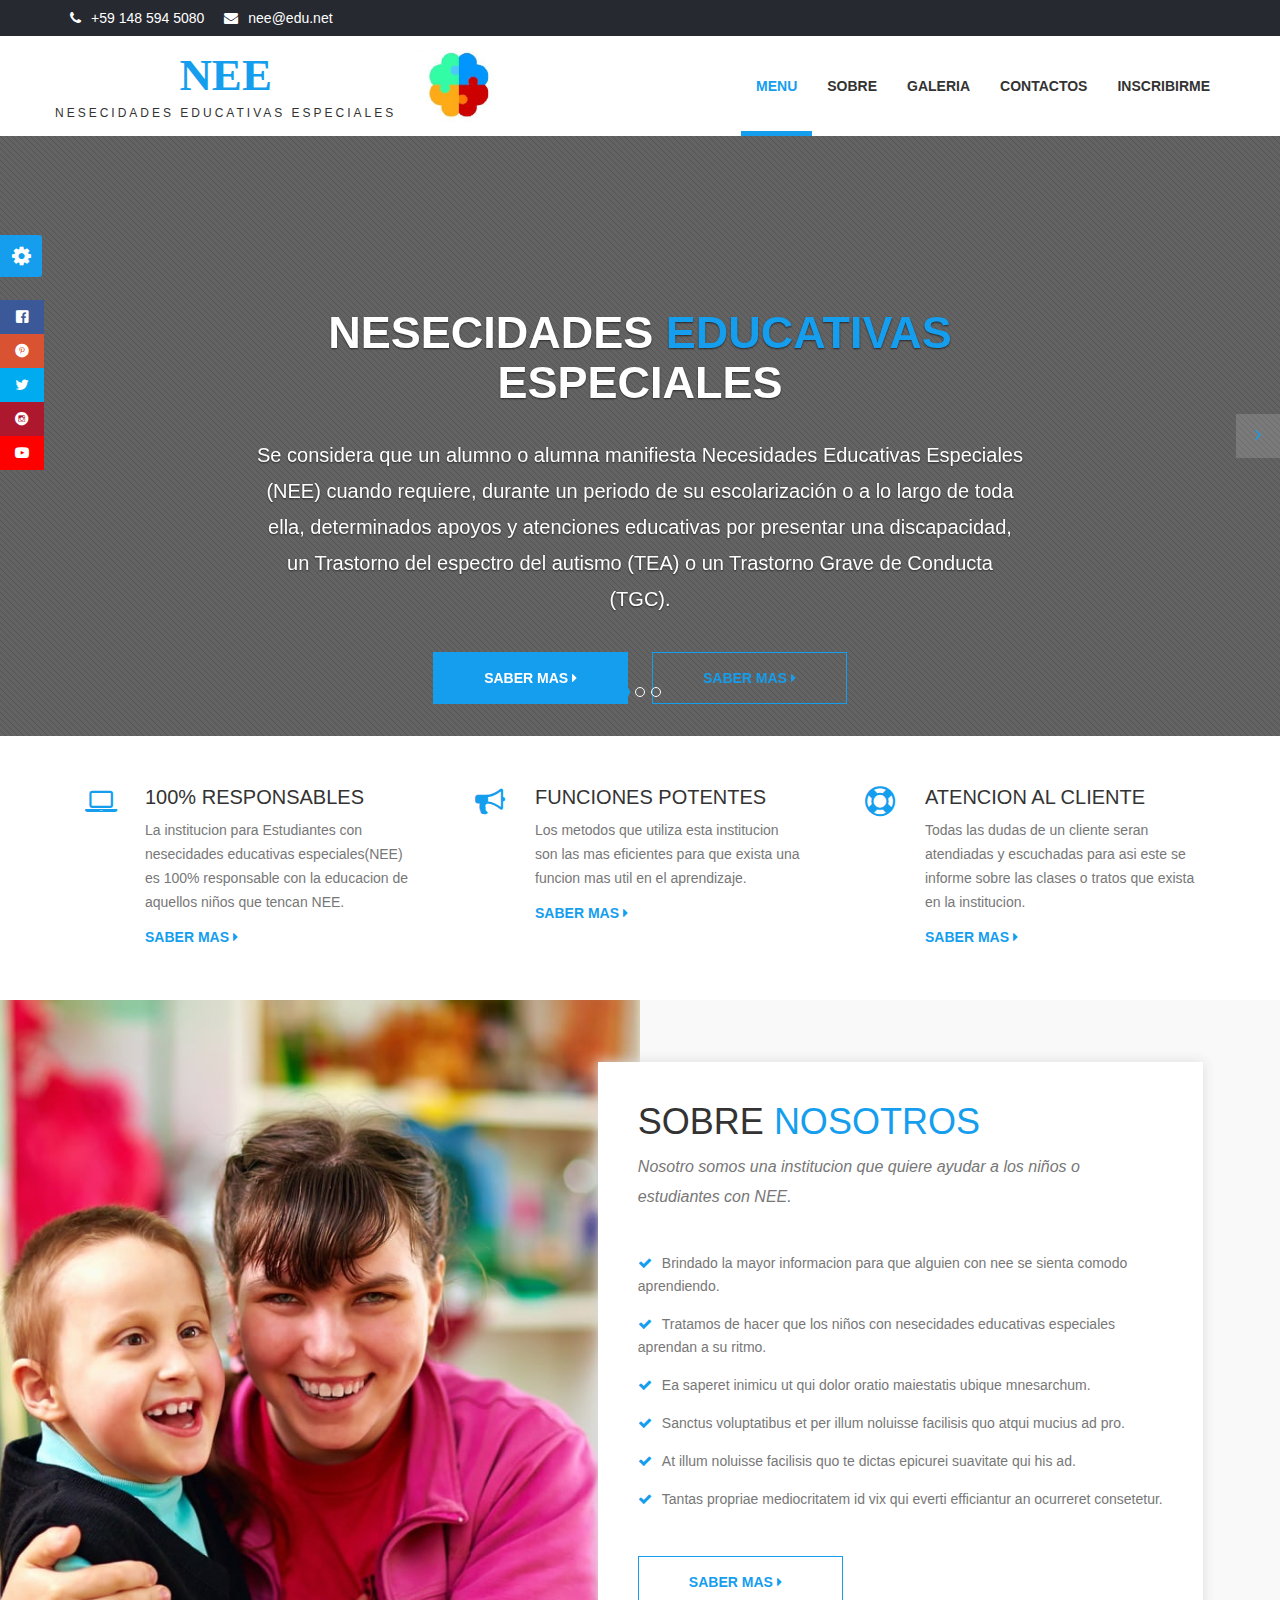
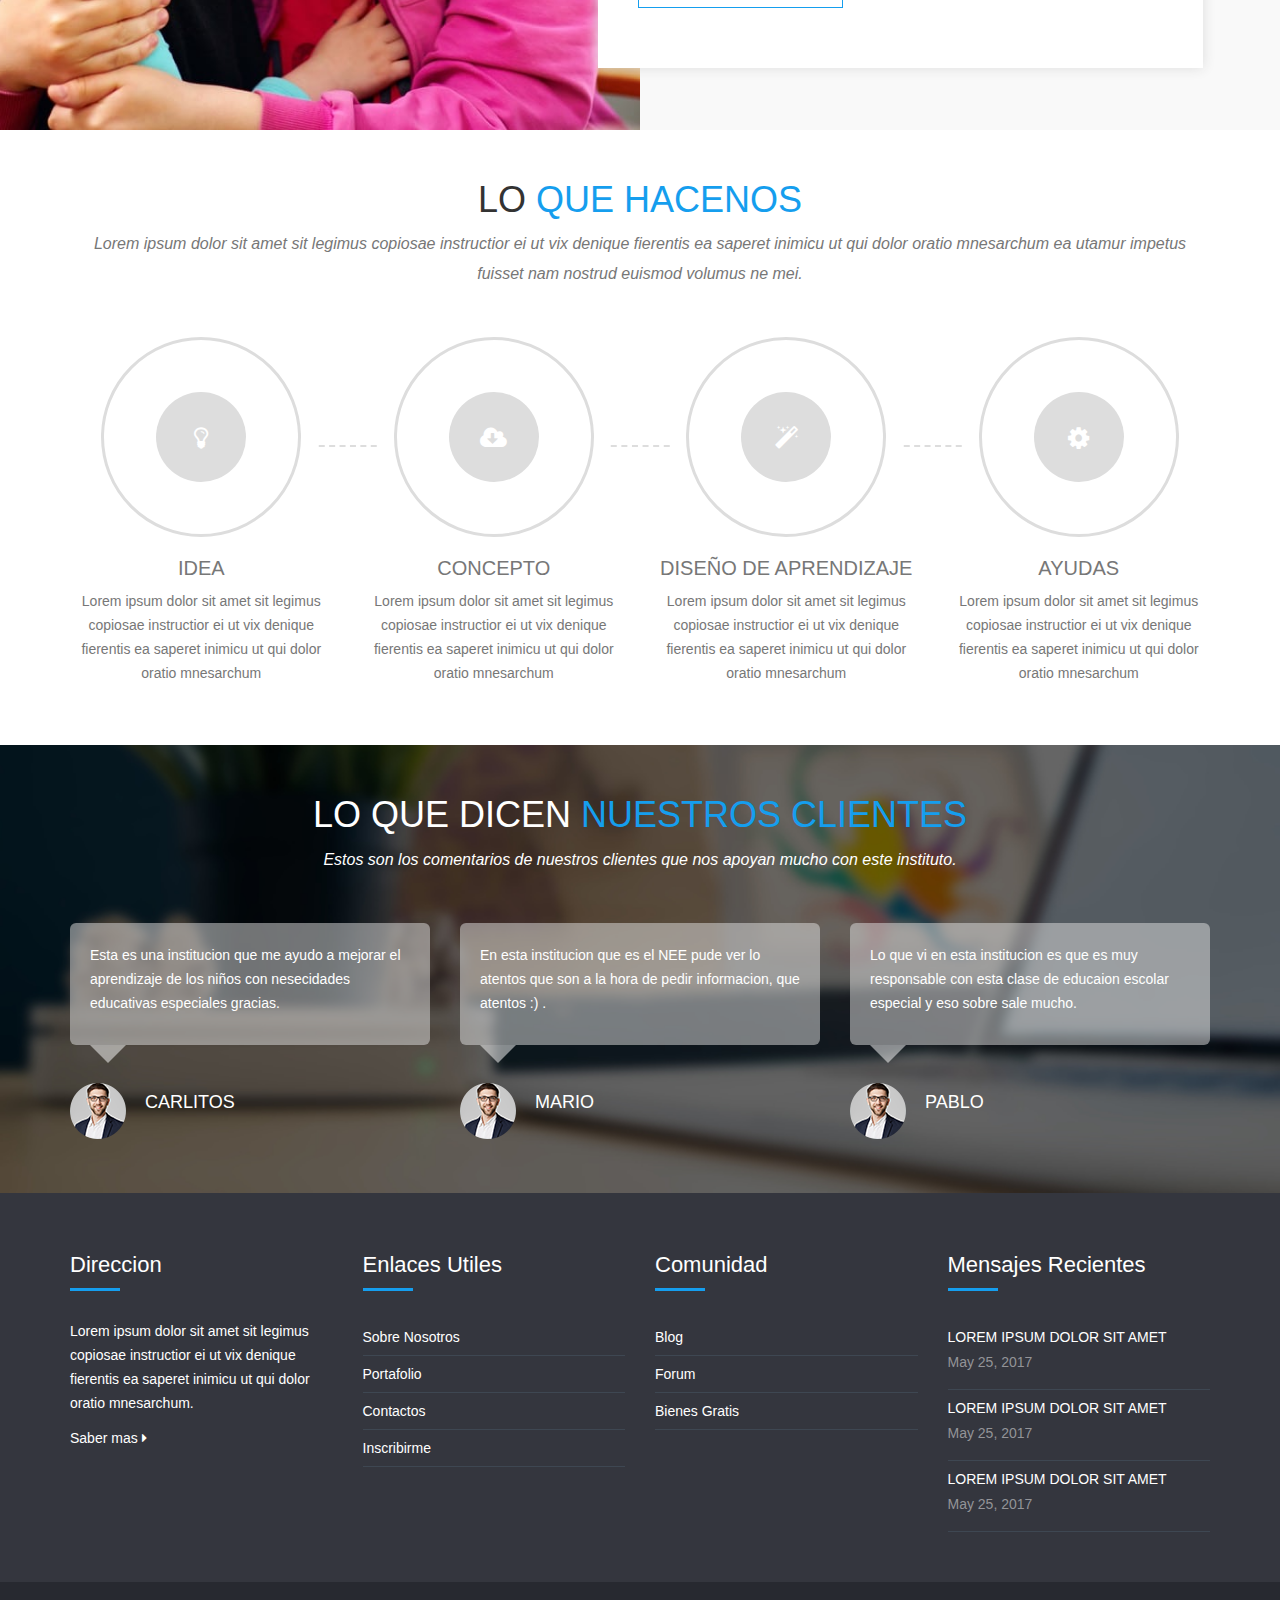
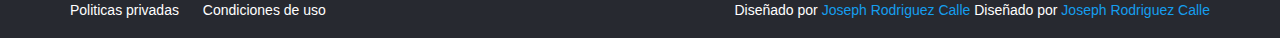
<file: index.html>
<!DOCTYPE html>
<html>

<head>
    <meta charset="utf-8">
    <meta http-equiv="X-UA-Compatible" content="IE=edge">
    <title>Home</title>
    <meta content="width=device-width, initial-scale=1, maximum-scale=1, user-scalable=no" name="viewport">
    <link rel="stylesheet" href="https://cdnjs.cloudflare.com/ajax/libs/font-awesome/4.5.0/css/font-awesome.min.css">
    <link rel="stylesheet" href="scss/main.css">
    <link rel="stylesheet" href="scss/skin.css">
    <link rel="stylesheet" href="estilosbarra.css">

    <script src="https://ajax.googleapis.com/ajax/libs/jquery/3.2.1/jquery.min.js"></script>
    <script src="http://netdna.bootstrapcdn.com/bootstrap/3.3.1/js/bootstrap.min.js"></script>
    <script src="./script/index.js"></script>
</head>

<body id="wrapper">

    <section id="top-header">
        <div class="container">
            <div class="row">
                <div class="col-md-7 col-sm-7 col-xs-7 top-header-links">
                    <ul class="contact_links">
                        <li><i class="fa fa-phone"></i><a href="#">+59 148 594 5080</a></li>
                        <li><i class="fa fa-envelope"></i><a href="#">nee@edu.net</a></li>
                    </ul>
                </div>
                <div class="col-md-5 col-sm-5 col-xs-5 social">
<!--
                    <ul class="social_links">
                        <li><a href="#"><i class="fa fa-facebook"></i></a></li>
                        <li><a href="#"><i class="fa fa-twitter"></i></a></li>
                        <li><a href="#"><i class="fa fa-linkedin"></i></a></li>
                        <li><a href="#"><i class="fa fa-pinterest"></i></a></li>
                        <li><a href="#"><i class="fa fa-skype"></i></a></li>
                    </ul>
-->
                </div>
            </div>
        </div>
    </section>

    <header>
        <nav class="navbar navbar-inverse">
            <div class="container">
                <div class="row">
                    <div class="navbar-header">
                        <button type="button" class="navbar-toggle collapsed" data-toggle="collapse" data-target="#navbar" aria-expanded="false" aria-controls="navbar">
				<span class="sr-only">Toggle navigation</span>
				<span class="icon-bar"></span>
				<span class="icon-bar"></span>
				<span class="icon-bar"></span>
			  </button>
                       <a href="imagen"><span><img src="img/logo_elegido.jpg" alt="#" class="imagen"></span></a>
                        <a class="navbar-brand" href="#">
                            <h1>NEE</h1><span>Nesecidades Educativas Especiales</span></a>
                    </div>
                    <div id="navbar" class="collapse navbar-collapse navbar-right">
                        <ul class="nav navbar-nav">
                            <li class="active"><a href="index.html">Menu</a></li>
<!--                            <li><a href="features.html">Caracter</a></li>-->
                            <li><a href="about.html">Sobre</a></li>
                            <li><a href="portfolio.html">Galeria</a></li>
<!--                            <li><a href="faq.html">FAQ</a></li>-->
                            <li><a href="contact.html">Contactos</a></li>
<!--                            <li><a href="login.html">Sign In</a></li>-->
                            <li><a href="registration.html">Inscribirme</a></li>
                        </ul>
                    </div>
                    <!--/.nav-collapse -->
                </div>
            </div>
        </nav>
    </header>
    <!--/.nav-ends -->

    <div id="myCarousel" class="carousel slide">
        <!-- Indicators -->
        <ol class="carousel-indicators">
            <li data-target="#myCarousel" data-slide-to="0" class="active"></li>
            <li data-target="#myCarousel" data-slide-to="1"></li>
            <li data-target="#myCarousel" data-slide-to="2"></li>
        </ol>

        <!-- Wrapper for slides -->
        <div class="carousel-inner">
            <div class="item active">
                <div class="fill">
                    <video muted autoplay loop>
                        <soucer src="img/y2mate.com%20-%20video%20promocional%20colegio%20t%C3%A9cnica%20Stop%20Motion%20%20rodaje_360p.mp4" type="video.mp4"></soucer>
                    </video>
                </div>
                <div class="carousel-caption slide-up">
                    <h1 class="banner_heading">Nesecidades <span>Educativas </span>Especiales</h1>
                    <p class="banner_txt">Se considera que un alumno o alumna manifiesta Necesidades Educativas Especiales (NEE) cuando requiere, durante un periodo de su escolarización o a lo largo de toda ella, determinados apoyos y atenciones educativas por presentar una discapacidad, un Trastorno del espectro del autismo (TEA) o un Trastorno Grave de Conducta (TGC).</p>
                    <div class="slider_btn">
                        <button type="button" class="btn btn-default slide">Saber mas <i class="fa fa-caret-right"></i></button>
                        <button type="button" class="btn btn-primary slide">Saber mas <i class="fa fa-caret-right"></i></button>
                    </div> 
                </div>
            </div>

            <div class="item">
                <div class="fill" style="background-image:url('img/img2.png');"></div>
                <div class="carousel-caption slide-up">
                    <h1 class="banner_heading">Nesecidades <span>Educativas </span>Especiales</h1>
                    <p class="banner_txt">Se considera que un alumno o alumna manifiesta Necesidades Educativas Especiales (NEE) cuando requiere, durante un periodo de su escolarización o a lo largo de toda ella, determinados apoyos y atenciones educativas por presentar una discapacidad, un Trastorno del espectro del autismo (TEA) o un Trastorno Grave de Conducta (TGC).</p>
                    <div class="slider_btn">
                        <button type="button" class="btn btn-default slide">Saber mas <i class="fa fa-caret-right"></i></button>
                        <button type="button" class="btn btn-primary slide">Saber mas <i class="fa fa-caret-right"></i></button>
                    </div>
                </div>
            </div>

            <div class="item">
                <div class="fill" style="background-image:url('img/img3.jpg');"></div>
                <div class="carousel-caption slide-up">
                    <h1 class="banner_heading">Nesecidades <span>Educativas </span>Especiales</h1>
                    <p class="banner_txt">Se considera que un alumno o alumna manifiesta Necesidades Educativas Especiales (NEE) cuando requiere, durante un periodo de su escolarización o a lo largo de toda ella, determinados apoyos y atenciones educativas por presentar una discapacidad, un Trastorno del espectro del autismo (TEA) o un Trastorno Grave de Conducta (TGC).</p>
                    <div class="slider_btn">
                        <button type="button" class="btn btn-default slide">Saber mas <i class="fa fa-caret-right"></i></button>
                        <button type="button" class="btn btn-primary slide">Saber mas <i class="fa fa-caret-right"></i></button>
                    </div>
                </div>
            </div>
        </div>

        <!-- Left and right controls -->

        <a class="left carousel-control" href="#myCarousel" role="button" data-slide="prev"> <i class="fa fa-angle-left" aria-hidden="true"></i>
            <span class="sr-only">Previous</span>
        </a>
        <a class="right carousel-control" href="#myCarousel" role="button" data-slide="next"> <i class="fa fa-angle-right" aria-hidden="true"></i>
            <span class="sr-only">Next</span>
        </a>

    </div>

    <section id="features">
        <div class="container"> 
            <div class="row">
                <div class="col-md-4 col-xs-12 block">
                    <div class="col-md-2 col-xs-2"><i class="fa fa-laptop feature_icon"></i></div>
                    <div class="col-md-10 col-xs-10">
                        <h4>100% Responsables</h4>
                        <p>La institucion para Estudiantes con nesecidades educativas especiales(NEE) es 100% responsable con la educacion de aquellos niños que tencan NEE.</p>
                        <a href="#" class="readmore">Saber mas <i class="fa fa-caret-right"></i></a>
                    </div>
                </div>
                <div class="col-md-4 col-xs-12 block">
                    <div class="col-md-2 col-xs-2"><i class="fa fa-bullhorn feature_icon"></i></div>
                    <div class="col-md-10 col-xs-10">
                        <h4>Funciones Potentes</h4>
                        <p>Los metodos que utiliza esta institucion son las mas eficientes para que exista una funcion mas util en el aprendizaje.</p>
                        <a href="#" class="readmore">Saber mas <i class="fa fa-caret-right"></i></a>
                    </div>
                </div>
                <div class="col-md-4 col-xs-12 block">
                    <div class="col-md-2 col-xs-2"><i class="fa fa-support feature_icon"></i></div>
                    <div class="col-md-10 col-xs-10">
                        <h4>Atencion al Cliente</h4>
                        <p>Todas las dudas de un cliente seran atendiadas y escuchadas para asi este se informe sobre las clases o tratos que exista en la institucion.</p>
                        <a href="#" class="readmore">Saber mas <i class="fa fa-caret-right"></i></a>
                    </div>
                </div>
            </div>
        </div>
    </section>


    <section id="about">
        <div class="image-holder col-lg-6 col-md-6 col-sm-6 col-xs-12 pull-left">
            <div class="background-imgholder">
                <img src="img/banner-slide-1.jpg" alt="about" class="img-responsive" style="display:none;" />
            </div>
        </div>

        <div class="container-fluid">

            <div class="col-md-7 col-md-offset-5 col-sm-8 col-sm-offset-2 col-xs-12 text-inner ">
                <div class="text-block">
                    <div class="section-heading">
                        <h1>SOBRE <span>NOSOTROS</span></h1>
                        <p class="subheading">Nosotro somos una institucion que quiere ayudar a los niños o estudiantes con NEE.</p>
                    </div>

                    <ul class="aboutul">
                        <li> <i class="fa fa-check"></i>Brindado la mayor informacion para que alguien con nee se sienta comodo aprendiendo.</li>
                        <li> <i class="fa fa-check"></i>Tratamos de hacer que los niños con nesecidades educativas especiales aprendan a su ritmo.</li>
                        <li> <i class="fa fa-check"></i>Ea saperet inimicu ut qui dolor oratio maiestatis ubique mnesarchum.</li>
                        <li> <i class="fa fa-check"></i>Sanctus voluptatibus et per illum noluisse facilisis quo atqui mucius ad pro.</li>
                        <li> <i class="fa fa-check"></i>At illum noluisse facilisis quo te dictas epicurei suavitate qui his ad.</li>
                        <li> <i class="fa fa-check"></i>Tantas propriae mediocritatem id vix qui everti efficiantur an ocurreret consetetur.</li>
                    </ul>

                    <button type="button" class="btn btn-primary slide">Saber mas  <i class="fa fa-caret-right"></i> </button>


                </div>
            </div>
        </div>
    </section>


    <section id="process">
        <div class="container">
            <div class="section-heading text-center">
                <div class="col-md-12 col-xs-12">
                    <h1>Lo <span>Que Hacenos</span></h1>
                    <p class="subheading">Lorem ipsum dolor sit amet sit legimus copiosae instructior ei ut vix denique fierentis ea saperet inimicu ut qui dolor oratio mnesarchum ea utamur impetus fuisset nam nostrud euismod volumus ne mei.</p>
                </div>
            </div>

            <div class="row">
                <div class="col-md-3 col-sm-6 block process-block">
                    <div class="process-icon-holder">
                        <div class="process-border">
                            <span class="process-icon"><a href="#"><i class="fa fa-lightbulb-o feature_icon"></i></a></span></div>
                        <div class="clearfix"></div>
                    </div>

                    <div class="process-text-block">
                        <h4><a href="#">Idea</a></h4>
                        <p>Lorem ipsum dolor sit amet sit legimus copiosae instructior ei ut vix denique fierentis ea saperet inimicu ut qui dolor oratio mnesarchum</p>
                    </div>
                </div>
                <div class="col-md-3 col-sm-6 block process-block">
                    <div class="process-icon-holder">
                        <div class="process-border">
                            <span class="process-icon"><a href="#"><i class="fa fa-cloud-download feature_icon"></i></a></span></div>
                        <div class="clearfix"></div>
                    </div>

                    <div class="process-text-block">
                        <h4><a href="#">Concepto</a></h4>
                        <p>Lorem ipsum dolor sit amet sit legimus copiosae instructior ei ut vix denique fierentis ea saperet inimicu ut qui dolor oratio mnesarchum</p>
                    </div>
                </div>
                <div class="col-md-3 col-sm-6 block process-block">
                    <div class="process-icon-holder">
                        <div class="process-border">
                            <span class="process-icon"><a href="#"><i class="fa fa-magic feature_icon"></i></a></span></div>
                        <div class="clearfix"></div>
                    </div>

                    <div class="process-text-block">
                        <h4><a href="#">Diseño de aprendizaje</a></h4>
                        <p>Lorem ipsum dolor sit amet sit legimus copiosae instructior ei ut vix denique fierentis ea saperet inimicu ut qui dolor oratio mnesarchum</p>
                    </div>
                </div>
                <div class="col-md-3 col-sm-6 block process-block lastchild">
                    <div class="process-icon-holder">
                        <div class="process-border">
                            <span class="process-icon"><a href="#"><i class="fa fa-cog feature_icon"></i></a></span></div>
                        <div class="clearfix"></div>
                    </div>

                    <div class="process-text-block">
                        <h4><a href="#">Ayudas</a></h4>
                        <p>Lorem ipsum dolor sit amet sit legimus copiosae instructior ei ut vix denique fierentis ea saperet inimicu ut qui dolor oratio mnesarchum</p>
                    </div>
                </div>
            </div>

        </div>
    </section>


    <section id="testimonial">
        <div class="container">
            <div class="section-heading text-center">
                <div class="col-md-12 col-xs-12">
                    <h1>Lo que dicen <span>Nuestros Clientes</span></h1>
                    <p class="subheading">Estos son los comentarios de nuestros clientes que nos apoyan mucho con este instituto.</p>
                </div>
            </div>

            <div class="row">
                <div class="col-md-4 col-sm-12 block ">
                    <div class="testimonial_box">
                        <p>Esta es una institucion que me ayudo a mejorar el aprendizaje de los niños con nesecidades educativas especiales gracias. </p>
                    </div>
                    <div class="arrow-down"></div>
                    <div class="testimonial_user">
                        <div class="user-image"><img src="img/user1.png" alt="user" class="img-responsive" /></div>
                        <div class="user-info">
                            <h5>Carlitos</h5>
                            <p></p>
                        </div>
                    </div>
                </div>


                <div class="col-md-4 col-sm-12 block">
                    <div class="testimonial_box">
                        <p>En esta institucion que es el NEE pude ver lo atentos que son a la hora de pedir informacion, que atentos :) . </p>
                    </div>
                    <div class="arrow-down"></div>
                    <div class="testimonial_user">
                        <div class="user-image"><img src="img/user1.png" alt="user" class="img-responsive" /></div>
                        <div class="user-info">
                            <h5>Mario</h5>
                            <p></p>
                        </div>
                    </div>
                </div>

                <div class="col-md-4 col-sm-12 block">
                    <div class="testimonial_box">
                        <p>Lo que vi en esta institucion es que es muy responsable con esta clase de educaion escolar especial y eso sobre sale mucho. </p>
                    </div>
                    <div class="arrow-down"></div>
                    <div class="testimonial_user">
                        <div class="user-image"><img src="img/user1.png" alt="user" class="img-responsive" /></div>
                        <div class="user-info">
                            <h5>Pablo</h5>
                            <p></p>
                        </div>
                    </div>
                </div>


            </div>
        </div>

    </section>





    <section id="footer">
        <div class="container">
            <div class="row">
                <div class="col-md-3 col-sm-3 col-xs-12 block">
                    <div class="footer-block">
                        <h4>Direccion</h4>
                        <hr/>
                        <p>Lorem ipsum dolor sit amet sit legimus copiosae instructior ei ut vix denique fierentis ea saperet inimicu ut qui dolor oratio mnesarchum.
                        </p>
                        <a href="#" class="learnmore">Saber mas <i class="fa fa-caret-right"></i></a>
                    </div>
                </div>

                <div class="col-md-3 col-sm-3 col-xs-12 block">
                    <div class="footer-block">
                        <h4>Enlaces Utiles</h4>
                        <hr/>
                        <ul class="footer-links">
                            <li><a href="#">Sobre Nosotros</a></li>
<!--                            <li><a href="#">Features</a></li>-->
                            <li><a href="#">Portafolio</a></li>
                            <li><a href="#">Contactos</a></li>
<!--                            <li><a href="#">Sign In</a></li>-->
                            <li><a href="#">Inscribirme</a></li>
                        </ul>
                    </div>
                </div>

                <div class="col-md-3 col-sm-3 col-xs-12 block">
                    <div class="footer-block">
                        <h4>Comunidad</h4>
                        <hr/>
                        <ul class="footer-links">
                            <li><a href="#">Blog</a></li>
                            <li><a href="#">Forum</a></li>
                            <li><a href="#">Bienes Gratis</a></li>
                        </ul>
                    </div>
                </div>

                <div class="col-md-3 col-sm-3 col-xs-12 <block></block>">
                    <div class="footer-block">
                        <h4>Mensajes Recientes</h4>
                        <hr/>
                        <ul class="footer-links">
                            <li>
                                <a href="#" class="post">Lorem ipsum dolor sit amet</a>
                                <p class="post-date">May 25, 2017</p>
                            </li>
                            <li>
                                <a href="#" class="post">Lorem ipsum dolor sit amet</a>
                                <p class="post-date">May 25, 2017</p>
                            </li>
                            <li>
                                <a href="#" class="post">Lorem ipsum dolor sit amet</a>
                                <p class="post-date">May 25, 2017</p>
                            </li>

                        </ul>
                    </div>
                </div>
            </div>
        </div>


    </section>

    <section id="bottom-footer">
        <div class="container">
            <div class="row">
                <div class="col-md-6 col-sm-6 col-xs-12 btm-footer-links">
                    <a href="#">Politicas privadas</a>
                    <a href="#">Condiciones de uso</a>
                </div>
                <div class="col-md-6 col-sm-6 col-xs-12 copyright">
                    Diseñado por <a href="#">Joseph Rodriguez Calle</a> Diseñado por <a href="#">Joseph Rodriguez Calle</a>
                </div>
            </div>
        </div>
    </section>

    <div id="panel">
        <div id="panel-admin">
            <div class="panel-admin-box">
                <div id="tootlbar_colors">
                    <button class="color" style="background-color:#1abac8;" onclick="mytheme(0)"></button>
                    <button class="color" style="background-color:#ff8a00;" onclick="mytheme(1)"> </button>
                    <button class="color" style="background-color:#b4de50;" onclick="mytheme(2)"> </button>
                    <button class="color" style="background-color:#e54e53;" onclick="mytheme(3)"> </button>
                    <button class="color" style="background-color:#1abc9c;" onclick="mytheme(4)"> </button>
                    <button class="color" style="background-color:#159eee;" onclick="mytheme(5)"> </button>
                </div>
            </div>

        </div>
        <a class="open" href="#"><span><i class="fa fa-gear fa-spin"></i></span></a>
    </div>
    <div class="social">
    <ul>
      <li><a href="" class="icon-facebook"></a></li>
      <li><a href="" class="icon-pinterest-with-circle"></a></li>
      <li><a href="" class="icon-twitter"></a></li>
      <li><a href="" class="icon-instagram-with-circle"></a></li>
      <li><a href="" class="icon-youtube"></a></li>
  </ul>
  </div>
    </body>
</html>
</file>
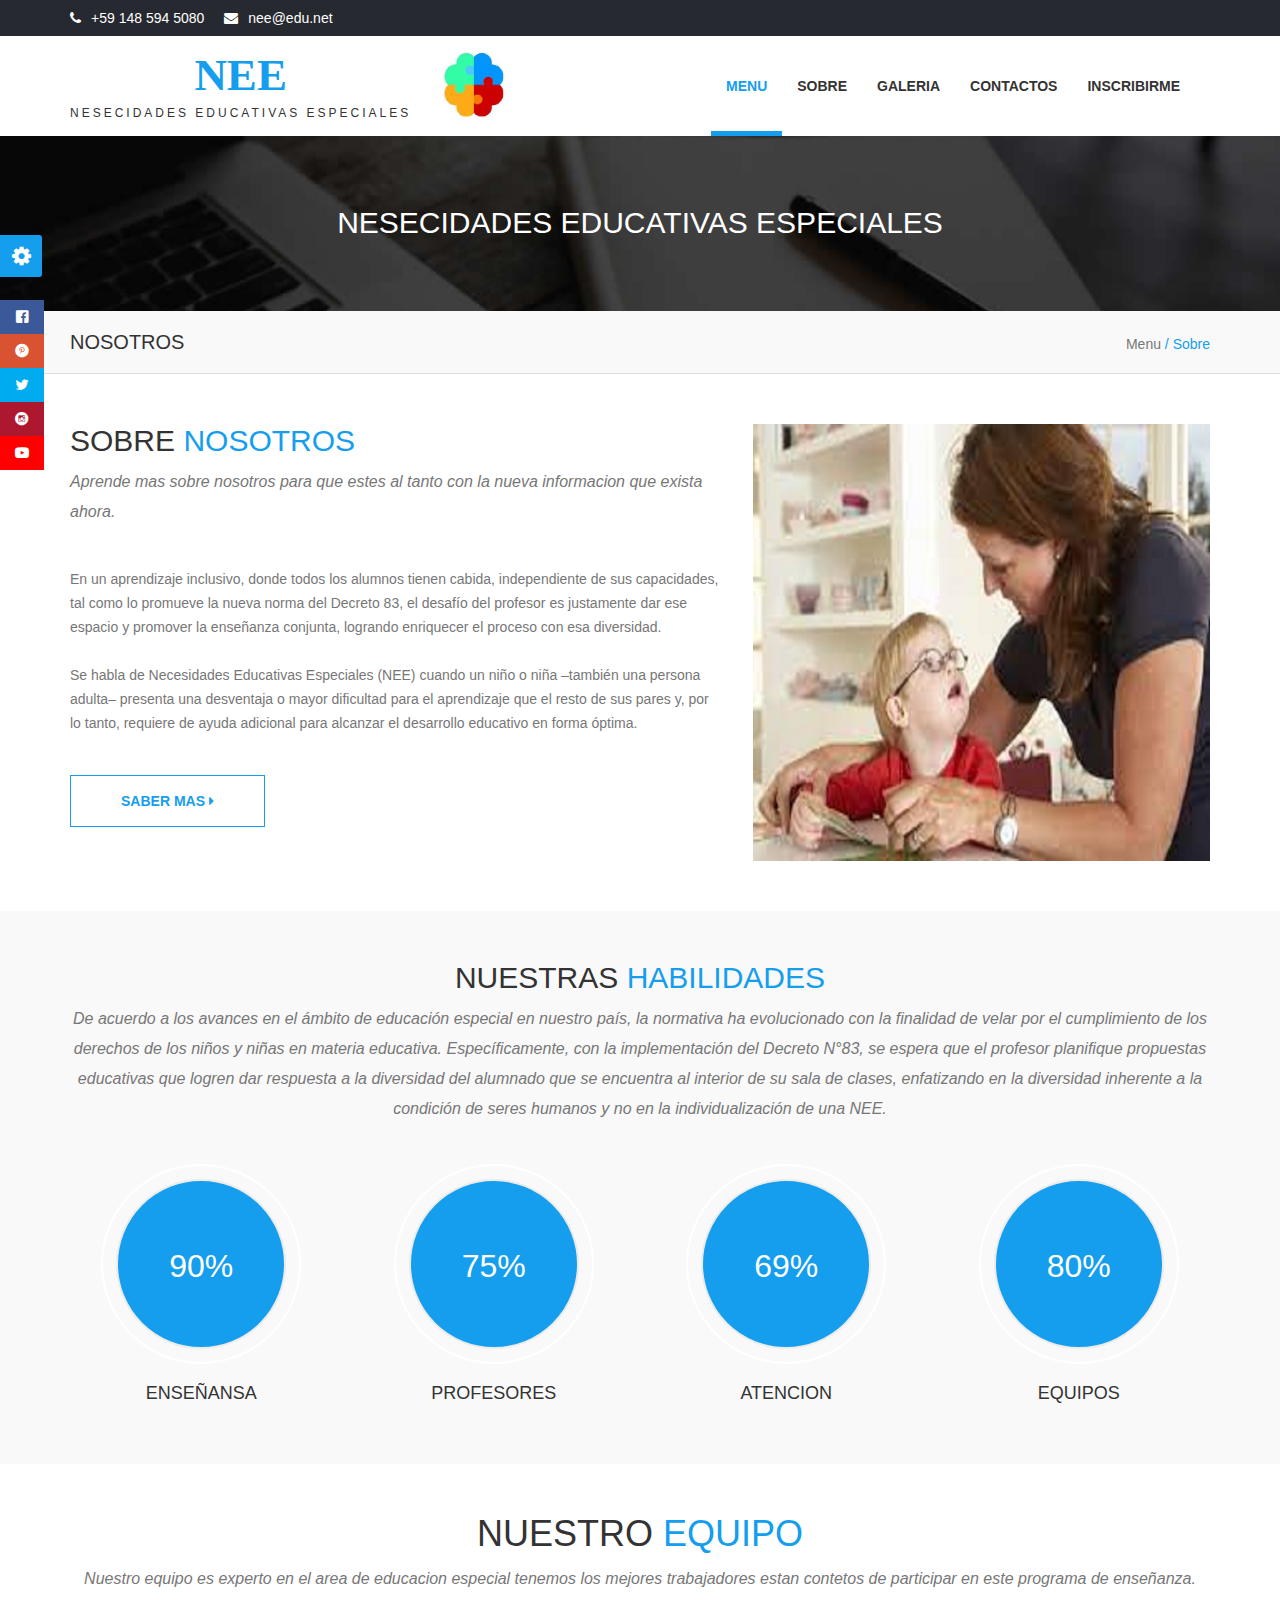
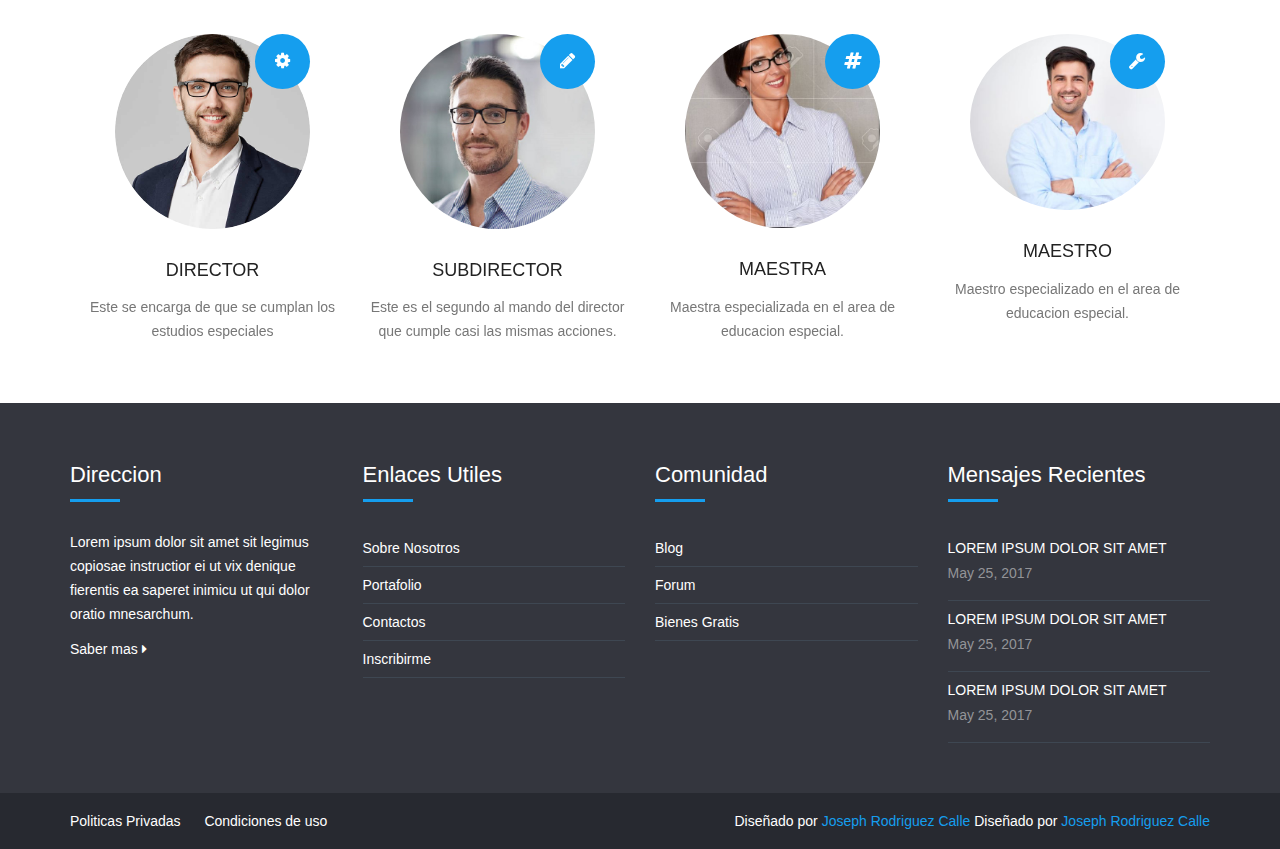
<file: about.html>
<!DOCTYPE html>
<html>

<head>
    <meta charset="utf-8">
    <meta http-equiv="X-UA-Compatible" content="IE=edge">
    <title>About</title>
    <meta content="width=device-width, initial-scale=1, maximum-scale=1, user-scalable=no" name="viewport">
    <link rel="stylesheet" href="https://cdnjs.cloudflare.com/ajax/libs/font-awesome/4.5.0/css/font-awesome.min.css">
    <link rel="stylesheet" href="scss/main.css">
    <link rel="stylesheet" href="scss/skin.css">
    <link rel="stylesheet" href="estilosbarra.css">

    <script src="https://ajax.googleapis.com/ajax/libs/jquery/3.2.1/jquery.min.js"></script>
    <script src="http://netdna.bootstrapcdn.com/bootstrap/3.3.1/js/bootstrap.min.js"></script>
    <script src="./script/index.js"></script>

</head>

<body id="wrapper">

    <section id="top-header">
        <div class="container">
            <div class="row">
                <div class="col-md-6 col-sm-6 col-xs-12 top-header-links">
                    <ul class="contact_links">
                        <li><i class="fa fa-phone"></i><a href="#">+59 148 594 5080</a></li>
                        <li><i class="fa fa-envelope"></i><a href="#">nee@edu.net</a></li>
                    </ul>
                </div>
                <div class="col-md-6 col-sm-6 col-xs-12">
<!--
                    <ul class="social_links">
                        <li><a href="#"><i class="fa fa-facebook"></i></a></li>
                        <li><a href="#"><i class="fa fa-twitter"></i></a></li>
                        <li><a href="#"><i class="fa fa-linkedin"></i></a></li>
                        <li><a href="#"><i class="fa fa-pinterest"></i></a></li>
                        <li><a href="#"><i class="fa fa-skype"></i></a></li>
                    </ul>
-->
                </div>
            </div>
        </div>
        

    </section>

    <header>
        <nav class="navbar navbar-inverse">
            <div class="container">
                <div class="navbar-header">
                    <button type="button" class="navbar-toggle collapsed" data-toggle="collapse" data-target="#navbar" aria-expanded="false" aria-controls="navbar">
				<span class="sr-only">Toggle navigation</span>
				<span class="icon-bar"></span>
				<span class="icon-bar"></span>
				<span class="icon-bar"></span>
			  </button>
                   <a href="imagen"><span><img src="img/logo_elegido.jpg" alt="#" class="imagen"></span></a>
                    <a class="navbar-brand" href="#">
                        <h1>NEE</h1><span>Nesecidades Educativas Especiales</span></a>
                </div>
                <div id="navbar" class="collapse navbar-collapse navbar-right">
                    <ul class="nav navbar-nav">
                            <li class="active"><a href="index.html">Menu</a></li>
<!--                            <li><a href="features.html">Caracter</a></li>-->
                            <li><a href="about.html">Sobre</a></li>
                            <li><a href="portfolio.html">Galeria</a></li>
<!--                            <li><a href="faq.html">FAQ</a></li>-->
                            <li><a href="contact.html">Contactos</a></li>
<!--                            <li><a href="login.html">Sign In</a></li>-->
                            <li><a href="registration.html">Inscribirme</a></li>
                        </ul>
                </div>
                <!--/.nav-collapse -->
            </div>
        </nav>
        <!--/.nav-ends -->
    </header>
    <section id="top_banner">
        <div class="banner">
            <div class="inner text-center">
                <h2>NESECIDADES EDUCATIVAS ESPECIALES</h2>
            </div>
        </div>
        <div class="page_info">
            <div class="container">
                <div class="row">
                    <div class="col-md-8 col-sm-8 col-xs-6">
                        <h4>Nosotros</h4>
                    </div>
                    <div class="col-md-4 col-sm-4 col-xs-6" style="text-align:right;">Menu<span class="sep"> 	/ </span><span class="current"> Sobre</span></div>
                </div>
            </div>
        </div>

        
    </section>


    <section id="about-page-section-3">
        <div class="container">
            <div class="row">
                <div class="col-xs-12 col-sm-6 col-md-6 col-lg-7 text-align">
                    <div class="section-heading">
                        <h2>Sobre <span>Nosotros</span></h2>
                        <p class="subheading">Aprende mas sobre nosotros para que estes al tanto con la nueva informacion que exista ahora.</p>
                    </div>
                    <p>
                        En un aprendizaje inclusivo, donde todos los alumnos tienen cabida, independiente de sus capacidades, tal como lo promueve la nueva norma del Decreto 83, el desafío del profesor es justamente dar ese espacio y promover la enseñanza conjunta, logrando enriquecer el proceso con esa diversidad.

                        <br><br> Se habla de Necesidades Educativas Especiales (NEE) cuando un niño o niña –también una persona adulta– presenta una desventaja o mayor dificultad para el aprendizaje que el resto de sus pares y, por lo tanto, requiere de ayuda adicional para alcanzar el desarrollo educativo en forma óptima.

                    </p>
                    <button type="button" class="btn btn-primary slide">Saber mas <i class="fa fa-caret-right"></i></button>
                </div>
                <div class="col-xs-12 col-sm-6 col-md-6 col-lg-5">
                    <img height="" width="auto" src="img/images.jpg" class="attachment-full img-responsive" alt="">
                </div>
            </div>
        </div>
    </section>



    <section id="skills">
        <div class="titlebar">
            <div class="container">
                <div class="row">
                    <div class="col-lg-12 xol-md-12 col-sm-12 col-xs-12">
                        <div class="section-heading text-center">
                            <h2>Nuestras <span>Habilidades</span></h2>
                            <p class="subheading">De acuerdo a los avances en el ámbito de educación especial en nuestro país, la normativa ha evolucionado con la finalidad de velar por el cumplimiento de los derechos de los niños y niñas en materia educativa. Específicamente, con la implementación del Decreto N°83, se espera que el profesor planifique propuestas educativas que logren dar respuesta a la diversidad del alumnado que se encuentra al interior de su sala de clases, enfatizando en la diversidad inherente a la condición de seres humanos y no en la individualización de una NEE.</p>
                        </div>



                        <div class="row">
                            <div class="col-md-3 col-sm-6 col-xs-6 block mybox">
                                <div class="progress color progress-bar-1">
                                    <span class="progress-left">
                    <span class="progress-bar"></span>
                                    </span>
                                    <span class="progress-right">
                    <span class="progress-bar"></span>
                                    </span>
                                    <div class="progress-value">90%</div>

                                </div>
                                <div class="progress-title">
                                    <h5>Enseñansa</h5>
                                </div>
                            </div>

                            <div class="col-md-3 col-sm-6 col-xs-6 block mybox">
                                <div class="progress color progress-bar-2">
                                    <span class="progress-left">
                    <span class="progress-bar"></span>
                                    </span>
                                    <span class="progress-right">
                    <span class="progress-bar"></span>
                                    </span>
                                    <div class="progress-value">75%</div>
                                </div>
                                <div class="progress-title">
                                    <h5>Profesores</h5>
                                </div>
                            </div>
                            <div class="col-md-3 col-sm-6 col-xs-6 block mybox">
                                <div class="progress color progress-bar-3">
                                    <span class="progress-left">
                    <span class="progress-bar"></span>
                                    </span>
                                    <span class="progress-right">
                    <span class="progress-bar"></span>
                                    </span>
                                    <div class="progress-value">69%</div>
                                </div>
                                <div class="progress-title">
                                    <h5>atencion</h5>
                                </div>
                            </div>

                            <div class="col-md-3 col-sm-6 col-xs-6 block mybox">
                                <div class="progress color progress-bar-4">
                                    <span class="progress-left">
                    <span class="progress-bar"></span>
                                    </span>
                                    <span class="progress-right">
                    <span class="progress-bar"></span>
                                    </span>
                                    <div class="progress-value">80%</div>
                                </div>
                                <div class="progress-title">
                                    <h5>Equipos</h5>
                                </div>
                            </div>

                        </div>
                    </div>
                </div>
    </section>
    <section id="team-member">
        <div class="container">
            <div class="row">
                <div class="col-lg-12 xol-md-12 col-sm-12 col-xs-12">
                    <div class="section-heading text-center">
                        <h1>Nuestro <span>Equipo</span></h1>
                        <p class="subheading">Nuestro equipo es experto en el area de educacion especial tenemos los mejores trabajadores estan contetos de participar en este programa de enseñanza.</p>
                    </div>
                    <div class="wpb_column vc_column_container col-md-3 col-sm-6 col-xs-6 block mybox">
                        <div class="vc_column-inner">
                            <div class="wpb_wrapper">
                                <div class="our-team main-info-below-image">
                                    <div class="our-team-inner">
                                        <div class="our-team-image">
                                            <img src="img/team-4.jpg" />
                                            <div class="qodef-circle-animate"></div>
                                            <div class="our-team-position-icon">
                                                <span class="qodef-icon-shortcode circle">
        			<i class="qodef-icon-simple-line-icon qodef-icon-element fa fa-cog"></i>
            </span>
                                            </div>
                                            <h6 class="q_team_position">Direcotr</h6>
                                        </div>
                                        <div class="our-team-info">
                                            <div class="our-team-title-holder">
                                                <h5 class="our-team-name">Director</h5>
                                            </div>
                                            <div class='our-team-text-inner'>
                                                <div class='our-team-description'>
                                                    <p>Este se encarga de que se cumplan los estudios especiales</p>
                                                </div>
                                            </div>
                                        </div>
                                    </div>
                                </div>
                            </div>
                        </div>
                    </div>
                    <div class="wpb_column vc_column_container col-md-3 col-sm-6 col-xs-6 block mybox">
                        <div class="vc_column-inner">
                            <div class="wpb_wrapper">
                                <div class="our-team main-info-below-image">
                                    <div class="our-team-inner">
                                        <div class="our-team-image">
                                            <img src="img/team-3.jpg" />
                                            <div class="qodef-circle-animate"></div>
                                            <div class="our-team-position-icon">
                                                <span class="qodef-icon-shortcode circle">
        				<i class="qodef-icon-simple-line-icon fa fa-pencil qodef-icon-element"></i>
    					</span>
                                            </div>
                                            <h6 class="q_team_position">Subdirector</h6>
                                        </div>
                                        <div class="our-team-info">
                                            <div class="our-team-title-holder">
                                                <h5 class="our-team-name">Subdirector</h5>
                                            </div>
                                            <div class='our-team-text-inner'>
                                                <div class='our-team-description'>
                                                    <p>Este es el segundo al mando del director que cumple casi las mismas acciones.</p>
                                                </div>
                                            </div>
                                        </div>
                                    </div>
                                </div>
                            </div>
                        </div>
                    </div>
                    <div class="wpb_column vc_column_container col-md-3 col-sm-6 col-xs-6 block mybox">
                        <div class="vc_column-inner ">
                            <div class="wpb_wrapper">
                                <div class="our-team main-info-below-image">
                                    <div class="our-team-inner">
                                        <div class="our-team-image">
                                            <img src="img/Captura.JPG" />
                                            <div class="qodef-circle-animate"></div>
                                            <div class="our-team-position-icon">
                                                <span class="qodef-icon-shortcode circle">        
        					<i class="qodef-icon-simple-line-icon fa fa-hashtag qodef-icon-element"></i>
            		</span>
                                            </div>
                                            <h6 class="q_team_position">Maestra</h6>
                                        </div>
                                        <div class="our-team-info">
                                            <div class="our-team-title-holder">
                                                <h5 class="our-team-name">Maestra</h5>
                                            </div>
                                            <div class='our-team-text-inner'>
                                                <div class='our-team-description'>
                                                    <p>Maestra especializada en el area de educacion especial.</p>
                                                </div>
                                            </div>
                                        </div>
                                    </div>
                                </div>
                            </div>
                        </div>
                    </div>
                    <div class="wpb_column vc_column_container col-md-3 col-sm-6 col-xs-6 block mybox">
                        <div class="vc_column-inner ">
                            <div class="wpb_wrapper">
                                <div class="our-team main-info-below-image">
                                    <div class="our-team-inner">
                                        <div class="our-team-image">
                                            <img src="img/Captura1.JPG" />
                                            <div class="qodef-circle-animate"></div>
                                            <div class="our-team-position-icon">
                                                <span class="qodef-icon-shortcode circle ">
						        <i class="qodef-icon-simple-line-icon fa fa-wrench qodef-icon-element" ></i>
			            </span>
                                            </div>
                                            <h6 class="q_team_position">Maestro</h6>
                                        </div>
                                        <div class="our-team-info">
                                            <div class="our-team-title-holder">
                                                <h5 class="our-team-name">Maestro</h5>
                                            </div>
                                            <div class='our-team-text-inner'>
                                                <div class='our-team-description'>
                                                    <p>Maestro especializado en el area de educacion especial.</p>
                                                </div>
                                            </div>
                                        </div>
                                    </div>
                                </div>
                            </div>
                        </div>
                    </div>
                </div>
            </div>
        </div>
    </section>



    <section id="footer">
        <div class="container">
            <div class="row">
                <div class="col-md-3 col-sm-3 col-xs-12 block">
                    <div class="footer-block">
                        <h4>Direccion</h4>
                        <hr/>
                        <p>Lorem ipsum dolor sit amet sit legimus copiosae instructior ei ut vix denique fierentis ea saperet inimicu ut qui dolor oratio mnesarchum.
                        </p>
                        <a href="#" class="learnmore">Saber mas <i class="fa fa-caret-right"></i></a>
                    </div>
                </div>

                <div class="col-md-3 col-sm-3 col-xs-12 block">
                    <div class="footer-block">
                        <h4>Enlaces Utiles</h4>
                        <hr/>
                        <ul class="footer-links">
                            <li><a href="#">Sobre Nosotros</a></li>
<!--                            <li><a href="#">Features</a></li>-->
                            <li><a href="#">Portafolio</a></li>
                            <li><a href="#">Contactos</a></li>
<!--                            <li><a href="#">Sign In</a></li>-->
                            <li><a href="#">Inscribirme</a></li>
                        </ul>
                    </div>
                </div>

                <div class="col-md-3 col-sm-3 col-xs-12 block">
                    <div class="footer-block">
                        <h4>Comunidad</h4>
                        <hr/>
                        <ul class="footer-links">
                            <li><a href="#">Blog</a></li>
                            <li><a href="#">Forum</a></li>
                            <li><a href="#">Bienes Gratis</a></li>
                        </ul>
                    </div>
                </div>

                <div class="col-md-3 col-sm-3 col-xs-12 <block></block>">
                    <div class="footer-block">
                        <h4>Mensajes Recientes</h4>
                        <hr/>
                        <ul class="footer-links">
                            <li>
                                <a href="#" class="post">Lorem ipsum dolor sit amet</a>
                                <p class="post-date">May 25, 2017</p>
                            </li>
                            <li>
                                <a href="#" class="post">Lorem ipsum dolor sit amet</a>
                                <p class="post-date">May 25, 2017</p>
                            </li>
                            <li>
                                <a href="#" class="post">Lorem ipsum dolor sit amet</a>
                                <p class="post-date">May 25, 2017</p>
                            </li>

                        </ul>
                    </div>
                </div>
            </div>
        </div>


    </section>

    <section id="bottom-footer">
        <div class="container">
            <div class="row">
                <div class="col-md-6 col-sm-6 col-xs-12 btm-footer-links">
                    <a href="#">Politicas Privadas</a>
                    <a href="#">Condiciones de uso</a>
                </div>
                <div class="col-md-6 col-sm-6 col-xs-12 copyright">
                    Diseñado por <a href="#">Joseph Rodriguez Calle</a> Diseñado por <a href="#">Joseph Rodriguez Calle</a>
                </div>
            </div>
        </div>
    </section>


    <div id="panel">
        <div id="panel-admin">
            <div class="panel-admin-box">
                <div id="tootlbar_colors">
                    <button class="color" style="background-color:#1abac8;" onclick="mytheme(0)"></button>
                    <button class="color" style="background-color:#ff8a00;" onclick="mytheme(1)"> </button>
                    <button class="color" style="background-color:#b4de50;" onclick="mytheme(2)"> </button>
                    <button class="color" style="background-color:#e54e53;" onclick="mytheme(3)"> </button>
                    <button class="color" style="background-color:#1abc9c;" onclick="mytheme(4)"> </button>
                    <button class="color" style="background-color:#159eee;" onclick="mytheme(5)"> </button>
                </div>
            </div>

        </div>
        <a class="open" href="#"><span><i class="fa fa-gear fa-spin"></i></span></a>
    </div>

        </div></section>
        <div class="social">
    <ul>
      <li><a href="" class="icon-facebook"></a></li>
      <li><a href="" class="icon-pinterest-with-circle"></a></li>
      <li><a href="" class="icon-twitter"></a></li>
      <li><a href="" class="icon-instagram-with-circle"></a></li>
      <li><a href="" class="icon-youtube"></a></li>
  </ul>
  </div>
        
</body>

</html>
</file>
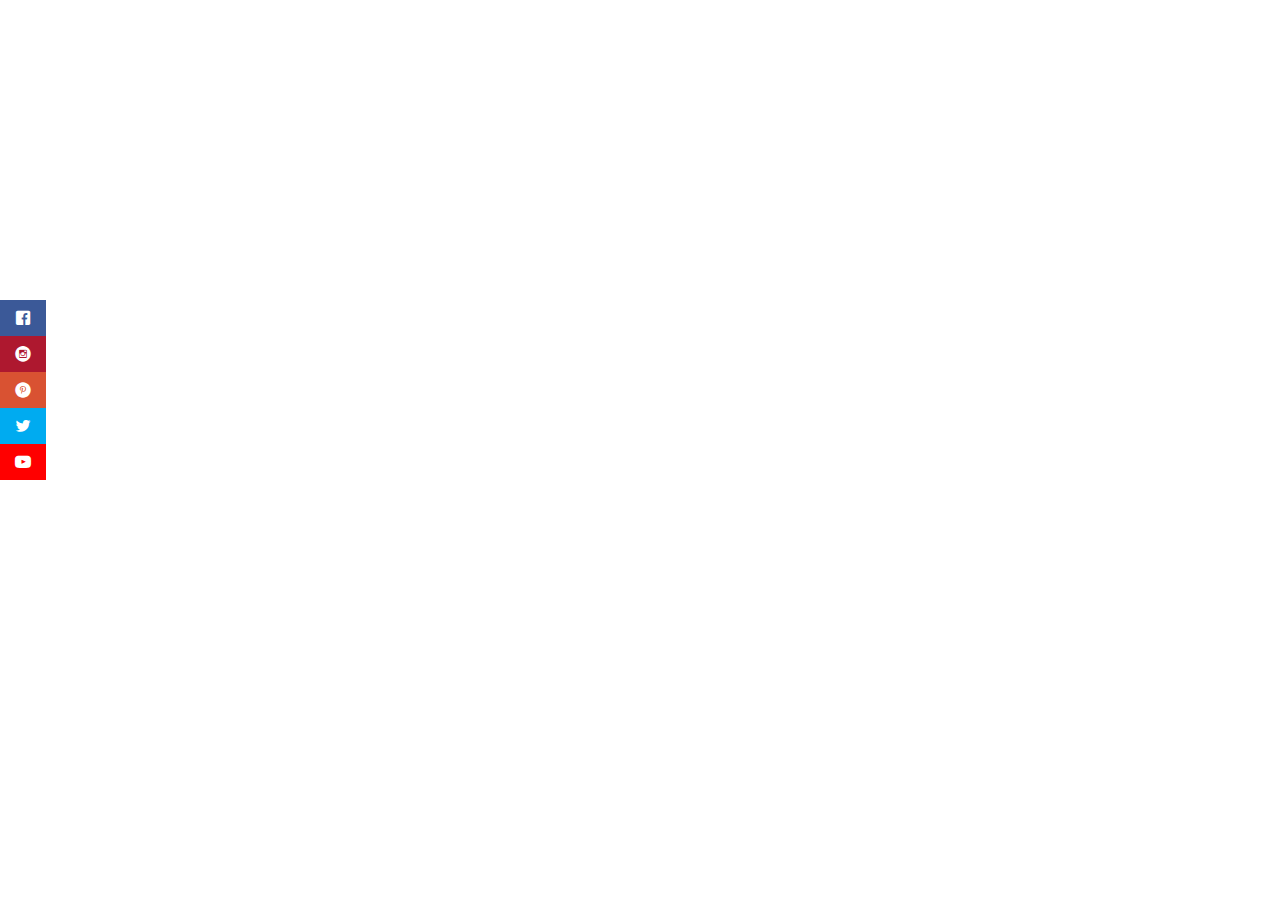
<file: barra.html>
<!DOCTYPE html>
<html lang="en">
<head>
    <meta charset="UTF-8">
    <title>Document</title>
    <link rel="stylesheet" href="estilosbarra.css">
</head>
<body>
    <div class="social">
    <ul>
      <li><a href="" class="icon-facebook"></a></li>
      <li><a href="" class="icon-instagram-with-circle"></a></li>
      <li><a href="" class="icon-pinterest-with-circle"></a></li>
      <li><a href="" class="icon-twitter"></a></li>
      <li><a href="" class="icon-youtube"></a></li>
  </ul>
  </div>
</body>
</html>
</file>
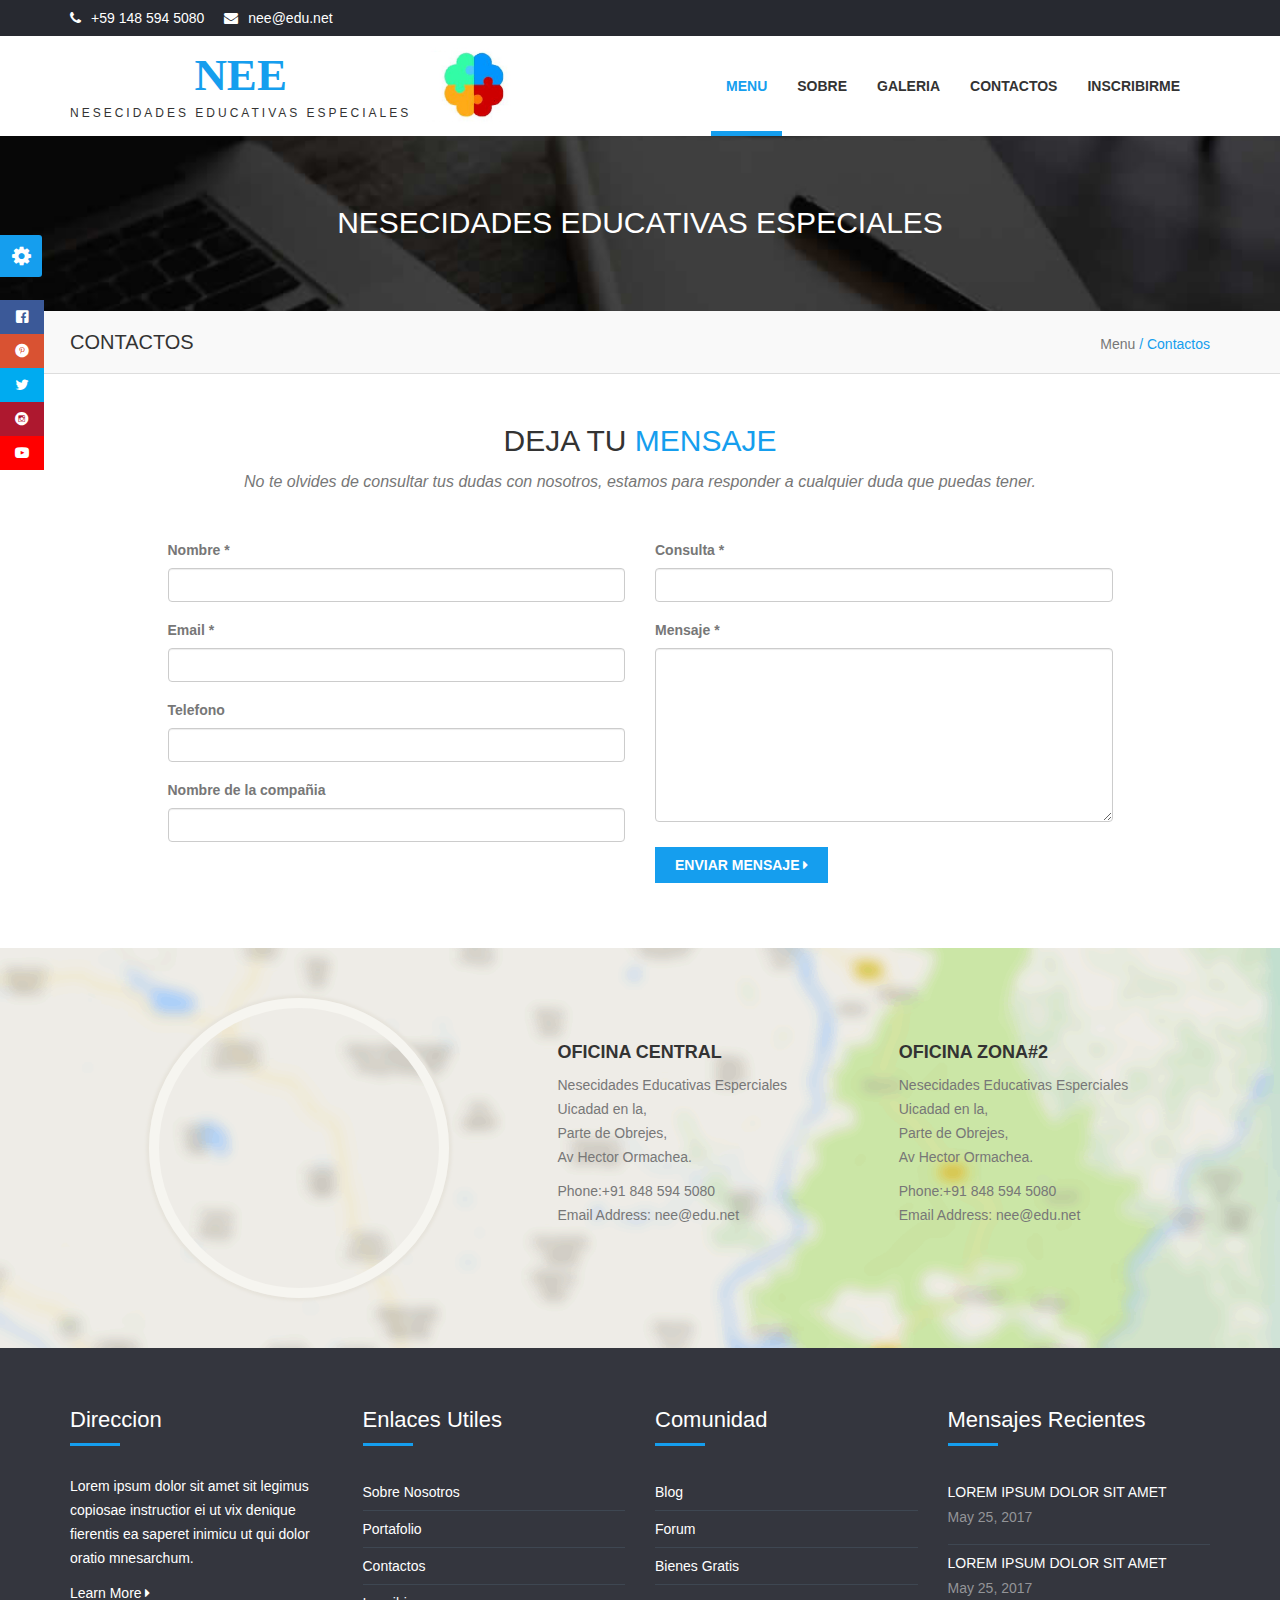
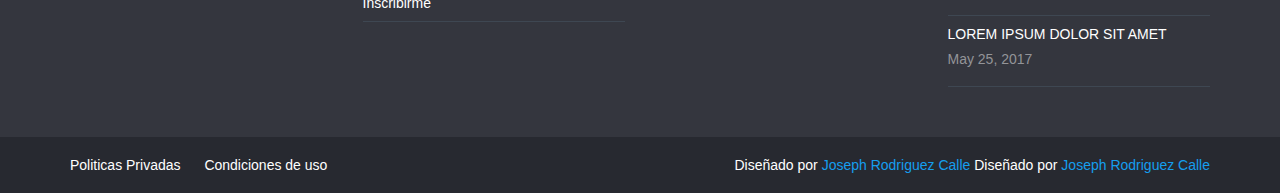
<file: contact.html>
<!DOCTYPE html>
<html>

<head>
    <meta charset="utf-8">
    <meta http-equiv="X-UA-Compatible" content="IE=edge">
    <title>Contact</title>
    <meta content="width=device-width, initial-scale=1, maximum-scale=1, user-scalable=no" name="viewport">
    <link rel="stylesheet" href="https://cdnjs.cloudflare.com/ajax/libs/font-awesome/4.5.0/css/font-awesome.min.css">
    <link rel="stylesheet" href="scss/main.css">
    <link rel="stylesheet" href="scss/skin.css">
    <link rel="stylesheet" href="estilosbarra.css">

    <script src="https://ajax.googleapis.com/ajax/libs/jquery/3.2.1/jquery.min.js"></script>
    <script src="http://netdna.bootstrapcdn.com/bootstrap/3.3.1/js/bootstrap.min.js"></script>
    <script src="./script/index.js"></script>
</head>

<body id="wrapper">

    <section id="top-header">
        <div class="container">
            <div class="row">
                <div class="col-md-6 col-sm-6 col-xs-12 top-header-links">
                    <ul class="contact_links">
                        <li><i class="fa fa-phone"></i><a href="#">+59 148 594 5080</a></li>
                        <li><i class="fa fa-envelope"></i><a href="#">nee@edu.net</a></li>
                    </ul>
                </div>
                <div class="col-md-6 col-sm-6 col-xs-12">
<!--
                    <ul class="social_links">
                        <li><a href="#"><i class="fa fa-facebook"></i></a></li>
                        <li><a href="#"><i class="fa fa-twitter"></i></a></li>
                        <li><a href="#"><i class="fa fa-linkedin"></i></a></li>
                        <li><a href="#"><i class="fa fa-pinterest"></i></a></li>
                        <li><a href="#"><i class="fa fa-skype"></i></a></li>
                    </ul>
-->
                </div>
            </div>
        </div>
            
    </section>

    <header>
        <nav class="navbar navbar-inverse">
            <div class="container">
                <div class="navbar-header">
                    <button type="button" class="navbar-toggle collapsed" data-toggle="collapse" data-target="#navbar" aria-expanded="false" aria-controls="navbar">
				<span class="sr-only">Toggle navigation</span>
				<span class="icon-bar"></span>
				<span class="icon-bar"></span>
				<span class="icon-bar"></span>
			  </button>
                    <a href="imagen"><span><img src="img/logo_elegido.jpg" alt="#" class="imagen"></span></a>
                        <a class="navbar-brand" href="#">
                            <h1>NEE</h1><span>Nesecidades Educativas Especiales</span></a>
                </div>
                <div id="navbar" class="collapse navbar-collapse navbar-right">
                    <ul class="nav navbar-nav">
                            <li class="active"><a href="index.html">Menu</a></li>
<!--                            <li><a href="features.html">Caracter</a></li>-->
                            <li><a href="about.html">Sobre</a></li>
                            <li><a href="portfolio.html">Galeria</a></li>
<!--                            <li><a href="faq.html">FAQ</a></li>-->
                            <li><a href="contact.html">Contactos</a></li>
<!--                            <li><a href="login.html">Sign In</a></li>-->
                            <li><a href="registration.html">Inscribirme</a></li>
                        </ul>
                </div>
                <!--/.nav-collapse -->
            </div>
        </nav>
        <!--/.nav-ends -->
    </header>
    <section id="top_banner">
        <div class="banner">
            <div class="inner text-center">
                <h2>NESECIDADES EDUCATIVAS ESPECIALES</h2>
            </div>
        </div>
        <div class="page_info">
            <div class="container">
                <div class="row">
                    <div class="col-md-8 col-sm-8 col-xs-6">
                        <h4>Contactos</h4>
                    </div>
                    <div class="col-md-4 col-sm-4 col-xs-6" style="text-align:right;">Menu<span class="sep"> / </span><span class="current">Contactos</span></div>
                </div>
            </div>
        </div>

        
    </section>
    <section id="contact-page">
        <div class="container">
            <div class="section-heading text-center">
                <h2>Deja tu <span>Mensaje</span></h2>
                <p class="subheading">No te olvides de consultar tus dudas con nosotros, estamos para responder a cualquier duda que puedas tener.</p>
            </div>
            <div class="row contact-wrap">
                <div class="status alert alert-success" style="display: none"></div>
                <form id="main-contact-form" class="contact-form" name="contact-form" method="post" action="sendemail.php">
                    <div class="col-sm-5 col-sm-offset-1">
                        <div class="form-group">
                            <label>Nombre *</label>
                            <input type="text" name="name" class="form-control" required="required">
                        </div>
                        <div class="form-group">
                            <label>Email *</label>
                            <input type="email" name="email" class="form-control" required="required">
                        </div>
                        <div class="form-group">
                            <label>Telefono</label>
                            <input type="number" class="form-control">
                        </div>
                        <div class="form-group">
                            <label>Nombre de la compañia</label>
                            <input type="text" class="form-control">
                        </div>
                    </div>
                    <div class="col-sm-5">
                        <div class="form-group">
                            <label>Consulta *</label>
                            <input type="text" name="subject" class="form-control" required="required">
                        </div>
                        <div class="form-group">
                            <label>Mensaje *</label>
                            <textarea name="message" id="message" required="required" class="form-control" rows="8"></textarea>
                        </div>
                        <div class="form-group">
                            <button type="submit" name="submit" class="btn btn-default submit-button">Enviar Mensaje <i class="fa fa-caret-right"></i></button>
                        </div>
                    </div>
                </form>
            </div>
        </div>
    </section>
    <section id="contact">
        <div class="overlay">
            <div class="gmap-area">
                <div class="container">
                    <div class="row">
                        <div class="col-sm-5">
                            <div class="gmap">
<!--                                <iframe frameborder="0" scrolling="no" marginheight="0" marginwidth="0" src="https://www.google.com.bo/maps/place/Instituto+Idai/@-16.5255866,-68.1131682,17z/data=!4m6!3m5!1s0x915f20eefaa4bbcf:0x4a75b38d71aeea5!4b1!8m2!3d-16.5255868!4d-68.1110469?hl=es"></iframe>-->
                           <iframe src="https://www.google.com/maps/embed?pb=!1m18!1m12!1m3!1d3825.0101226191664!2d-68.11316818255611!3d-16.525586600000004!2m3!1f0!2f0!3f0!3m2!1i1024!2i768!4f13.1!3m3!1m2!1s0x915f20eefaa4bbcf%3A0x4a75b38d71aeea5!2sInstituto%20Idai!5e0!3m2!1ses!2sbo!4v1664314511838!5m2!1ses!2sbo" width="600" height="450" style="border:0;" allowfullscreen="" loading="lazy" referrerpolicy="no-referrer-when-downgrade"></iframe>
                            </div>
                        </div>
                        <div class="col-sm-7 map-content">
                            <ul class="row">
                                <li class="col-sm-6">
                                    <address>
									<h5>Oficina Central</h5>
									<p>Nesecidades Educativas Esperciales <br>
									Uicadad en la,<br>
									Parte de Obrejes,<br>
									Av Hector Ormachea.<br></p>
										<p>Phone:+91 848 594 5080 <br>
									Email Address: nee@edu.net</p>
								</address>

                                </li>
                                <li class="col-sm-6">
                                    <address>
									<h5>Oficina Zona#2</h5>
									<p>Nesecidades Educativas Esperciales <br>
									Uicadad en la,<br>
									Parte de Obrejes,<br>
									Av Hector Ormachea.<br></p>
										<p>Phone:+91 848 594 5080 <br>
									Email Address: nee@edu.net</p>
								</address>

                                </li>
                            </ul>
                        </div>
                    </div>
                </div>
            </div>
        </div>
    </section>
    <section id="footer">
        <div class="container">
            <div class="row">
                <div class="col-md-3 col-sm-3 col-xs-12 block">
                    <div class="footer-block">
                        <h4>Direccion</h4>
                        <hr/>
                        <p>Lorem ipsum dolor sit amet sit legimus copiosae instructior ei ut vix denique fierentis ea saperet inimicu ut qui dolor oratio mnesarchum.
                        </p>
                        <a href="#" class="learnmore">Learn More <i class="fa fa-caret-right"></i></a>
                    </div>
                </div>

                <div class="col-md-3 col-sm-3 col-xs-12 block">
                    <div class="footer-block">
                        <h4>Enlaces Utiles</h4>
                        <hr/>
                        <ul class="footer-links">
                            <li><a href="#">Sobre Nosotros</a></li>
<!--                            <li><a href="#">Features</a></li>-->
                            <li><a href="#">Portafolio</a></li>
                            <li><a href="#">Contactos</a></li>
<!--                            <li><a href="#">Sign In</a></li>-->
                            <li><a href="#">Inscribirme</a></li>
                        </ul>
                    </div>
                </div>

                <div class="col-md-3 col-sm-3 col-xs-12 block">
                    <div class="footer-block">
                        <h4>Comunidad</h4>
                        <hr/>
                        <ul class="footer-links">
                            <li><a href="#">Blog</a></li>
                            <li><a href="#">Forum</a></li>
                            <li><a href="#">Bienes Gratis</a></li>
                        </ul>
                    </div>
                </div>

                <div class="col-md-3 col-sm-3 col-xs-12 <block></block>">
                    <div class="footer-block">
                        <h4>Mensajes Recientes</h4>
                        <hr/>
                        <ul class="footer-links">
                            <li>
                                <a href="#" class="post">Lorem ipsum dolor sit amet</a>
                                <p class="post-date">May 25, 2017</p>
                            </li>
                            <li>
                                <a href="#" class="post">Lorem ipsum dolor sit amet</a>
                                <p class="post-date">May 25, 2017</p>
                            </li>
                            <li>
                                <a href="#" class="post">Lorem ipsum dolor sit amet</a>
                                <p class="post-date">May 25, 2017</p>
                            </li>

                        </ul>
                    </div>
                </div>
            </div>
        </div>


    </section>

    <section id="bottom-footer">
        <div class="container">
            <div class="row">
                <div class="col-md-6 col-sm-6 col-xs-12 btm-footer-links">
                    <a href="#">Politicas Privadas</a>
                    <a href="#">Condiciones de uso</a>
                </div>
                <div class="col-md-6 col-sm-6 col-xs-12 copyright">
                    Diseñado por <a href="#">Joseph Rodriguez Calle</a> Diseñado por <a href="#">Joseph Rodriguez Calle</a>
                </div>
            </div>
        </div>
    </section>


    <div id="panel">
        <div id="panel-admin">
            <div class="panel-admin-box">
                <div id="tootlbar_colors">
                    <button class="color" style="background-color:#1abac8;" onclick="mytheme(0)"></button>
                    <button class="color" style="background-color:#ff8a00;" onclick="mytheme(1)"> </button>
                    <button class="color" style="background-color:#b4de50;" onclick="mytheme(2)"> </button>
                    <button class="color" style="background-color:#e54e53;" onclick="mytheme(3)"> </button>
                    <button class="color" style="background-color:#1abc9c;" onclick="mytheme(4)"> </button>
                    <button class="color" style="background-color:#159eee;" onclick="mytheme(5)"> </button>
                </div>
            </div>

        </div>
        <a class="open" href="#"><span><i class="fa fa-gear fa-spin"></i></span></a>
    </div>
    <div class="social">
    <ul>
      <li><a href="" class="icon-facebook"></a></li>
      <li><a href="" class="icon-pinterest-with-circle"></a></li>
      <li><a href="" class="icon-twitter"></a></li>
      <li><a href="" class="icon-instagram-with-circle"></a></li>
      <li><a href="" class="icon-youtube"></a></li>
  </ul>
  </div>
</body>

</html>
</file>
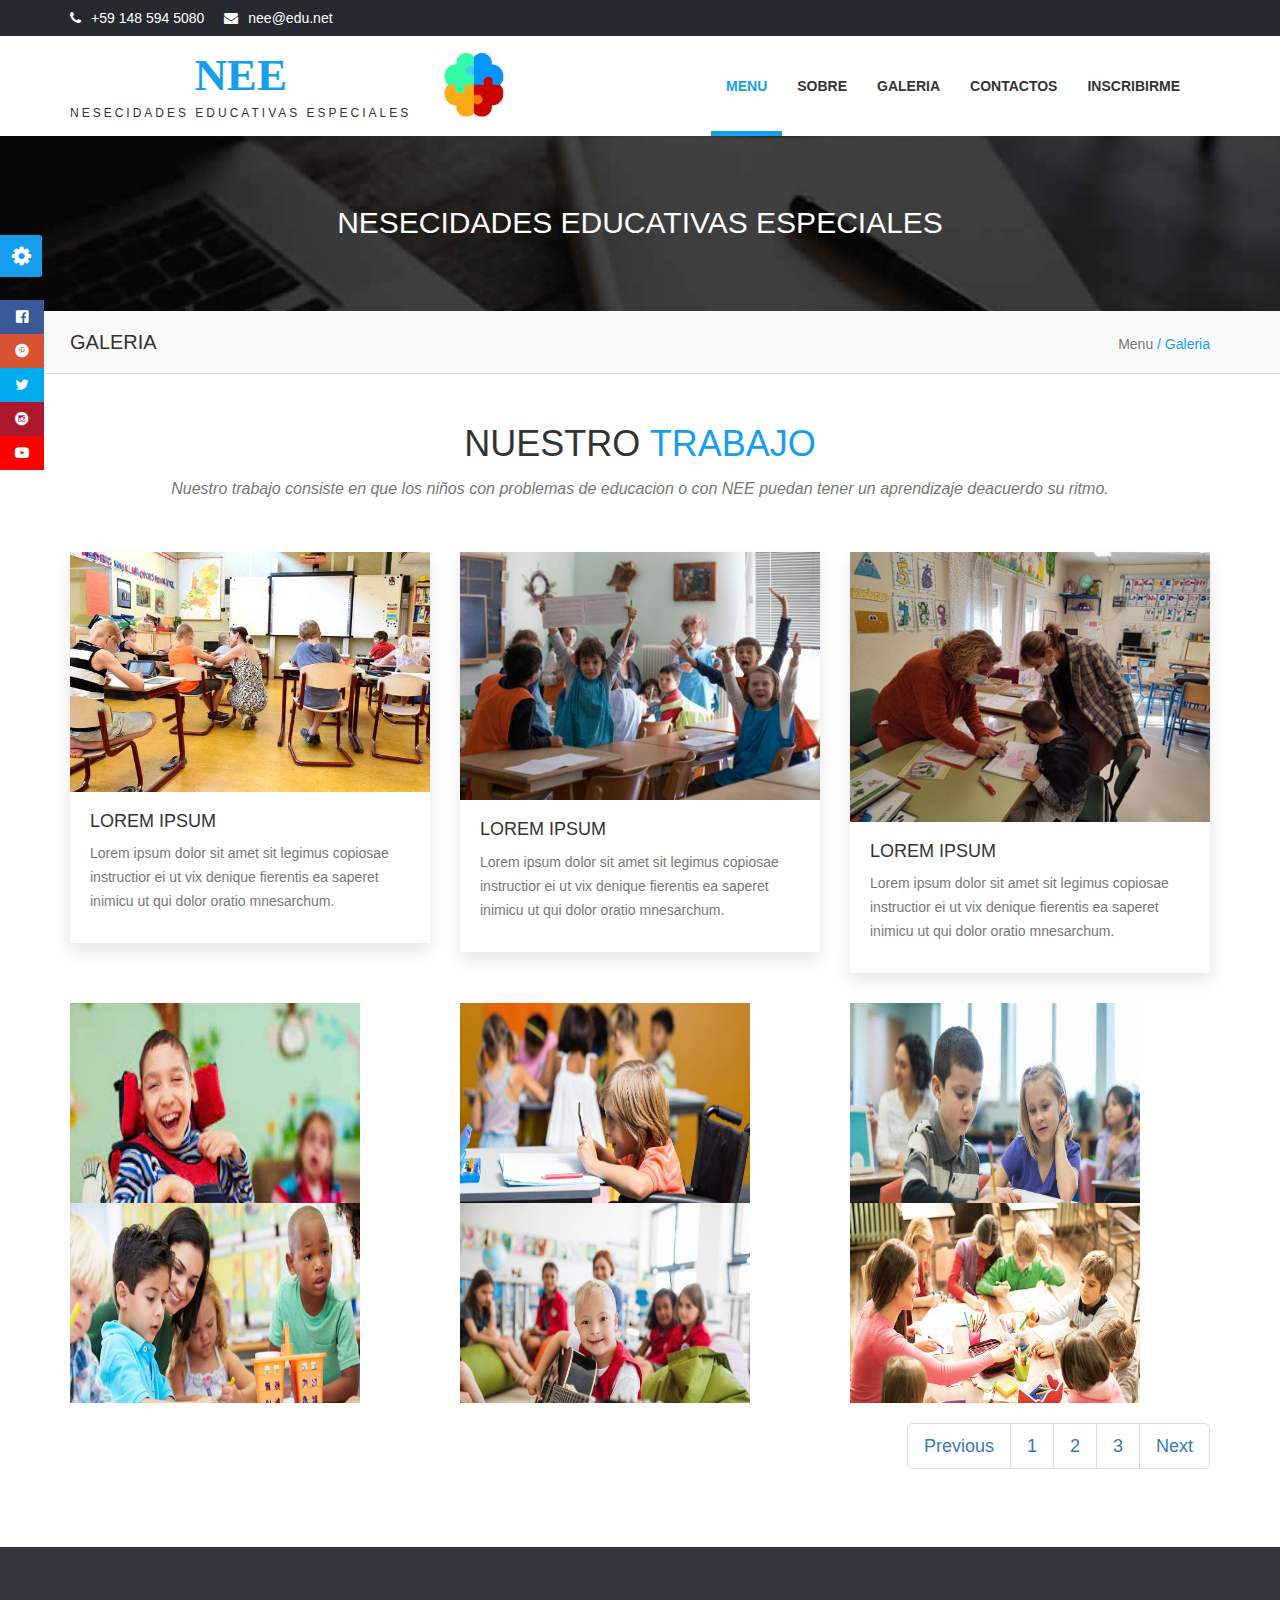
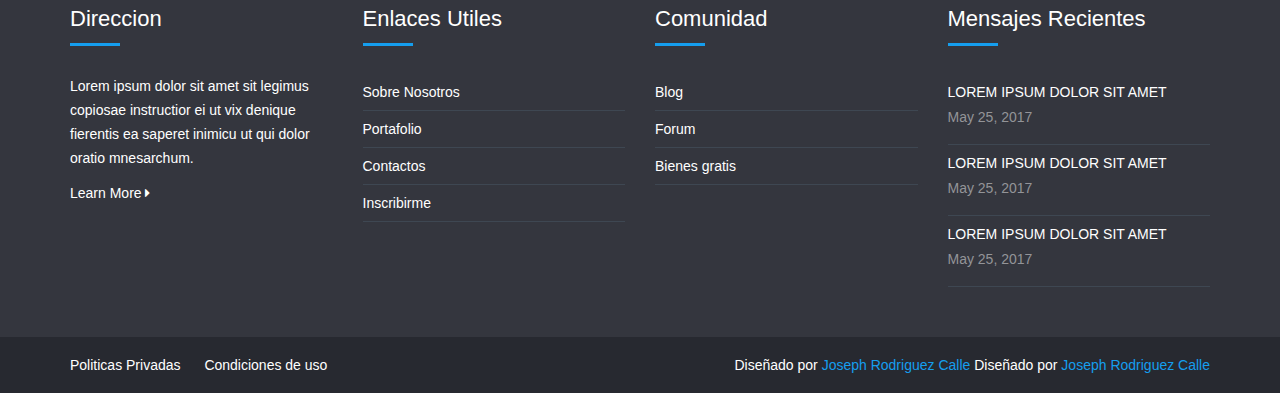
<file: portfolio.html>
<!DOCTYPE html>
<html>

<head>
    <meta charset="utf-8">
    <meta http-equiv="X-UA-Compatible" content="IE=edge">
    <title>Portfolio</title>
    <meta content="width=device-width, initial-scale=1, maximum-scale=1, user-scalable=no" name="viewport">
    <link rel="stylesheet" href="https://cdnjs.cloudflare.com/ajax/libs/font-awesome/4.5.0/css/font-awesome.min.css">
    <link rel="stylesheet" href="scss/main.css">
    <link rel="stylesheet" href="scss/skin.css">
    <link rel="stylesheet" href="estilopru.css">
    <link rel="stylesheet" href="estilosbarra.css">

    <script src="https://ajax.googleapis.com/ajax/libs/jquery/3.2.1/jquery.min.js"></script>
    <script src="http://netdna.bootstrapcdn.com/bootstrap/3.3.1/js/bootstrap.min.js"></script>
    <script src="./script/index.js"></script>
</head>

<body id="wrapper">

    <section id="top-header">
        <div class="container">
            <div class="row">
                <div class="col-md-6 col-sm-6 col-xs-12 top-header-links">
                    <ul class="contact_links">
                        <li><i class="fa fa-phone"></i><a href="#">+59 148 594 5080</a></li>
                        <li><i class="fa fa-envelope"></i><a href="#">nee@edu.net</a></li>
                    </ul>
                </div>
                <div class="col-md-6 col-sm-6 col-xs-12">
<!--
                    <ul class="social_links">
                        <li><a href="#"><i class="fa fa-facebook"></i></a></li>
                        <li><a href="#"><i class="fa fa-twitter"></i></a></li>
                        <li><a href="#"><i class="fa fa-linkedin"></i></a></li>
                        <li><a href="#"><i class="fa fa-pinterest"></i></a></li>
                        <li><a href="#"><i class="fa fa-skype"></i></a></li>
                    </ul>
-->
                </div>
            </div>
        </div>
        
    </section>

    <header>
        <nav class="navbar navbar-inverse">
            <div class="container">
                <div class="navbar-header">
                    <button type="button" class="navbar-toggle collapsed" data-toggle="collapse" data-target="#navbar" aria-expanded="false" aria-controls="navbar">
				<span class="sr-only">Toggle navigation</span>
				<span class="icon-bar"></span>
				<span class="icon-bar"></span>
				<span class="icon-bar"></span>
			  </button>
                    <a href="imagen"><span><img src="img/logo_elegido.jpg" alt="#" class="imagen"></span></a>
                        <a class="navbar-brand" href="#">
                            <h1>NEE</h1><span>Nesecidades Educativas Especiales</span></a>
                </div>
                <div id="navbar" class="collapse navbar-collapse navbar-right">
                    <ul class="nav navbar-nav">
                            <li class="active"><a href="index.html">Menu</a></li>
<!--                            <li><a href="features.html">Caracter</a></li>-->
                            <li><a href="about.html">Sobre</a></li>
                            <li><a href="portfolio.html">Galeria</a></li>
<!--                            <li><a href="faq.html">FAQ</a></li>-->
                            <li><a href="contact.html">Contactos</a></li>
<!--                            <li><a href="login.html">Sign In</a></li>-->
                            <li><a href="registration.html">Inscribirme</a></li>
                        </ul>
                </div>
                <!--/.nav-collapse -->
            </div>
        </nav>
        <!--/.nav-ends -->
    </header>



    <section id="top_banner">
        <div class="banner">
            <div class="inner text-center">
                <h2>NESECIDADES EDUCATIVAS ESPECIALES</h2>
            </div>
        </div>
        <div class="page_info">
            <div class="container">
                <div class="row">
                    <div class="col-md-8 col-sm-8 col-xs-6">
                        <h4>Galeria</h4>
                    </div>
                    <div class="col-md-4 col-sm-4 col-xs-6" style="text-align:right;">Menu<span class="sep"> / </span><span class="current">Galeria</span></div>
                </div>
            </div>
        </div>

    
    </section>



    <section id="portfolio">
        <div class="container">
            <div class="row">
                <div class="section-heading text-center">
                    <div class="col-md-12 col-xs-12">
                        <h1>Nuestro <span>Trabajo</span></h1>
                        <p class="subheading">Nuestro trabajo consiste en que los niños con problemas de educacion o con NEE puedan tener un aprendizaje deacuerdo su ritmo.</p>
                    </div>
                </div>
            </div>
            <div class="row">
                <div class="col-xs-12 col-sm-4 col-md-4 col-lg-4 portfolio-item">
                    <div class="portfolio-one">
                        <div class="portfolio-head">
                            <div class="portfolio-img"><img alt="" src="img/nee.jpg"></div>
                            <div class="portfolio-hover">
                                <a class="portfolio-link" href="#"><i class="fa fa-link"></i></a>
                                <a class="portfolio-zoom" href="#"><i class="fa fa-search"></i></a>
                            </div>
                        </div>
                        <!-- End portfolio-head -->
                        <div class="portfolio-content">
                            <h5 class="title">Lorem Ipsum</h5>
                            <p>Lorem ipsum dolor sit amet sit legimus copiosae instructior ei ut vix denique fierentis ea saperet inimicu ut qui dolor oratio mnesarchum.</p>
                        </div>
                        <!-- End portfolio-content -->
                    </div>
                    <!-- End portfolio-item -->
                </div>
                <div class="col-xs-12 col-sm-4 col-md-4 col-lg-4 portfolio-item">
                    <div class="portfolio-one">
                        <div class="portfolio-head">
                            <div class="portfolio-img"><img alt="" src="img/ni%C3%B1os.jpg"></div>
                            <div class="portfolio-hover">
                                <a class="portfolio-link" href="#"><i class="fa fa-link"></i></a>
                                <a class="portfolio-zoom prettyPhoto" href="#"><i class="fa fa-search"></i></a>
                            </div>
                        </div>
                        <!-- End portfolio-head -->
                        <div class="portfolio-content">
                            <h5 class="title">Lorem Ipsum</h5>
                            <p>Lorem ipsum dolor sit amet sit legimus copiosae instructior ei ut vix denique fierentis ea saperet inimicu ut qui dolor oratio mnesarchum.</p>
                        </div>
                        <!-- End portfolio-content -->
                    </div>
                    <!-- End portfolio-item -->
                </div>
                <div class="col-xs-12 col-sm-4 col-md-4 col-lg-4 portfolio-item">
                    <div class="portfolio-one">
                        <div class="portfolio-head">
                            <div class="portfolio-img"><img alt="" src="img/ni%C3%B1os1.jpg"></div>
                            <div class="portfolio-hover">
                                <a class="portfolio-link" href="#"><i class="fa fa-link"></i></a>
                                <a class="portfolio-zoom prettyPhoto" href="#"><i class="fa fa-search"></i></a>
                            </div>
                        </div>
                        <!-- End portfolio-head -->
                        <div class="portfolio-content">
                            <h5 class="title">Lorem Ipsum</h5>
                            <p>Lorem ipsum dolor sit amet sit legimus copiosae instructior ei ut vix denique fierentis ea saperet inimicu ut qui dolor oratio mnesarchum.</p>
                        </div>
                        <!-- End portfolio-content -->
                    </div>
                    <!-- End portfolio-item -->
                </div>
            </div>
            <div class="row">
                <div class="col-xs-12 col-sm-4 col-md-4 col-lg-4 portfolio-item">
                    <div class="contenedor-img ejemplo-1">  
                     <img class="img" src="img/descarga%20(2).jpg" />  
                     <div class="mascara">  
                     <h2>Ejemplo 1</h2>  
                     <p>Lorem ipsum dolor sit amet, consectetur adipiscing elit. Suspendisse vitae tortor diam  in ullamcorper malesuada.</p>
                     <a href="#" class="link">Leer mas</a>  
                     </div>  
                    </div>
                    
                    <!-- End portfolio-item -->
                </div>
                
                <div class="col-xs-12 col-sm-4 col-md-4 col-lg-4 portfolio-item">
                    <div class="contenedor-img ejemplo-2">  
                     <img class="img" src="img/imagen2.jpg" />  
                     <div class="mascara"></div>
                     <div class="contenido">
                         <h2>Ejemplo 2</h2>  
                         <p>Lorem ipsum dolor sit amet, consectetur adipiscing elit. Suspendisse vitae tortor diam  in ullamcorper malesuada.</p>
                         <a href="#" class="link">Leer mas</a>  
                     </div>
                    </div>
                </div>
                
                <div class="col-xs-12 col-sm-4 col-md-4 col-lg-4 portfolio-item">
                    <div class="contenedor-img ejemplo-3">  
                             <img class="img" src="img/imagen3.jpg" />  
                             <div class="mascara">
                                 <h2>Hover Effects</h2>  
                                 <p>Efectos hover para tus imágenes, portafolio, galerias.</p>
                                 <a href="#" class="link">Ver más</a>  
                             </div>
                        </div>
                </div>
            </div>
            <div class="row">
                <div class="col-xs-12 col-sm-4 col-md-4 col-lg-4 portfolio-item">
                    <div class="contenedor-img ejemplo-4">  
                     <img class="img" src="img/imagen4.jpg" />  
                     <div class="mascara">
                     <h2>Ejemplo 4</h2>  
                     <p>Lorem ipsum dolor sit amet, consectetur adipiscing elit. Suspendisse vitae tortor diam  in ullamcorper malesuada.</p>
                     <a href="#" class="link">Leer mas</a>  
                     </div>
                    </div>
                </div>
                <div class="col-xs-12 col-sm-4 col-md-4 col-lg-4 portfolio-item">
                    <div class="contenedor-img ejemplo-4-1">  
     <img class="img" src="img/imagen5.jpg" />  
     <div class="mascara">
         <h2>Ejemplo 4-1</h2>  
         <p>Lorem ipsum dolor sit amet, consectetur adipiscing elit. Suspendisse vitae tortor diam  in ullamcorper malesuada.</p>
         <a href="#" class="link">Leer mas</a>  
     </div>
</div>
                </div>
                <div class="col-xs-12 col-sm-4 col-md-4 col-lg-4 portfolio-item">
                    <div class="contenedor-img ejemplo-5">  
     <img class="img" src="img/imagen6.jpg" />  
     <div class="mascara">
         <h2>Ejemplo 5</h2>  
         <p>Lorem ipsum dolor sit amet, consectetur adipiscing elit. Suspendisse vitae tortor diam  in ullamcorper malesuada.</p>
         <a href="#" class="link">Leer mas</a>  
     </div>
</div>
                </div>
            </div>
            <div class="row">
                <div class="col-md-12 col-sm-12 col-xs-12">
                    <nav aria-label="Page navigation example">
                        <ul class="pagination pagination-lg justify-content-end">
                            <li class="page-item">
                                <a class="page-link" href="#" tabindex="-1">Previous</a>
                            </li>
                            <li class="page-item"><a class="page-link" href="#">1</a></li>
                            <li class="page-item"><a class="page-link" href="#">2</a></li>
                            <li class="page-item"><a class="page-link" href="#">3</a></li>
                            <li class="page-item">
                                <a class="page-link" href="#">Next</a>
                            </li>
                        </ul>
                    </nav>

                </div>
            </div>

        </div>



    </section>






    <section id="footer">
        <div class="container">
            <div class="row">
                <div class="col-md-3 col-sm-3 col-xs-12 block">
                    <div class="footer-block">
                        <h4>Direccion</h4>
                        <hr/>
                        <p>Lorem ipsum dolor sit amet sit legimus copiosae instructior ei ut vix denique fierentis ea saperet inimicu ut qui dolor oratio mnesarchum.
                        </p>
                        <a href="#" class="learnmore">Learn More <i class="fa fa-caret-right"></i></a>
                    </div>
                </div>

                <div class="col-md-3 col-sm-3 col-xs-12 block">
                    <div class="footer-block">
                        <h4>Enlaces Utiles</h4>
                        <hr/>
                        <ul class="footer-links">
                            <li><a href="#">Sobre Nosotros</a></li>
<!--                            <li><a href="#">Features</a></li>-->
                            <li><a href="#">Portafolio</a></li>
                            <li><a href="#">Contactos</a></li>
<!--                            <li><a href="#">Sign In</a></li>-->
                            <li><a href="#">Inscribirme</a></li>
                        </ul>
                    </div>
                </div>

                <div class="col-md-3 col-sm-3 col-xs-12 block">
                    <div class="footer-block">
                        <h4>Comunidad</h4>
                        <hr/>
                        <ul class="footer-links">
                            <li><a href="#">Blog</a></li>
                            <li><a href="#">Forum</a></li>
                            <li><a href="#">Bienes gratis</a></li>
                        </ul>
                    </div>
                </div>

                <div class="col-md-3 col-sm-3 col-xs-12 <block></block>">
                    <div class="footer-block">
                        <h4>Mensajes Recientes</h4>
                        <hr/>
                        <ul class="footer-links">
                            <li>
                                <a href="#" class="post">Lorem ipsum dolor sit amet</a>
                                <p class="post-date">May 25, 2017</p>
                            </li>
                            <li>
                                <a href="#" class="post">Lorem ipsum dolor sit amet</a>
                                <p class="post-date">May 25, 2017</p>
                            </li>
                            <li>
                                <a href="#" class="post">Lorem ipsum dolor sit amet</a>
                                <p class="post-date">May 25, 2017</p>
                            </li>

                        </ul>
                    </div>
                </div>
            </div>
        </div>


    </section>

    <section id="bottom-footer">
        <div class="container">
            <div class="row">
                <div class="col-md-6 col-sm-6 col-xs-12 btm-footer-links">
                    <a href="#">Politicas Privadas</a>
                    <a href="#">Condiciones de uso</a>
                </div>
                <div class="col-md-6 col-sm-6 col-xs-12 copyright">
                    Diseñado por <a href="#">Joseph Rodriguez Calle</a> Diseñado por <a href="#">Joseph Rodriguez Calle</a>
                </div>
            </div>
        </div>
    </section>


    <div id="panel">
        <div id="panel-admin">
            <div class="panel-admin-box">
                <div id="tootlbar_colors">
                    <button class="color" style="background-color:#1abac8;" onclick="mytheme(0)"></button>
                    <button class="color" style="background-color:#ff8a00;" onclick="mytheme(1)"> </button>
                    <button class="color" style="background-color:#b4de50;" onclick="mytheme(2)"> </button>
                    <button class="color" style="background-color:#e54e53;" onclick="mytheme(3)"> </button>
                    <button class="color" style="background-color:#1abc9c;" onclick="mytheme(4)"> </button>
                    <button class="color" style="background-color:#159eee;" onclick="mytheme(5)"> </button>
                </div>
            </div>

        </div>
        <a class="open" href="#"><span><i class="fa fa-gear fa-spin"></i></span></a>
    </div>
    <div class="social">
    <ul>
      <li><a href="" class="icon-facebook"></a></li>
      <li><a href="" class="icon-pinterest-with-circle"></a></li>
      <li><a href="" class="icon-twitter"></a></li>
      <li><a href="" class="icon-instagram-with-circle"></a></li>
      <li><a href="" class="icon-youtube"></a></li>
  </ul>
  </div>
</body>

</html>
</file>
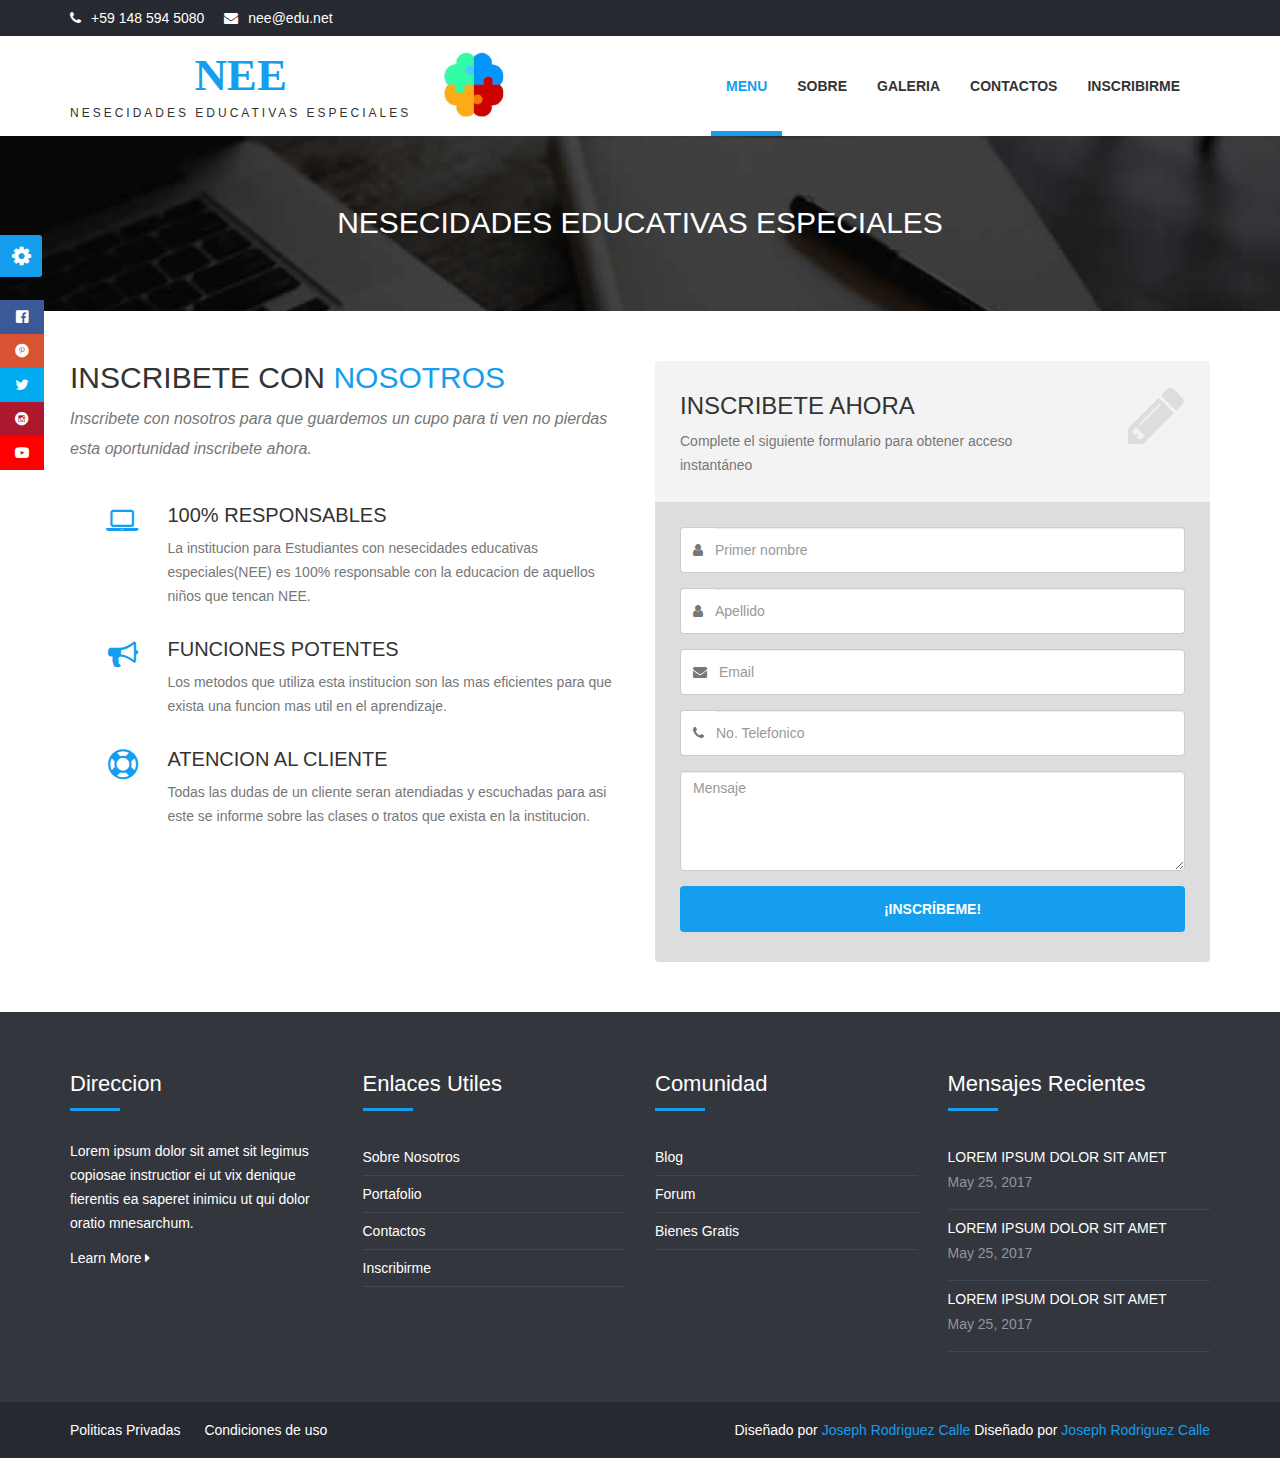
<file: registration.html>
<!DOCTYPE html>
<html>

<head>
    <meta charset="utf-8">
    <meta http-equiv="X-UA-Compatible" content="IE=edge">
    <title>Registration</title>
    <meta content="width=device-width, initial-scale=1, maximum-scale=1, user-scalable=no" name="viewport">
    <link rel="stylesheet" href="https://cdnjs.cloudflare.com/ajax/libs/font-awesome/4.5.0/css/font-awesome.min.css">
    <link rel="stylesheet" href="scss/main.css">
    <link rel="stylesheet" href="scss/skin.css">
    <link rel="stylesheet" href="estilosbarra.css">

    <script src="https://ajax.googleapis.com/ajax/libs/jquery/3.2.1/jquery.min.js"></script>
    <script src="http://netdna.bootstrapcdn.com/bootstrap/3.3.1/js/bootstrap.min.js"></script>
    <script src="./script/index.js"></script>
</head>

<body id="wrapper">

    <section id="top-header">
        <div class="container">
            <div class="row">
                <div class="col-md-6 col-sm-6 col-xs-12 top-header-links">
                    <ul class="contact_links">
                        <li><i class="fa fa-phone"></i><a href="#">+59 148 594 5080</a></li>
                        <li><i class="fa fa-envelope"></i><a href="#">nee@edu.net</a></li>
                    </ul>
                </div>
                <div class="col-md-6 col-sm-6 col-xs-12">
<!--
                    <ul class="social_links">
                        <li><a href="#"><i class="fa fa-facebook"></i></a></li>
                        <li><a href="#"><i class="fa fa-twitter"></i></a></li>
                        <li><a href="#"><i class="fa fa-linkedin"></i></a></li>
                        <li><a href="#"><i class="fa fa-pinterest"></i></a></li>
                        <li><a href="#"><i class="fa fa-skype"></i></a></li>
                    </ul>
-->
                </div>
            </div>
        </div>

    </section>

    <header>
        <nav class="navbar navbar-inverse">
            <div class="container">
                <div class="navbar-header">
                    <button type="button" class="navbar-toggle collapsed" data-toggle="collapse" data-target="#navbar" aria-expanded="false" aria-controls="navbar">
				<span class="sr-only">Toggle navigation</span>
				<span class="icon-bar"></span>
				<span class="icon-bar"></span>
				<span class="icon-bar"></span>
			  </button>
                    <a href="imagen"><span><img src="img/logo_elegido.jpg" alt="#" class="imagen"></span></a>
                        <a class="navbar-brand" href="#">
                            <h1>NEE</h1><span>Nesecidades Educativas Especiales</span></a>
                </div>
                <div id="navbar" class="collapse navbar-collapse navbar-right">
                    <ul class="nav navbar-nav">
                            <li class="active"><a href="index.html">Menu</a></li>
<!--                            <li><a href="features.html">Caracter</a></li>-->
                            <li><a href="about.html">Sobre</a></li>
                            <li><a href="portfolio.html">Galeria</a></li>
<!--                            <li><a href="faq.html">FAQ</a></li>-->
                            <li><a href="contact.html">Contactos</a></li>
<!--                            <li><a href="login.html">Sign In</a></li>-->
                            <li><a href="registration.html">Inscribirme</a></li>
                        </ul>
                </div>
                <!--/.nav-collapse -->
            </div>
        </nav>
        <!--/.nav-ends -->
    </header>

    <section id="top_banner">
        <div class="banner">
            <div class="inner text-center">
                <h2>NESECIDADES EDUCATIVAS ESPECIALES</h2>
            </div>
        </div>
    </section>



    <section id="login-reg">
        <div class="container">
            <!-- Top content -->
            <div class="row">
                <div class="col-md-6 col-sm-12 forms-right-icons">
                    <div class="section-heading">
                        <h2>Inscribete con <span>Nosotros</span></h2>
                        <p class="subheading">Inscribete con nosotros para que guardemos un cupo para ti ven no pierdas esta oportunidad inscribete ahora.
                        </p>
                    </div>
                    <div class="row">
                        <div class="col-xs-2 icon"><i class="fa fa-laptop"></i></div>
                        <div class="col-xs-10 datablock">
                            <h4>100% Responsables</h4>
                        <p>La institucion para Estudiantes con nesecidades educativas especiales(NEE) es 100% responsable con la educacion de aquellos niños que tencan NEE.</p>
                        </div>
                    </div>
                    <div class="row">
                        <div class="col-xs-2 icon"><i class="fa fa-bullhorn"></i></div>
                        <div class="col-xs-10 datablock">
                            <h4>Funciones Potentes</h4>
                        <p>Los metodos que utiliza esta institucion son las mas eficientes para que exista una funcion mas util en el aprendizaje.</p>
                        </div>
                    </div>
                    <div class="row">
                        <div class="col-xs-2 icon"><i class="fa fa-support"></i></div>
                        <div class="col-xs-10 datablock">
                            <h4>Atencion al Cliente</h4>
                        <p>Todas las dudas de un cliente seran atendiadas y escuchadas para asi este se informe sobre las clases o tratos que exista en la institucion.</p>
                        </div>
                    </div>

                </div>
                <!--forms-right-icons-->
                <div class="col-md-6 col-sm-12">
                    <div class="form-box">
                        <div class="form-top">
                            <div class="form-top-left">
                                <h3>Inscribete Ahora</h3>
                                <p>Complete el siguiente formulario para obtener acceso instantáneo</p>
                            </div>
                            <div class="form-top-right">
                                <i class="fa fa-pencil"></i>
                            </div>
                        </div>
                        <div class="form-bottom">
                            <form role="form" action="" class="login-form">
                                <div class="input-group form-group">
                                    <span class="input-group-addon" id="basic-addon1"><i class="fa fa-user"></i></span>
                                    <input type="text" class="form-control" placeholder="Primer nombre" aria-describedby="basic-addon1">
                                </div>
                                <div class="input-group form-group">
                                    <span class="input-group-addon" id="basic-addon1"><i class="fa fa-user"></i></span>
                                    <input type="text" class="form-control" placeholder="Apellido" aria-describedby="basic-addon1">
                                </div>
                                <div class="input-group form-group">
                                    <span class="input-group-addon" id="basic-addon1"><i class="fa fa-envelope"></i></span>
                                    <input type="text" class="form-control" placeholder="Email" aria-describedby="basic-addon1">
                                </div>
                                <div class="input-group form-group">
                                    <span class="input-group-addon" id="basic-addon1"><i class="fa fa-phone"></i></span>
                                    <input type="tel" class="form-control" placeholder="No. Telefonico" aria-describedby="basic-addon1">
                                </div>
                                <div class="input-group form-group">

                                    <textarea rows="4" cols="70" class="form-control" placeholder="Mensaje"></textarea>

                                </div>
                                <button type="submit" class="btn">¡Inscríbeme!</button>
                            </form>
                        </div>
                    </div>

                </div>
            </div></div>


    </section>

    <section id="footer">
        <div class="container">
            <div class="row">
                <div class="col-md-3 col-sm-3 col-xs-12 block">
                    <div class="footer-block">
                        <h4>Direccion</h4>
                        <hr/>
                        <p>Lorem ipsum dolor sit amet sit legimus copiosae instructior ei ut vix denique fierentis ea saperet inimicu ut qui dolor oratio mnesarchum.
                        </p>
                        <a href="#" class="learnmore">Learn More <i class="fa fa-caret-right"></i></a>
                    </div>
                </div>

                <div class="col-md-3 col-sm-3 col-xs-12 block">
                    <div class="footer-block">
                        <h4>Enlaces Utiles</h4>
                        <hr/>
                        <ul class="footer-links">
                            <li><a href="#">Sobre Nosotros</a></li>
<!--                            <li><a href="#">Features</a></li>-->
                            <li><a href="#">Portafolio</a></li>
                            <li><a href="#">Contactos</a></li>
<!--                            <li><a href="#">Sign In</a></li>-->
                            <li><a href="#">Inscribirme</a></li>
                        </ul> 
                    </div>
                </div>

                <div class="col-md-3 col-sm-3 col-xs-12 block">
                    <div class="footer-block">
                        <h4>Comunidad</h4>
                        <hr/>
                        <ul class="footer-links">
                            <li><a href="#">Blog</a></li>
                            <li><a href="#">Forum</a></li>
                            <li><a href="#">Bienes Gratis</a></li>
                        </ul>
                    </div>
                </div>

                <div class="col-md-3 col-sm-3 col-xs-12 <block></block>">
                    <div class="footer-block">
                        <h4>Mensajes Recientes</h4>
                        <hr/>
                        <ul class="footer-links">
                            <li>
                                <a href="#" class="post">Lorem ipsum dolor sit amet</a>
                                <p class="post-date">May 25, 2017</p>
                            </li>
                            <li>
                                <a href="#" class="post">Lorem ipsum dolor sit amet</a>
                                <p class="post-date">May 25, 2017</p>
                            </li>
                            <li>
                                <a href="#" class="post">Lorem ipsum dolor sit amet</a>
                                <p class="post-date">May 25, 2017</p>
                            </li>

                        </ul>
                    </div>
                </div>
            </div>
        </div>


    </section>

    <section id="bottom-footer">
        <div class="container">
            <div class="row">
                <div class="col-md-6 col-sm-6 col-xs-12 btm-footer-links">
                    <a href="#">Politicas Privadas</a>
                    <a href="#">Condiciones de uso</a>
                </div>
                <div class="col-md-6 col-sm-6 col-xs-12 copyright">
                    Diseñado por <a href="#">Joseph Rodriguez Calle</a> Diseñado por <a href="#">Joseph Rodriguez Calle</a>
                </div>
            </div>
        </div>
    </section>
    <div id="panel">
        <div id="panel-admin">
            <div class="panel-admin-box">
                <div id="tootlbar_colors">
                    <button class="color" style="background-color:#1abac8;" onclick="mytheme(0)"></button>
                    <button class="color" style="background-color:#ff8a00;" onclick="mytheme(1)"> </button>
                    <button class="color" style="background-color:#b4de50;" onclick="mytheme(2)"> </button>
                    <button class="color" style="background-color:#e54e53;" onclick="mytheme(3)"> </button>
                    <button class="color" style="background-color:#1abc9c;" onclick="mytheme(4)"> </button>
                    <button class="color" style="background-color:#159eee;" onclick="mytheme(5)"> </button>
                </div>
            </div>

        </div>
        <a class="open" href="#"><span><i class="fa fa-gear fa-spin"></i></span></a>
    </div>
<div class="social">
    <ul>
      <li><a href="" class="icon-facebook"></a></li>
      <li><a href="" class="icon-pinterest-with-circle"></a></li>
      <li><a href="" class="icon-twitter"></a></li>
      <li><a href="" class="icon-instagram-with-circle"></a></li>
      <li><a href="" class="icon-youtube"></a></li>
  </ul>
  </div>
</body>

</html>
</file>
<file: scss/skin.css>
/******************* CYAN THEME *******************/
body.cyan span {
	color: #1abac8;
}
body.cyan .btn-primary {
	padding: 15px 50px;
	border-radius: 0px;
	font-weight: bold;
	text-transform: uppercase;
	color: #1abac8;
	background-color: #fff;
	border-color: #1abac8;
	background: none;
}
body.cyan .btn-primary:focus, body.cyan .btn-primary.focus {
	color: #1abac8;
	background-color: #e6e6e6;
	border-color: #0b5157;
}
body.cyan .btn-primary:hover {
	color: #1abac8;
	background-color: #e6e6e6;
	border-color: #138892;
}
body.cyan .btn-primary:active, body.cyan .btn-primary.active, .open > body.cyan .btn-primary.dropdown-toggle {
	color: #1abac8;
	background-color: #e6e6e6;
	border-color: #138892;
}
body.cyan .btn-primary:active:hover, body.cyan .btn-primary:active:focus, body.cyan .btn-primary:active.focus, body.cyan .btn-primary.active:hover, body.cyan .btn-primary.active:focus, body.cyan .btn-primary.active.focus, .open > body.cyan .btn-primary.dropdown-toggle:hover, .open > body.cyan .btn-primary.dropdown-toggle:focus, .open > body.cyan .btn-primary.dropdown-toggle.focus {
	color: #1abac8;
	background-color: #d4d4d4;
	border-color: #0b5157;
}
body.cyan .btn-primary:active, body.cyan .btn-primary.active, .open > body.cyan .btn-primary.dropdown-toggle {
	background-image: none;
}
body.cyan .btn-primary.disabled:hover, body.cyan .btn-primary.disabled:focus, body.cyan .btn-primary.disabled.focus, body.cyan .btn-primary[disabled]:hover, body.cyan .btn-primary[disabled]:focus, body.cyan .btn-primary[disabled].focus, fieldset[disabled] body.cyan .btn-primary:hover, fieldset[disabled] body.cyan .btn-primary:focus, fieldset[disabled] body.cyan .btn-primary.focus {
	background-color: #fff;
	border-color: #1abac8;
}
body.cyan .btn-primary .badge {
	color: #fff;
	background-color: #1abac8;
}
body.cyan .btn-primary:hover, body.cyan .btn-primary:focus, body.cyan .btn-primary:active {
	color: #fff;
	background-color: #1abac8;
	border-color: #1abac8;
	transition: 0.25s;
}
body.cyan .btn-primary:hover:focus, body.cyan .btn-primary:hover.focus, body.cyan .btn-primary:focus:focus, body.cyan .btn-primary:focus.focus, body.cyan .btn-primary:active:focus, body.cyan .btn-primary:active.focus {
	color: #fff;
	background-color: #14909b;
	border-color: #0b5157;
}
body.cyan .btn-primary:hover:hover, body.cyan .btn-primary:focus:hover, body.cyan .btn-primary:active:hover {
	color: #fff;
	background-color: #14909b;
	border-color: #138892;
}
body.cyan .btn-primary:hover:active, body.cyan .btn-primary:hover.active, .open > body.cyan .btn-primary:hover.dropdown-toggle, body.cyan .btn-primary:focus:active, body.cyan .btn-primary:focus.active, .open > body.cyan .btn-primary:focus.dropdown-toggle, body.cyan .btn-primary:active:active, body.cyan .btn-primary:active.active, .open > body.cyan .btn-primary:active.dropdown-toggle {
	color: #fff;
	background-color: #14909b;
	border-color: #138892;
}
body.cyan .btn-primary:hover:active:hover, body.cyan .btn-primary:hover:active:focus, body.cyan .btn-primary:hover:active.focus, body.cyan .btn-primary:hover.active:hover, body.cyan .btn-primary:hover.active:focus, body.cyan .btn-primary:hover.active.focus, .open > body.cyan .btn-primary:hover.dropdown-toggle:hover, .open > body.cyan .btn-primary:hover.dropdown-toggle:focus, .open > body.cyan .btn-primary:hover.dropdown-toggle.focus, body.cyan .btn-primary:focus:active:hover, body.cyan .btn-primary:focus:active:focus, body.cyan .btn-primary:focus:active.focus, body.cyan .btn-primary:focus.active:hover, body.cyan .btn-primary:focus.active:focus, body.cyan .btn-primary:focus.active.focus, .open > body.cyan .btn-primary:focus.dropdown-toggle:hover, .open > body.cyan .btn-primary:focus.dropdown-toggle:focus, .open > body.cyan .btn-primary:focus.dropdown-toggle.focus, body.cyan .btn-primary:active:active:hover, body.cyan .btn-primary:active:active:focus, body.cyan .btn-primary:active:active.focus, body.cyan .btn-primary:active.active:hover, body.cyan .btn-primary:active.active:focus, body.cyan .btn-primary:active.active.focus, .open > body.cyan .btn-primary:active.dropdown-toggle:hover, .open > body.cyan .btn-primary:active.dropdown-toggle:focus, .open > body.cyan .btn-primary:active.dropdown-toggle.focus {
	color: #fff;
	background-color: #10737b;
	border-color: #0b5157;
}
body.cyan .btn-primary:hover:active, body.cyan .btn-primary:hover.active, .open > body.cyan .btn-primary:hover.dropdown-toggle, body.cyan .btn-primary:focus:active, body.cyan .btn-primary:focus.active, .open > body.cyan .btn-primary:focus.dropdown-toggle, body.cyan .btn-primary:active:active, body.cyan .btn-primary:active.active, .open > body.cyan .btn-primary:active.dropdown-toggle {
	background-image: none;
}
body.cyan .btn-primary:hover.disabled:hover, body.cyan .btn-primary:hover.disabled:focus, body.cyan .btn-primary:hover.disabled.focus, body.cyan .btn-primary:hover[disabled]:hover, body.cyan .btn-primary:hover[disabled]:focus, body.cyan .btn-primary:hover[disabled].focus, fieldset[disabled] body.cyan .btn-primary:hover:hover, fieldset[disabled] body.cyan .btn-primary:hover:focus, fieldset[disabled] body.cyan .btn-primary:hover.focus, body.cyan .btn-primary:focus.disabled:hover, body.cyan .btn-primary:focus.disabled:focus, body.cyan .btn-primary:focus.disabled.focus, body.cyan .btn-primary:focus[disabled]:hover, body.cyan .btn-primary:focus[disabled]:focus, body.cyan .btn-primary:focus[disabled].focus, fieldset[disabled] body.cyan .btn-primary:focus:hover, fieldset[disabled] body.cyan .btn-primary:focus:focus, fieldset[disabled] body.cyan .btn-primary:focus.focus, body.cyan .btn-primary:active.disabled:hover, body.cyan .btn-primary:active.disabled:focus, body.cyan .btn-primary:active.disabled.focus, body.cyan .btn-primary:active[disabled]:hover, body.cyan .btn-primary:active[disabled]:focus, body.cyan .btn-primary:active[disabled].focus, fieldset[disabled] body.cyan .btn-primary:active:hover, fieldset[disabled] body.cyan .btn-primary:active:focus, fieldset[disabled] body.cyan .btn-primary:active.focus {
	background-color: #1abac8;
	border-color: #1abac8;
}
body.cyan .btn-primary:hover .badge, body.cyan .btn-primary:focus .badge, body.cyan .btn-primary:active .badge {
	color: #1abac8;
	background-color: #fff;
}
body.cyan .btn-primary:hover:hover, body.cyan .btn-primary:hover:focus, body.cyan .btn-primary:hover.focus, body.cyan .btn-primary:focus:hover, body.cyan .btn-primary:focus:focus, body.cyan .btn-primary:focus.focus, body.cyan .btn-primary:active:hover, body.cyan .btn-primary:active:focus, body.cyan .btn-primary:active.focus {
	color: #fff;
	text-decoration: none;
}
body.cyan .btn-primary:hover i, body.cyan .btn-primary:focus i, body.cyan .btn-primary:active i {
	color: #fff;
}
body.cyan .btn-default {
	padding: 15px 50px;
	border-radius: 0px;
	font-weight: bold;
	text-transform: uppercase;
	color: #fff;
	background-color: #1abac8;
	border-color: #1abac8;
}
body.cyan .btn-default:focus, body.cyan .btn-default.focus {
	color: #fff;
	background-color: #14909b;
	border-color: #0b5157;
}
body.cyan .btn-default:hover {
	color: #fff;
	background-color: #14909b;
	border-color: #138892;
}
body.cyan .btn-default:active, body.cyan .btn-default.active, .open > body.cyan .btn-default.dropdown-toggle {
	color: #fff;
	background-color: #14909b;
	border-color: #138892;
}
body.cyan .btn-default:active:hover, body.cyan .btn-default:active:focus, body.cyan .btn-default:active.focus, body.cyan .btn-default.active:hover, body.cyan .btn-default.active:focus, body.cyan .btn-default.active.focus, .open > body.cyan .btn-default.dropdown-toggle:hover, .open > body.cyan .btn-default.dropdown-toggle:focus, .open > body.cyan .btn-default.dropdown-toggle.focus {
	color: #fff;
	background-color: #10737b;
	border-color: #0b5157;
}
body.cyan .btn-default:active, body.cyan .btn-default.active, .open > body.cyan .btn-default.dropdown-toggle {
	background-image: none;
}
body.cyan .btn-default.disabled:hover, body.cyan .btn-default.disabled:focus, body.cyan .btn-default.disabled.focus, body.cyan .btn-default[disabled]:hover, body.cyan .btn-default[disabled]:focus, body.cyan .btn-default[disabled].focus, fieldset[disabled] body.cyan .btn-default:hover, fieldset[disabled] body.cyan .btn-default:focus, fieldset[disabled] body.cyan .btn-default.focus {
	background-color: #1abac8;
	border-color: #1abac8;
}
body.cyan .btn-default .badge {
	color: #1abac8;
	background-color: #fff;
}
body.cyan .btn-default i {
	color: #fff;
}
body.cyan .btn-default:hover {
	color: #fff;
	background-color: #1abac8;
	border-color: #1abac8;
	transition: 0.25s;
}
body.cyan .btn-default:hover:focus, body.cyan .btn-default:hover.focus {
	color: #fff;
	background-color: #14909b;
	border-color: #0b5157;
}
body.cyan .btn-default:hover:hover {
	color: #fff;
	background-color: #14909b;
	border-color: #138892;
}
body.cyan .btn-default:hover:active, body.cyan .btn-default:hover.active, .open > body.cyan .btn-default:hover.dropdown-toggle {
	color: #fff;
	background-color: #14909b;
	border-color: #138892;
}
body.cyan .btn-default:hover:active:hover, body.cyan .btn-default:hover:active:focus, body.cyan .btn-default:hover:active.focus, body.cyan .btn-default:hover.active:hover, body.cyan .btn-default:hover.active:focus, body.cyan .btn-default:hover.active.focus, .open > body.cyan .btn-default:hover.dropdown-toggle:hover, .open > body.cyan .btn-default:hover.dropdown-toggle:focus, .open > body.cyan .btn-default:hover.dropdown-toggle.focus {
	color: #fff;
	background-color: #10737b;
	border-color: #0b5157;
}
body.cyan .btn-default:hover:active, body.cyan .btn-default:hover.active, .open > body.cyan .btn-default:hover.dropdown-toggle {
	background-image: none;
}
body.cyan .btn-default:hover.disabled:hover, body.cyan .btn-default:hover.disabled:focus, body.cyan .btn-default:hover.disabled.focus, body.cyan .btn-default:hover[disabled]:hover, body.cyan .btn-default:hover[disabled]:focus, body.cyan .btn-default:hover[disabled].focus, fieldset[disabled] body.cyan .btn-default:hover:hover, fieldset[disabled] body.cyan .btn-default:hover:focus, fieldset[disabled] body.cyan .btn-default:hover.focus {
	background-color: #1abac8;
	border-color: #1abac8;
}
body.cyan .btn-default:hover .badge {
	color: #1abac8;
	background-color: #fff;
}
body.cyan .btn-default:hover:hover, body.cyan .btn-default:hover:focus, body.cyan .btn-default:hover.focus {
	color: #777777;
	text-decoration: none;
}
body.cyan .btn-default:hover i {
	color: #777777;
}
body.cyan .fillbtn:hover, body.cyan .fillbtn:focus {
	box-shadow: inset 0 0 0 2em #1abac8;
}
body.cyan .slide:hover, body.cyan .slide:focus {
	box-shadow: inset 15.5em 0 0 0 #1abac8;
}
body.cyan .btn-primary:focus, body.cyan .btn-primary.focus {
	color: #fff;
	background-color: #1abac8;
	border-color: #1abac8;
}
body.cyan #top-header ul.contact_links a:hover {
	color: #1abac8;
}
body.cyan #top-header ul.social_links i:hover {
	color: #1abac8;
}
body.cyan .navbar-brand h1 {
	color: #1abac8 !important;
}
body.cyan .navbar-brand span {
	color: #333333 !important;
}
body.cyan .navbar-inverse .navbar-toggle:hover, body.cyan .navbar-inverse .navbar-toggle:focus {
	background-color: #fff;
}
body.cyan .navbar-inverse .navbar-toggle {
	border-color: #1abac8;
}
body.cyan .navbar-inverse .navbar-toggle .icon-bar {
	background-color: #1abac8;
}
body.cyan i {
	color: #1abac8;
}
body.cyan .btn-default:hover {
	color: #fff;
	background-color: #1abac8;
	border-color: #1abac8;
}
body.cyan .btn-default:hover:focus, body.cyan .btn-default:hover.focus {
	color: #fff;
	background-color: #14909b;
	border-color: #0b5157;
}
body.cyan .btn-default:hover:hover {
	color: #fff;
	background-color: #14909b;
	border-color: #138892;
}
body.cyan .btn-default:hover:active, body.cyan .btn-default:hover.active, .open > body.cyan .btn-default:hover.dropdown-toggle {
	color: #fff;
	background-color: #14909b;
	border-color: #138892;
}
body.cyan .btn-default:hover:active:hover, body.cyan .btn-default:hover:active:focus, body.cyan .btn-default:hover:active.focus, body.cyan .btn-default:hover.active:hover, body.cyan .btn-default:hover.active:focus, body.cyan .btn-default:hover.active.focus, .open > body.cyan .btn-default:hover.dropdown-toggle:hover, .open > body.cyan .btn-default:hover.dropdown-toggle:focus, .open > body.cyan .btn-default:hover.dropdown-toggle.focus {
	color: #fff;
	background-color: #10737b;
	border-color: #0b5157;
}
body.cyan .btn-default:hover:active, body.cyan .btn-default:hover.active, .open > body.cyan .btn-default:hover.dropdown-toggle {
	background-image: none;
}
body.cyan .btn-default:hover.disabled:hover, body.cyan .btn-default:hover.disabled:focus, body.cyan .btn-default:hover.disabled.focus, body.cyan .btn-default:hover[disabled]:hover, body.cyan .btn-default:hover[disabled]:focus, body.cyan .btn-default:hover[disabled].focus, fieldset[disabled] body.cyan .btn-default:hover:hover, fieldset[disabled] body.cyan .btn-default:hover:focus, fieldset[disabled] body.cyan .btn-default:hover.focus {
	background-color: #1abac8;
	border-color: #1abac8;
}
body.cyan .btn-default:hover .badge {
	color: #1abac8;
	background-color: #fff;
}
body.cyan .btn-default:hover:hover, body.cyan .btn-default:hover:focus, body.cyan .btn-default:hover.focus {
	color: #777777;
	background-color: #1abac8;
	text-decoration: none;
}
body.cyan .btn-primary:hover, body.cyan .btn-primary:focus, body.cyan .btn-primary:active {
	color: #fff;
	background-color: #1abac8;
	border-color: #1abac8;
}
body.cyan .btn-primary:hover:focus, body.cyan .btn-primary:hover.focus, body.cyan .btn-primary:focus:focus, body.cyan .btn-primary:focus.focus, body.cyan .btn-primary:active:focus, body.cyan .btn-primary:active.focus {
	color: #fff;
	background-color: #14909b;
	border-color: #0b5157;
}
body.cyan .btn-primary:hover:hover, body.cyan .btn-primary:focus:hover, body.cyan .btn-primary:active:hover {
	color: #fff;
	background-color: #14909b;
	border-color: #138892;
}
body.cyan .btn-primary:hover:active, body.cyan .btn-primary:hover.active, .open > body.cyan .btn-primary:hover.dropdown-toggle, body.cyan .btn-primary:focus:active, body.cyan .btn-primary:focus.active, .open > body.cyan .btn-primary:focus.dropdown-toggle, body.cyan .btn-primary:active:active, body.cyan .btn-primary:active.active, .open > body.cyan .btn-primary:active.dropdown-toggle {
	color: #fff;
	background-color: #14909b;
	border-color: #138892;
}
body.cyan .btn-primary:hover:active:hover, body.cyan .btn-primary:hover:active:focus, body.cyan .btn-primary:hover:active.focus, body.cyan .btn-primary:hover.active:hover, body.cyan .btn-primary:hover.active:focus, body.cyan .btn-primary:hover.active.focus, .open > body.cyan .btn-primary:hover.dropdown-toggle:hover, .open > body.cyan .btn-primary:hover.dropdown-toggle:focus, .open > body.cyan .btn-primary:hover.dropdown-toggle.focus, body.cyan .btn-primary:focus:active:hover, body.cyan .btn-primary:focus:active:focus, body.cyan .btn-primary:focus:active.focus, body.cyan .btn-primary:focus.active:hover, body.cyan .btn-primary:focus.active:focus, body.cyan .btn-primary:focus.active.focus, .open > body.cyan .btn-primary:focus.dropdown-toggle:hover, .open > body.cyan .btn-primary:focus.dropdown-toggle:focus, .open > body.cyan .btn-primary:focus.dropdown-toggle.focus, body.cyan .btn-primary:active:active:hover, body.cyan .btn-primary:active:active:focus, body.cyan .btn-primary:active:active.focus, body.cyan .btn-primary:active.active:hover, body.cyan .btn-primary:active.active:focus, body.cyan .btn-primary:active.active.focus, .open > body.cyan .btn-primary:active.dropdown-toggle:hover, .open > body.cyan .btn-primary:active.dropdown-toggle:focus, .open > body.cyan .btn-primary:active.dropdown-toggle.focus {
	color: #fff;
	background-color: #10737b;
	border-color: #0b5157;
}
body.cyan .btn-primary:hover:active, body.cyan .btn-primary:hover.active, .open > body.cyan .btn-primary:hover.dropdown-toggle, body.cyan .btn-primary:focus:active, body.cyan .btn-primary:focus.active, .open > body.cyan .btn-primary:focus.dropdown-toggle, body.cyan .btn-primary:active:active, body.cyan .btn-primary:active.active, .open > body.cyan .btn-primary:active.dropdown-toggle {
	background-image: none;
}
body.cyan .btn-primary:hover.disabled:hover, body.cyan .btn-primary:hover.disabled:focus, body.cyan .btn-primary:hover.disabled.focus, body.cyan .btn-primary:hover[disabled]:hover, body.cyan .btn-primary:hover[disabled]:focus, body.cyan .btn-primary:hover[disabled].focus, fieldset[disabled] body.cyan .btn-primary:hover:hover, fieldset[disabled] body.cyan .btn-primary:hover:focus, fieldset[disabled] body.cyan .btn-primary:hover.focus, body.cyan .btn-primary:focus.disabled:hover, body.cyan .btn-primary:focus.disabled:focus, body.cyan .btn-primary:focus.disabled.focus, body.cyan .btn-primary:focus[disabled]:hover, body.cyan .btn-primary:focus[disabled]:focus, body.cyan .btn-primary:focus[disabled].focus, fieldset[disabled] body.cyan .btn-primary:focus:hover, fieldset[disabled] body.cyan .btn-primary:focus:focus, fieldset[disabled] body.cyan .btn-primary:focus.focus, body.cyan .btn-primary:active.disabled:hover, body.cyan .btn-primary:active.disabled:focus, body.cyan .btn-primary:active.disabled.focus, body.cyan .btn-primary:active[disabled]:hover, body.cyan .btn-primary:active[disabled]:focus, body.cyan .btn-primary:active[disabled].focus, fieldset[disabled] body.cyan .btn-primary:active:hover, fieldset[disabled] body.cyan .btn-primary:active:focus, fieldset[disabled] body.cyan .btn-primary:active.focus {
	background-color: #1abac8;
	border-color: #1abac8;
}
body.cyan .btn-primary:hover .badge, body.cyan .btn-primary:focus .badge, body.cyan .btn-primary:active .badge {
	color: #1abac8;
	background-color: #fff;
}
body.cyan .btn-primary:hover:hover, body.cyan .btn-primary:hover:focus, body.cyan .btn-primary:hover.focus, body.cyan .btn-primary:focus:hover, body.cyan .btn-primary:focus:focus, body.cyan .btn-primary:focus.focus, body.cyan .btn-primary:active:hover, body.cyan .btn-primary:active:focus, body.cyan .btn-primary:active.focus {
	color: #fff;
	background-color: #1abac8;
	border-color: #1abac8;
	text-decoration: none;
}
body.cyan .section-heading span {
	color: #1abac8;
}
body.cyan .navbar-inverse .navbar-nav > li > a:hover, body.cyan .navbar-inverse .navbar-nav > li > a:focus {
	color: #1abac8;
	background-color: transparent;
	border-bottom-width: 5px;
	border-bottom-style: solid;
	border-bottom-color: #1abac8;
}
body.cyan .navbar-inverse .navbar-nav > .active > a, body.cyan .navbar-inverse .navbar-nav > .active > a:hover, body.cyan .navbar-inverse .navbar-nav > .active > a:focus {
	color: #1abac8;
	background-color: transparent;
	border-bottom-width: 5px;
	border-bottom-style: solid;
	border-bottom-color: #1abac8;
}
body.cyan #myCarousel .carousel-indicators .active {
	background-color: #1abac8;
	border-color: #1abac8;
}
body.cyan #features a.readmore {
	color: #1abac8;
	font-weight: bold;
	text-transform: uppercase;
}
body.cyan #process .process-block:hover .process-icon {
	background-color: #1abac8;
}
body.cyan #process .process-block:hover .process-icon-holder {
	border-color: #1abac8;
}
body.cyan #process .process-block:hover .process-border {
	border: 20px solid rgba(26, 186, 200, 0.2);
}
body.cyan #testimonial .user-info {
	display: inline-block;
}
body.cyan #testimonial .user-info p {
	color: #1abac8;
}
body.cyan #footer a:hover {
	color: #1abac8;
}
body.cyan #footer a:hover i {
	color: #1abac8;
}
body.cyan #footer .footer-block hr {
	background-color: #1abac8;
	width: 50px;
	height: 3px;
	border-top: 1px solid #34363e;
	margin-top: 0px;
	display: inline-block;
}
body.cyan #bottom-footer .copyright a {
	color: #1abac8;
}
body.cyan #bottom-footer .copyright a:hover {
	text-decoration: underline;
}
body.cyan #bottom-footer a:hover {
	color: #1abac8;
}
body.cyan #panel .open {
	background-color: #1abac8;
	display: block;
	width: 42px;
	border-radius: 0 3px 3px 0;
	height: 42px;
	float: right;
	font-size: 22px;
	top: 60px;
	right: -42px;
	z-index: 1000;
	position: absolute;
}
body.cyan #skills .progress.color .progress-bar {
	border-color: #1abac8;
}
body.cyan #skills .progress.color .progress-value {
	color: #fff;
	background-color: #1abac8;
}
body.cyan #skills .progress.progress-bar-1 .progress-left .progress-bar {
	animation: loading-2 1.5s linear forwards 1.8s;
}
body.cyan #skills .progress.progress-bar-2 .progress-left .progress-bar {
	animation: loading-3 1s linear forwards 1.8s;
}
body.cyan #skills .progress.progress-bar-3 .progress-left .progress-bar {
	animation: loading-4 0.4s linear forwards 1.8s;
}
body.cyan #skills .progress.progress-bar-4 .progress-left .progress-bar {
	animation: loading-5 1.2s linear forwards 1.8s;
}
body.cyan #team-member .qodef-circle-animate {
	background-color: #1abac8;
}
body.cyan #portfolio .portfolio-hover {
	background-color: #1abac8;
}
body.cyan #contact-page .submit-button {
	background: #1abac8;
}
body.cyan #faq .icon-circle {
	background: #1abac8;
}
body.cyan #faq .panel-title a:hover, body.cyan #faq .panel-title a:active {
	color: #1abac8;
}
body.cyan #features-page .iconbox-style.icon-color i.boxicon {
	color: #1abac8;
}
body.cyan #features-page .right-background {
	background-color: #1abac8;
}
body.cyan #features-page .right-background:before {
	right: -999em;
	background: #1abac8;
	content: '';
	display: block;
	position: absolute;
	width: 999em;
	top: 0;
	bottom: 0;
}
body.cyan #features-page .flip .icon-color.card .back {
	background: #1abac8;
}
body.cyan #features-page .divider5 {
	border-bottom-color: #1abac8;
}
body.cyan #features-page .feature-section-3-left {
	color: #1abac8;
}
body.cyan #features-page .feature-section-3-left h1 {
	color: #1abac8;
}
body.cyan #features-page .feature-section-3-right {
	background-color: #1abac8;
}
body.cyan #features-page .pricing-plan-2 {
	background-color: #1abac8;
}
body.cyan #features-page hr {
	background-color: #1abac8;
}
body.cyan #features-page .right-section {
	background-color: #1abac8;
}
body.cyan #login-reg .form-box .btn {
	background-color: #1abac8;
}
/******************* BLUE THEME *******************/
body.blue span {
	color: #159eee;
}
body.blue .btn-primary {
	padding: 15px 50px;
	border-radius: 0px;
	font-weight: bold;
	text-transform: uppercase;
	color: #159eee;
	background-color: #fff;
	border-color: #159eee;
	background: none;
}
body.blue .btn-primary:focus, body.blue .btn-primary.focus {
	color: #159eee;
	background-color: #e6e6e6;
	border-color: #09517b;
}
body.blue .btn-primary:hover {
	color: #159eee;
	background-color: #e6e6e6;
	border-color: #0d79b8;
}
body.blue .btn-primary:active, body.blue .btn-primary.active, .open > body.blue .btn-primary.dropdown-toggle {
	color: #159eee;
	background-color: #e6e6e6;
	border-color: #0d79b8;
}
body.blue .btn-primary:active:hover, body.blue .btn-primary:active:focus, body.blue .btn-primary:active.focus, body.blue .btn-primary.active:hover, body.blue .btn-primary.active:focus, body.blue .btn-primary.active.focus, .open > body.blue .btn-primary.dropdown-toggle:hover, .open > body.blue .btn-primary.dropdown-toggle:focus, .open > body.blue .btn-primary.dropdown-toggle.focus {
	color: #159eee;
	background-color: #d4d4d4;
	border-color: #09517b;
}
body.blue .btn-primary:active, body.blue .btn-primary.active, .open > body.blue .btn-primary.dropdown-toggle {
	background-image: none;
}
body.blue .btn-primary.disabled:hover, body.blue .btn-primary.disabled:focus, body.blue .btn-primary.disabled.focus, body.blue .btn-primary[disabled]:hover, body.blue .btn-primary[disabled]:focus, body.blue .btn-primary[disabled].focus, fieldset[disabled] body.blue .btn-primary:hover, fieldset[disabled] body.blue .btn-primary:focus, fieldset[disabled] body.blue .btn-primary.focus {
	background-color: #fff;
	border-color: #159eee;
}
body.blue .btn-primary .badge {
	color: #fff;
	background-color: #159eee;
}
body.blue .btn-primary:hover, body.blue .btn-primary:focus, body.blue .btn-primary:active {
	color: #fff;
	background-color: #159eee;
	border-color: #159eee;
	transition: 0.25s;
}
body.blue .btn-primary:hover:focus, body.blue .btn-primary:hover.focus, body.blue .btn-primary:focus:focus, body.blue .btn-primary:focus.focus, body.blue .btn-primary:active:focus, body.blue .btn-primary:active.focus {
	color: #fff;
	background-color: #0e80c2;
	border-color: #09517b;
}
body.blue .btn-primary:hover:hover, body.blue .btn-primary:focus:hover, body.blue .btn-primary:active:hover {
	color: #fff;
	background-color: #0e80c2;
	border-color: #0d79b8;
}
body.blue .btn-primary:hover:active, body.blue .btn-primary:hover.active, .open > body.blue .btn-primary:hover.dropdown-toggle, body.blue .btn-primary:focus:active, body.blue .btn-primary:focus.active, .open > body.blue .btn-primary:focus.dropdown-toggle, body.blue .btn-primary:active:active, body.blue .btn-primary:active.active, .open > body.blue .btn-primary:active.dropdown-toggle {
	color: #fff;
	background-color: #0e80c2;
	border-color: #0d79b8;
}
body.blue .btn-primary:hover:active:hover, body.blue .btn-primary:hover:active:focus, body.blue .btn-primary:hover:active.focus, body.blue .btn-primary:hover.active:hover, body.blue .btn-primary:hover.active:focus, body.blue .btn-primary:hover.active.focus, .open > body.blue .btn-primary:hover.dropdown-toggle:hover, .open > body.blue .btn-primary:hover.dropdown-toggle:focus, .open > body.blue .btn-primary:hover.dropdown-toggle.focus, body.blue .btn-primary:focus:active:hover, body.blue .btn-primary:focus:active:focus, body.blue .btn-primary:focus:active.focus, body.blue .btn-primary:focus.active:hover, body.blue .btn-primary:focus.active:focus, body.blue .btn-primary:focus.active.focus, .open > body.blue .btn-primary:focus.dropdown-toggle:hover, .open > body.blue .btn-primary:focus.dropdown-toggle:focus, .open > body.blue .btn-primary:focus.dropdown-toggle.focus, body.blue .btn-primary:active:active:hover, body.blue .btn-primary:active:active:focus, body.blue .btn-primary:active:active.focus, body.blue .btn-primary:active.active:hover, body.blue .btn-primary:active.active:focus, body.blue .btn-primary:active.active.focus, .open > body.blue .btn-primary:active.dropdown-toggle:hover, .open > body.blue .btn-primary:active.dropdown-toggle:focus, .open > body.blue .btn-primary:active.dropdown-toggle.focus {
	color: #fff;
	background-color: #0c6aa1;
	border-color: #09517b;
}
body.blue .btn-primary:hover:active, body.blue .btn-primary:hover.active, .open > body.blue .btn-primary:hover.dropdown-toggle, body.blue .btn-primary:focus:active, body.blue .btn-primary:focus.active, .open > body.blue .btn-primary:focus.dropdown-toggle, body.blue .btn-primary:active:active, body.blue .btn-primary:active.active, .open > body.blue .btn-primary:active.dropdown-toggle {
	background-image: none;
}
body.blue .btn-primary:hover.disabled:hover, body.blue .btn-primary:hover.disabled:focus, body.blue .btn-primary:hover.disabled.focus, body.blue .btn-primary:hover[disabled]:hover, body.blue .btn-primary:hover[disabled]:focus, body.blue .btn-primary:hover[disabled].focus, fieldset[disabled] body.blue .btn-primary:hover:hover, fieldset[disabled] body.blue .btn-primary:hover:focus, fieldset[disabled] body.blue .btn-primary:hover.focus, body.blue .btn-primary:focus.disabled:hover, body.blue .btn-primary:focus.disabled:focus, body.blue .btn-primary:focus.disabled.focus, body.blue .btn-primary:focus[disabled]:hover, body.blue .btn-primary:focus[disabled]:focus, body.blue .btn-primary:focus[disabled].focus, fieldset[disabled] body.blue .btn-primary:focus:hover, fieldset[disabled] body.blue .btn-primary:focus:focus, fieldset[disabled] body.blue .btn-primary:focus.focus, body.blue .btn-primary:active.disabled:hover, body.blue .btn-primary:active.disabled:focus, body.blue .btn-primary:active.disabled.focus, body.blue .btn-primary:active[disabled]:hover, body.blue .btn-primary:active[disabled]:focus, body.blue .btn-primary:active[disabled].focus, fieldset[disabled] body.blue .btn-primary:active:hover, fieldset[disabled] body.blue .btn-primary:active:focus, fieldset[disabled] body.blue .btn-primary:active.focus {
	background-color: #159eee;
	border-color: #159eee;
}
body.blue .btn-primary:hover .badge, body.blue .btn-primary:focus .badge, body.blue .btn-primary:active .badge {
	color: #159eee;
	background-color: #fff;
}
body.blue .btn-primary:hover:hover, body.blue .btn-primary:hover:focus, body.blue .btn-primary:hover.focus, body.blue .btn-primary:focus:hover, body.blue .btn-primary:focus:focus, body.blue .btn-primary:focus.focus, body.blue .btn-primary:active:hover, body.blue .btn-primary:active:focus, body.blue .btn-primary:active.focus {
	color: #fff;
	text-decoration: none;
}
body.blue .btn-primary:hover i, body.blue .btn-primary:focus i, body.blue .btn-primary:active i {
	color: #fff;
}
body.blue .btn-default {
	padding: 15px 50px;
	border-radius: 0px;
	font-weight: bold;
	text-transform: uppercase;
	color: #fff;
	background-color: #159eee;
	border-color: #159eee;
}
body.blue .btn-default:focus, body.blue .btn-default.focus {
	color: #fff;
	background-color: #0e80c2;
	border-color: #09517b;
}
body.blue .btn-default:hover {
	color: #fff;
	background-color: #0e80c2;
	border-color: #0d79b8;
}
body.blue .btn-default:active, body.blue .btn-default.active, .open > body.blue .btn-default.dropdown-toggle {
	color: #fff;
	background-color: #0e80c2;
	border-color: #0d79b8;
}
body.blue .btn-default:active:hover, body.blue .btn-default:active:focus, body.blue .btn-default:active.focus, body.blue .btn-default.active:hover, body.blue .btn-default.active:focus, body.blue .btn-default.active.focus, .open > body.blue .btn-default.dropdown-toggle:hover, .open > body.blue .btn-default.dropdown-toggle:focus, .open > body.blue .btn-default.dropdown-toggle.focus {
	color: #fff;
	background-color: #0c6aa1;
	border-color: #09517b;
}
body.blue .btn-default:active, body.blue .btn-default.active, .open > body.blue .btn-default.dropdown-toggle {
	background-image: none;
}
body.blue .btn-default.disabled:hover, body.blue .btn-default.disabled:focus, body.blue .btn-default.disabled.focus, body.blue .btn-default[disabled]:hover, body.blue .btn-default[disabled]:focus, body.blue .btn-default[disabled].focus, fieldset[disabled] body.blue .btn-default:hover, fieldset[disabled] body.blue .btn-default:focus, fieldset[disabled] body.blue .btn-default.focus {
	background-color: #159eee;
	border-color: #159eee;
}
body.blue .btn-default .badge {
	color: #159eee;
	background-color: #fff;
}
body.blue .btn-default i {
	color: #fff;
}
body.blue .btn-default:hover {
	color: #fff;
	background-color: #159eee;
	border-color: #159eee;
	transition: 0.25s;
}
body.blue .btn-default:hover:focus, body.blue .btn-default:hover.focus {
	color: #fff;
	background-color: #0e80c2;
	border-color: #09517b;
}
body.blue .btn-default:hover:hover {
	color: #fff;
	background-color: #0e80c2;
	border-color: #0d79b8;
}
body.blue .btn-default:hover:active, body.blue .btn-default:hover.active, .open > body.blue .btn-default:hover.dropdown-toggle {
	color: #fff;
	background-color: #0e80c2;
	border-color: #0d79b8;
}
body.blue .btn-default:hover:active:hover, body.blue .btn-default:hover:active:focus, body.blue .btn-default:hover:active.focus, body.blue .btn-default:hover.active:hover, body.blue .btn-default:hover.active:focus, body.blue .btn-default:hover.active.focus, .open > body.blue .btn-default:hover.dropdown-toggle:hover, .open > body.blue .btn-default:hover.dropdown-toggle:focus, .open > body.blue .btn-default:hover.dropdown-toggle.focus {
	color: #fff;
	background-color: #0c6aa1;
	border-color: #09517b;
}
body.blue .btn-default:hover:active, body.blue .btn-default:hover.active, .open > body.blue .btn-default:hover.dropdown-toggle {
	background-image: none;
}
body.blue .btn-default:hover.disabled:hover, body.blue .btn-default:hover.disabled:focus, body.blue .btn-default:hover.disabled.focus, body.blue .btn-default:hover[disabled]:hover, body.blue .btn-default:hover[disabled]:focus, body.blue .btn-default:hover[disabled].focus, fieldset[disabled] body.blue .btn-default:hover:hover, fieldset[disabled] body.blue .btn-default:hover:focus, fieldset[disabled] body.blue .btn-default:hover.focus {
	background-color: #159eee;
	border-color: #159eee;
}
body.blue .btn-default:hover .badge {
	color: #159eee;
	background-color: #fff;
}
body.blue .btn-default:hover:hover, body.blue .btn-default:hover:focus, body.blue .btn-default:hover.focus {
	color: #fff;
	text-decoration: none;
}
body.blue .btn-default:hover i {
	color: #777777;
}
body.blue .slide:hover, body.blue .slide:focus {
	box-shadow: inset 15.5em 0 0 0 #159eee;
}
body.blue .btn-primary:focus, body.blue .btn-primary.focus, body.blue .btn-primary:visited, body.blue .btn-primary.visited {
	color: #fff;
	background-color: #159eee;
	border-color: #159eee;
}
body.blue #top-header ul.contact_links a:hover {
	color: #159eee;
}
body.blue #top-header ul.social_links i:hover {
	color: #159eee;
}
body.blue .navbar-brand h1 {
	color: #159eee !important;
}
body.blue .navbar-brand span {
	color: #333333 !important;
}
body.blue .navbar-inverse .navbar-toggle:hover, body.blue .navbar-inverse .navbar-toggle:focus {
	background-color: #fff;
}
body.blue .navbar-inverse .navbar-toggle {
	border-color: #159eee;
}
body.blue .navbar-inverse .navbar-toggle .icon-bar {
	background-color: #159eee;
}
body.blue i {
	color: #159eee;
}
body.blue .btn-default:hover {
	color: #fff;
	background-color: #159eee;
	border-color: #159eee;
}
body.blue .btn-default:hover:focus, body.blue .btn-default:hover.focus {
	color: #fff;
	background-color: #0e80c2;
	border-color: #09517b;
}
body.blue .btn-default:hover:hover {
	color: #fff;
	background-color: #0e80c2;
	border-color: #0d79b8;
}
body.blue .btn-default:hover:active, body.blue .btn-default:hover.active, .open > body.blue .btn-default:hover.dropdown-toggle {
	color: #fff;
	background-color: #0e80c2;
	border-color: #0d79b8;
}
body.blue .btn-default:hover:active:hover, body.blue .btn-default:hover:active:focus, body.blue .btn-default:hover:active.focus, body.blue .btn-default:hover.active:hover, body.blue .btn-default:hover.active:focus, body.blue .btn-default:hover.active.focus, .open > body.blue .btn-default:hover.dropdown-toggle:hover, .open > body.blue .btn-default:hover.dropdown-toggle:focus, .open > body.blue .btn-default:hover.dropdown-toggle.focus {
	color: #fff;
	background-color: #0c6aa1;
	border-color: #09517b;
}
body.blue .btn-default:hover:active, body.blue .btn-default:hover.active, .open > body.blue .btn-default:hover.dropdown-toggle {
	background-image: none;
}
body.blue .btn-default:hover.disabled:hover, body.blue .btn-default:hover.disabled:focus, body.blue .btn-default:hover.disabled.focus, body.blue .btn-default:hover[disabled]:hover, body.blue .btn-default:hover[disabled]:focus, body.blue .btn-default:hover[disabled].focus, fieldset[disabled] body.blue .btn-default:hover:hover, fieldset[disabled] body.blue .btn-default:hover:focus, fieldset[disabled] body.blue .btn-default:hover.focus {
	background-color: #159eee;
	border-color: #159eee;
}
body.blue .btn-default:hover .badge {
	color: #159eee;
	background-color: #fff;
}
body.blue .btn-default:hover:hover, body.blue .btn-default:hover:focus, body.blue .btn-default:hover.focus {
	color: #777777;
	background-color: #159eee;
	text-decoration: none;
}
body.blue .btn-primary:hover, body.blue .btn-primary:focus, body.blue .btn-primary:active {
	color: #fff;
	background-color: #159eee;
	border-color: #159eee;
}
body.blue .btn-primary:hover:focus, body.blue .btn-primary:hover.focus, body.blue .btn-primary:focus:focus, body.blue .btn-primary:focus.focus, body.blue .btn-primary:active:focus, body.blue .btn-primary:active.focus {
	color: #fff;
	background-color: #0e80c2;
	border-color: #09517b;
}
body.blue .btn-primary:hover:hover, body.blue .btn-primary:focus:hover, body.blue .btn-primary:active:hover {
	color: #fff;
	background-color: #0e80c2;
	border-color: #0d79b8;
}
body.blue .btn-primary:hover:active, body.blue .btn-primary:hover.active, .open > body.blue .btn-primary:hover.dropdown-toggle, body.blue .btn-primary:focus:active, body.blue .btn-primary:focus.active, .open > body.blue .btn-primary:focus.dropdown-toggle, body.blue .btn-primary:active:active, body.blue .btn-primary:active.active, .open > body.blue .btn-primary:active.dropdown-toggle {
	color: #fff;
	background-color: #0e80c2;
	border-color: #0d79b8;
}
body.blue .btn-primary:hover:active:hover, body.blue .btn-primary:hover:active:focus, body.blue .btn-primary:hover:active.focus, body.blue .btn-primary:hover.active:hover, body.blue .btn-primary:hover.active:focus, body.blue .btn-primary:hover.active.focus, .open > body.blue .btn-primary:hover.dropdown-toggle:hover, .open > body.blue .btn-primary:hover.dropdown-toggle:focus, .open > body.blue .btn-primary:hover.dropdown-toggle.focus, body.blue .btn-primary:focus:active:hover, body.blue .btn-primary:focus:active:focus, body.blue .btn-primary:focus:active.focus, body.blue .btn-primary:focus.active:hover, body.blue .btn-primary:focus.active:focus, body.blue .btn-primary:focus.active.focus, .open > body.blue .btn-primary:focus.dropdown-toggle:hover, .open > body.blue .btn-primary:focus.dropdown-toggle:focus, .open > body.blue .btn-primary:focus.dropdown-toggle.focus, body.blue .btn-primary:active:active:hover, body.blue .btn-primary:active:active:focus, body.blue .btn-primary:active:active.focus, body.blue .btn-primary:active.active:hover, body.blue .btn-primary:active.active:focus, body.blue .btn-primary:active.active.focus, .open > body.blue .btn-primary:active.dropdown-toggle:hover, .open > body.blue .btn-primary:active.dropdown-toggle:focus, .open > body.blue .btn-primary:active.dropdown-toggle.focus {
	color: #fff;
	background-color: #0c6aa1;
	border-color: #09517b;
}
body.blue .btn-primary:hover:active, body.blue .btn-primary:hover.active, .open > body.blue .btn-primary:hover.dropdown-toggle, body.blue .btn-primary:focus:active, body.blue .btn-primary:focus.active, .open > body.blue .btn-primary:focus.dropdown-toggle, body.blue .btn-primary:active:active, body.blue .btn-primary:active.active, .open > body.blue .btn-primary:active.dropdown-toggle {
	background-image: none;
}
body.blue .btn-primary:hover.disabled:hover, body.blue .btn-primary:hover.disabled:focus, body.blue .btn-primary:hover.disabled.focus, body.blue .btn-primary:hover[disabled]:hover, body.blue .btn-primary:hover[disabled]:focus, body.blue .btn-primary:hover[disabled].focus, fieldset[disabled] body.blue .btn-primary:hover:hover, fieldset[disabled] body.blue .btn-primary:hover:focus, fieldset[disabled] body.blue .btn-primary:hover.focus, body.blue .btn-primary:focus.disabled:hover, body.blue .btn-primary:focus.disabled:focus, body.blue .btn-primary:focus.disabled.focus, body.blue .btn-primary:focus[disabled]:hover, body.blue .btn-primary:focus[disabled]:focus, body.blue .btn-primary:focus[disabled].focus, fieldset[disabled] body.blue .btn-primary:focus:hover, fieldset[disabled] body.blue .btn-primary:focus:focus, fieldset[disabled] body.blue .btn-primary:focus.focus, body.blue .btn-primary:active.disabled:hover, body.blue .btn-primary:active.disabled:focus, body.blue .btn-primary:active.disabled.focus, body.blue .btn-primary:active[disabled]:hover, body.blue .btn-primary:active[disabled]:focus, body.blue .btn-primary:active[disabled].focus, fieldset[disabled] body.blue .btn-primary:active:hover, fieldset[disabled] body.blue .btn-primary:active:focus, fieldset[disabled] body.blue .btn-primary:active.focus {
	background-color: #159eee;
	border-color: #159eee;
}
body.blue .btn-primary:hover .badge, body.blue .btn-primary:focus .badge, body.blue .btn-primary:active .badge {
	color: #159eee;
	background-color: #fff;
}
body.blue .btn-primary:hover:hover, body.blue .btn-primary:hover:focus, body.blue .btn-primary:hover.focus, body.blue .btn-primary:focus:hover, body.blue .btn-primary:focus:focus, body.blue .btn-primary:focus.focus, body.blue .btn-primary:active:hover, body.blue .btn-primary:active:focus, body.blue .btn-primary:active.focus {
	color: #fff;
	background-color: #159eee;
	border-color: #159eee;
	text-decoration: none;
}
body.blue .section-heading span {
	color: #159eee;
}
body.blue .navbar-inverse .navbar-nav > li > a:hover, body.blue .navbar-inverse .navbar-nav > li > a:focus {
	color: #159eee;
	background-color: transparent;
	border-bottom-width: 5px;
	border-bottom-style: solid;
	border-bottom-color: #159eee;
}
body.blue .navbar-inverse .navbar-nav > .active > a, body.blue .navbar-inverse .navbar-nav > .active > a:hover, body.blue .navbar-inverse .navbar-nav > .active > a:focus {
	color: #159eee;
	background-color: transparent;
	border-bottom-width: 5px;
	border-bottom-style: solid;
	border-bottom-color: #159eee;
}
body.blue #myCarousel .carousel-indicators .active {
	background-color: #159eee;
	border-color: #159eee;
}
body.blue #features a.readmore {
	color: #159eee;
	font-weight: bold;
	text-transform: uppercase;
}
body.blue #process .process-block:hover .process-icon {
	background-color: #159eee;
}
body.blue #process .process-block:hover .process-icon-holder {
	border-color: #159eee;
}
body.blue #process .process-block:hover .process-border {
	border: 20px solid rgba(21, 158, 238, 0.2);
}
body.blue #testimonial .user-info {
	display: inline-block;
	margin-top: 10px;
}
body.blue #testimonial .user-info p {
	color: #159eee;
}
body.blue #footer a:hover {
	color: #159eee;
}
body.blue #footer a:hover i {
	color: #159eee;
}
body.blue #footer .footer-block hr {
	background-color: #159eee;
	width: 50px;
	height: 3px;
	border-top: 1px solid #34363e;
	margin-top: 0px;
	display: inline-block;
}
body.blue #bottom-footer .copyright a {
	color: #159eee;
}
body.blue #bottom-footer .copyright a:hover {
	text-decoration: underline;
}
body.blue #bottom-footer a:hover {
	color: #159eee;
}
body.blue #panel .open {
	background-color: #159eee;
	display: block;
	width: 42px;
	border-radius: 0 3px 3px 0;
	height: 42px;
	float: right;
	font-size: 22px;
	top: 60px;
	right: -42px;
	z-index: 1000;
	position: absolute;
}
body.blue #skills .progress.color .progress-bar {
	border-color: #159eee;
}
body.blue #skills .progress.color .progress-value {
	color: #fff;
	background-color: #159eee;
}
body.blue #skills .progress.progress-bar-1 .progress-left .progress-bar {
	animation: loading-2 1.5s linear forwards 1.8s;
}
body.blue #skills .progress.progress-bar-2 .progress-left .progress-bar {
	animation: loading-3 1s linear forwards 1.8s;
}
body.blue #skills .progress.progress-bar-3 .progress-left .progress-bar {
	animation: loading-4 0.4s linear forwards 1.8s;
}
body.blue #skills .progress.progress-bar-4 .progress-left .progress-bar {
	animation: loading-5 1.2s linear forwards 1.8s;
}
body.blue #team-member .qodef-circle-animate {
	background-color: #159eee;
}
body.blue #portfolio .portfolio-hover {
	background-color: #159eee;
}
body.blue #contact-page .submit-button {
	background: #159eee;
}
body.blue #faq .icon-circle {
	background: #159eee;
}
body.blue #faq .panel-title a:hover, body.blue #faq .panel-title a:active {
	color: #159eee;
}
body.blue #features-page .right-background {
	background-color: #159eee;
}
body.blue #features-page .right-background:before {
	right: -999em;
	background: #159eee;
	content: '';
	display: block;
	position: absolute;
	width: 999em;
	top: 0;
	bottom: 0;
}
body.blue #features-page .iconbox-style.icon-color i.boxicon {
	color: #159eee !important;
}
body.blue #features-page .flip .icon-color.card .back {
	background: #159eee;
}
body.blue #features-page .divider5 {
	border-bottom-color: #159eee;
}
body.blue #features-page .feature-section-3-left {
	color: #159eee;
}
body.blue #features-page .feature-section-3-left h1 {
	color: #159eee;
}
body.blue #features-page .feature-section-3-right {
	background-color: #159eee;
}
body.blue #features-page .pricing-plan-2 {
	background-color: #159eee;
}
body.blue #features-page hr {
	background-color: #159eee;
}
body.blue #features-page .right-section {
	background-color: #159eee;
}
body.blue #login-reg .form-box .btn {
	background-color: #159eee;
}
/******************* ORANGE THEME *******************/
body.orange span {
	color: #ff8a00;
}
body.orange .slide:hover, body.orange .slide:focus {
	box-shadow: inset 15.5em 0 0 0 #ff8a00;
}
body.orange .btn-primary:focus, body.orange .btn-primary.focus {
	color: #fff;
	background-color: #ff8a00;
	border-color: #ff8a00;
}
body.orange .btn-primary {
	padding: 15px 50px;
	border-radius: 0px;
	font-weight: bold;
	text-transform: uppercase;
	color: #ff8a00;
	background-color: #fff;
	border-color: #ff8a00;
	background: none;
}
body.orange .btn-primary:focus, body.orange .btn-primary.focus {
	color: #ff8a00;
	background-color: #e6e6e6;
	border-color: #804500;
}
body.orange .btn-primary:hover {
	color: #ff8a00;
	background-color: #e6e6e6;
	border-color: #c26900;
}
body.orange .btn-primary:active, body.orange .btn-primary.active, .open > body.orange .btn-primary.dropdown-toggle {
	color: #ff8a00;
	background-color: #e6e6e6;
	border-color: #c26900;
}
body.orange .btn-primary:active:hover, body.orange .btn-primary:active:focus, body.orange .btn-primary:active.focus, body.orange .btn-primary.active:hover, body.orange .btn-primary.active:focus, body.orange .btn-primary.active.focus, .open > body.orange .btn-primary.dropdown-toggle:hover, .open > body.orange .btn-primary.dropdown-toggle:focus, .open > body.orange .btn-primary.dropdown-toggle.focus {
	color: #ff8a00;
	background-color: #d4d4d4;
	border-color: #804500;
}
body.orange .btn-primary:active, body.orange .btn-primary.active, .open > body.orange .btn-primary.dropdown-toggle {
	background-image: none;
}
body.orange .btn-primary.disabled:hover, body.orange .btn-primary.disabled:focus, body.orange .btn-primary.disabled.focus, body.orange .btn-primary[disabled]:hover, body.orange .btn-primary[disabled]:focus, body.orange .btn-primary[disabled].focus, fieldset[disabled] body.orange .btn-primary:hover, fieldset[disabled] body.orange .btn-primary:focus, fieldset[disabled] body.orange .btn-primary.focus {
	background-color: #fff;
	border-color: #ff8a00;
}
body.orange .btn-primary .badge {
	color: #fff;
	background-color: #ff8a00;
}
body.orange .btn-primary:hover, body.orange .btn-primary:focus, body.orange .btn-primary:active {
	color: #fff;
	background-color: #ff8a00;
	border-color: #ff8a00;
	transition: 0.25s;
}
body.orange .btn-primary:hover:focus, body.orange .btn-primary:hover.focus, body.orange .btn-primary:focus:focus, body.orange .btn-primary:focus.focus, body.orange .btn-primary:active:focus, body.orange .btn-primary:active.focus {
	color: #fff;
	background-color: #cc6e00;
	border-color: #804500;
}
body.orange .btn-primary:hover:hover, body.orange .btn-primary:focus:hover, body.orange .btn-primary:active:hover {
	color: #fff;
	background-color: #cc6e00;
	border-color: #c26900;
}
body.orange .btn-primary:hover:active, body.orange .btn-primary:hover.active, .open > body.orange .btn-primary:hover.dropdown-toggle, body.orange .btn-primary:focus:active, body.orange .btn-primary:focus.active, .open > body.orange .btn-primary:focus.dropdown-toggle, body.orange .btn-primary:active:active, body.orange .btn-primary:active.active, .open > body.orange .btn-primary:active.dropdown-toggle {
	color: #fff;
	background-color: #cc6e00;
	border-color: #c26900;
}
body.orange .btn-primary:hover:active:hover, body.orange .btn-primary:hover:active:focus, body.orange .btn-primary:hover:active.focus, body.orange .btn-primary:hover.active:hover, body.orange .btn-primary:hover.active:focus, body.orange .btn-primary:hover.active.focus, .open > body.orange .btn-primary:hover.dropdown-toggle:hover, .open > body.orange .btn-primary:hover.dropdown-toggle:focus, .open > body.orange .btn-primary:hover.dropdown-toggle.focus, body.orange .btn-primary:focus:active:hover, body.orange .btn-primary:focus:active:focus, body.orange .btn-primary:focus:active.focus, body.orange .btn-primary:focus.active:hover, body.orange .btn-primary:focus.active:focus, body.orange .btn-primary:focus.active.focus, .open > body.orange .btn-primary:focus.dropdown-toggle:hover, .open > body.orange .btn-primary:focus.dropdown-toggle:focus, .open > body.orange .btn-primary:focus.dropdown-toggle.focus, body.orange .btn-primary:active:active:hover, body.orange .btn-primary:active:active:focus, body.orange .btn-primary:active:active.focus, body.orange .btn-primary:active.active:hover, body.orange .btn-primary:active.active:focus, body.orange .btn-primary:active.active.focus, .open > body.orange .btn-primary:active.dropdown-toggle:hover, .open > body.orange .btn-primary:active.dropdown-toggle:focus, .open > body.orange .btn-primary:active.dropdown-toggle.focus {
	color: #fff;
	background-color: #a85b00;
	border-color: #804500;
}
body.orange .btn-primary:hover:active, body.orange .btn-primary:hover.active, .open > body.orange .btn-primary:hover.dropdown-toggle, body.orange .btn-primary:focus:active, body.orange .btn-primary:focus.active, .open > body.orange .btn-primary:focus.dropdown-toggle, body.orange .btn-primary:active:active, body.orange .btn-primary:active.active, .open > body.orange .btn-primary:active.dropdown-toggle {
	background-image: none;
}
body.orange .btn-primary:hover.disabled:hover, body.orange .btn-primary:hover.disabled:focus, body.orange .btn-primary:hover.disabled.focus, body.orange .btn-primary:hover[disabled]:hover, body.orange .btn-primary:hover[disabled]:focus, body.orange .btn-primary:hover[disabled].focus, fieldset[disabled] body.orange .btn-primary:hover:hover, fieldset[disabled] body.orange .btn-primary:hover:focus, fieldset[disabled] body.orange .btn-primary:hover.focus, body.orange .btn-primary:focus.disabled:hover, body.orange .btn-primary:focus.disabled:focus, body.orange .btn-primary:focus.disabled.focus, body.orange .btn-primary:focus[disabled]:hover, body.orange .btn-primary:focus[disabled]:focus, body.orange .btn-primary:focus[disabled].focus, fieldset[disabled] body.orange .btn-primary:focus:hover, fieldset[disabled] body.orange .btn-primary:focus:focus, fieldset[disabled] body.orange .btn-primary:focus.focus, body.orange .btn-primary:active.disabled:hover, body.orange .btn-primary:active.disabled:focus, body.orange .btn-primary:active.disabled.focus, body.orange .btn-primary:active[disabled]:hover, body.orange .btn-primary:active[disabled]:focus, body.orange .btn-primary:active[disabled].focus, fieldset[disabled] body.orange .btn-primary:active:hover, fieldset[disabled] body.orange .btn-primary:active:focus, fieldset[disabled] body.orange .btn-primary:active.focus {
	background-color: #ff8a00;
	border-color: #ff8a00;
}
body.orange .btn-primary:hover .badge, body.orange .btn-primary:focus .badge, body.orange .btn-primary:active .badge {
	color: #ff8a00;
	background-color: #fff;
}
body.orange .btn-primary:hover:hover, body.orange .btn-primary:hover:focus, body.orange .btn-primary:hover.focus, body.orange .btn-primary:focus:hover, body.orange .btn-primary:focus:focus, body.orange .btn-primary:focus.focus, body.orange .btn-primary:active:hover, body.orange .btn-primary:active:focus, body.orange .btn-primary:active.focus {
	color: #fff;
	text-decoration: none;
}
body.orange .btn-primary:hover i, body.orange .btn-primary:focus i, body.orange .btn-primary:active i {
	color: #fff;
}
body.orange .btn-default {
	padding: 15px 50px;
	border-radius: 0px;
	font-weight: bold;
	text-transform: uppercase;
	color: #fff;
	background-color: #ff8a00;
	border-color: #ff8a00;
}
body.orange .btn-default:focus, body.orange .btn-default.focus {
	color: #fff;
	background-color: #cc6e00;
	border-color: #804500;
}
body.orange .btn-default:hover {
	color: #fff;
	background-color: #cc6e00;
	border-color: #c26900;
}
body.orange .btn-default:active, body.orange .btn-default.active, .open > body.orange .btn-default.dropdown-toggle {
	color: #fff;
	background-color: #cc6e00;
	border-color: #c26900;
}
body.orange .btn-default:active:hover, body.orange .btn-default:active:focus, body.orange .btn-default:active.focus, body.orange .btn-default.active:hover, body.orange .btn-default.active:focus, body.orange .btn-default.active.focus, .open > body.orange .btn-default.dropdown-toggle:hover, .open > body.orange .btn-default.dropdown-toggle:focus, .open > body.orange .btn-default.dropdown-toggle.focus {
	color: #fff;
	background-color: #a85b00;
	border-color: #804500;
}
body.orange .btn-default:active, body.orange .btn-default.active, .open > body.orange .btn-default.dropdown-toggle {
	background-image: none;
}
body.orange .btn-default.disabled:hover, body.orange .btn-default.disabled:focus, body.orange .btn-default.disabled.focus, body.orange .btn-default[disabled]:hover, body.orange .btn-default[disabled]:focus, body.orange .btn-default[disabled].focus, fieldset[disabled] body.orange .btn-default:hover, fieldset[disabled] body.orange .btn-default:focus, fieldset[disabled] body.orange .btn-default.focus {
	background-color: #ff8a00;
	border-color: #ff8a00;
}
body.orange .btn-default .badge {
	color: #ff8a00;
	background-color: #fff;
}
body.orange .btn-default i {
	color: #fff;
}
body.orange .btn-default:hover {
	color: #fff;
	background-color: #ff8a00;
	border-color: #ff8a00;
	transition: 0.25s;
}
body.orange .btn-default:hover:focus, body.orange .btn-default:hover.focus {
	color: #fff;
	background-color: #cc6e00;
	border-color: #804500;
}
body.orange .btn-default:hover:hover {
	color: #fff;
	background-color: #cc6e00;
	border-color: #c26900;
}
body.orange .btn-default:hover:active, body.orange .btn-default:hover.active, .open > body.orange .btn-default:hover.dropdown-toggle {
	color: #fff;
	background-color: #cc6e00;
	border-color: #c26900;
}
body.orange .btn-default:hover:active:hover, body.orange .btn-default:hover:active:focus, body.orange .btn-default:hover:active.focus, body.orange .btn-default:hover.active:hover, body.orange .btn-default:hover.active:focus, body.orange .btn-default:hover.active.focus, .open > body.orange .btn-default:hover.dropdown-toggle:hover, .open > body.orange .btn-default:hover.dropdown-toggle:focus, .open > body.orange .btn-default:hover.dropdown-toggle.focus {
	color: #fff;
	background-color: #a85b00;
	border-color: #804500;
}
body.orange .btn-default:hover:active, body.orange .btn-default:hover.active, .open > body.orange .btn-default:hover.dropdown-toggle {
	background-image: none;
}
body.orange .btn-default:hover.disabled:hover, body.orange .btn-default:hover.disabled:focus, body.orange .btn-default:hover.disabled.focus, body.orange .btn-default:hover[disabled]:hover, body.orange .btn-default:hover[disabled]:focus, body.orange .btn-default:hover[disabled].focus, fieldset[disabled] body.orange .btn-default:hover:hover, fieldset[disabled] body.orange .btn-default:hover:focus, fieldset[disabled] body.orange .btn-default:hover.focus {
	background-color: #ff8a00;
	border-color: #ff8a00;
}
body.orange .btn-default:hover .badge {
	color: #ff8a00;
	background-color: #fff;
}
body.orange .btn-default:hover:hover, body.orange .btn-default:hover:focus, body.orange .btn-default:hover.focus {
	color: #fff;
	text-decoration: none;
}
body.orange .btn-default:hover i {
	color: #777777;
}
body.orange #top-header ul.contact_links a:hover {
	color: #ff8a00;
}
body.orange #top-header ul.social_links i:hover {
	color: #ff8a00;
}
body.orange .navbar-brand h1 {
	color: #ff8a00 !important;
}
body.orange .navbar-brand span {
	color: #333333 !important;
}
body.orange .navbar-inverse .navbar-toggle:hover, body.orange .navbar-inverse .navbar-toggle:focus {
	background-color: #fff;
}
body.orange .navbar-inverse .navbar-toggle {
	border-color: #ff8a00;
}
body.orange .navbar-inverse .navbar-toggle .icon-bar {
	background-color: #ff8a00;
}
body.orange i {
	color: #ff8a00;
}
body.orange .btn-default:hover {
	color: #fff;
	background-color: #ff8a00;
	border-color: #ff8a00;
}
body.orange .btn-default:hover:focus, body.orange .btn-default:hover.focus {
	color: #fff;
	background-color: #cc6e00;
	border-color: #804500;
}
body.orange .btn-default:hover:hover {
	color: #fff;
	background-color: #cc6e00;
	border-color: #c26900;
}
body.orange .btn-default:hover:active, body.orange .btn-default:hover.active, .open > body.orange .btn-default:hover.dropdown-toggle {
	color: #fff;
	background-color: #cc6e00;
	border-color: #c26900;
}
body.orange .btn-default:hover:active:hover, body.orange .btn-default:hover:active:focus, body.orange .btn-default:hover:active.focus, body.orange .btn-default:hover.active:hover, body.orange .btn-default:hover.active:focus, body.orange .btn-default:hover.active.focus, .open > body.orange .btn-default:hover.dropdown-toggle:hover, .open > body.orange .btn-default:hover.dropdown-toggle:focus, .open > body.orange .btn-default:hover.dropdown-toggle.focus {
	color: #fff;
	background-color: #a85b00;
	border-color: #804500;
}
body.orange .btn-default:hover:active, body.orange .btn-default:hover.active, .open > body.orange .btn-default:hover.dropdown-toggle {
	background-image: none;
}
body.orange .btn-default:hover.disabled:hover, body.orange .btn-default:hover.disabled:focus, body.orange .btn-default:hover.disabled.focus, body.orange .btn-default:hover[disabled]:hover, body.orange .btn-default:hover[disabled]:focus, body.orange .btn-default:hover[disabled].focus, fieldset[disabled] body.orange .btn-default:hover:hover, fieldset[disabled] body.orange .btn-default:hover:focus, fieldset[disabled] body.orange .btn-default:hover.focus {
	background-color: #ff8a00;
	border-color: #ff8a00;
}
body.orange .btn-default:hover .badge {
	color: #ff8a00;
	background-color: #fff;
}
body.orange .btn-default:hover:hover, body.orange .btn-default:hover:focus, body.orange .btn-default:hover.focus {
	color: #777777;
	background-color: #ff8a00;
	text-decoration: none;
}
body.orange .btn-primary:hover, body.orange .btn-primary:focus, body.orange .btn-primary:active {
	color: #fff;
	background-color: #ff8a00;
	border-color: #ff8a00;
}
body.orange .btn-primary:hover:focus, body.orange .btn-primary:hover.focus, body.orange .btn-primary:focus:focus, body.orange .btn-primary:focus.focus, body.orange .btn-primary:active:focus, body.orange .btn-primary:active.focus {
	color: #fff;
	background-color: #cc6e00;
	border-color: #804500;
}
body.orange .btn-primary:hover:hover, body.orange .btn-primary:focus:hover, body.orange .btn-primary:active:hover {
	color: #fff;
	background-color: #cc6e00;
	border-color: #c26900;
}
body.orange .btn-primary:hover:active, body.orange .btn-primary:hover.active, .open > body.orange .btn-primary:hover.dropdown-toggle, body.orange .btn-primary:focus:active, body.orange .btn-primary:focus.active, .open > body.orange .btn-primary:focus.dropdown-toggle, body.orange .btn-primary:active:active, body.orange .btn-primary:active.active, .open > body.orange .btn-primary:active.dropdown-toggle {
	color: #fff;
	background-color: #cc6e00;
	border-color: #c26900;
}
body.orange .btn-primary:hover:active:hover, body.orange .btn-primary:hover:active:focus, body.orange .btn-primary:hover:active.focus, body.orange .btn-primary:hover.active:hover, body.orange .btn-primary:hover.active:focus, body.orange .btn-primary:hover.active.focus, .open > body.orange .btn-primary:hover.dropdown-toggle:hover, .open > body.orange .btn-primary:hover.dropdown-toggle:focus, .open > body.orange .btn-primary:hover.dropdown-toggle.focus, body.orange .btn-primary:focus:active:hover, body.orange .btn-primary:focus:active:focus, body.orange .btn-primary:focus:active.focus, body.orange .btn-primary:focus.active:hover, body.orange .btn-primary:focus.active:focus, body.orange .btn-primary:focus.active.focus, .open > body.orange .btn-primary:focus.dropdown-toggle:hover, .open > body.orange .btn-primary:focus.dropdown-toggle:focus, .open > body.orange .btn-primary:focus.dropdown-toggle.focus, body.orange .btn-primary:active:active:hover, body.orange .btn-primary:active:active:focus, body.orange .btn-primary:active:active.focus, body.orange .btn-primary:active.active:hover, body.orange .btn-primary:active.active:focus, body.orange .btn-primary:active.active.focus, .open > body.orange .btn-primary:active.dropdown-toggle:hover, .open > body.orange .btn-primary:active.dropdown-toggle:focus, .open > body.orange .btn-primary:active.dropdown-toggle.focus {
	color: #fff;
	background-color: #a85b00;
	border-color: #804500;
}
body.orange .btn-primary:hover:active, body.orange .btn-primary:hover.active, .open > body.orange .btn-primary:hover.dropdown-toggle, body.orange .btn-primary:focus:active, body.orange .btn-primary:focus.active, .open > body.orange .btn-primary:focus.dropdown-toggle, body.orange .btn-primary:active:active, body.orange .btn-primary:active.active, .open > body.orange .btn-primary:active.dropdown-toggle {
	background-image: none;
}
body.orange .btn-primary:hover.disabled:hover, body.orange .btn-primary:hover.disabled:focus, body.orange .btn-primary:hover.disabled.focus, body.orange .btn-primary:hover[disabled]:hover, body.orange .btn-primary:hover[disabled]:focus, body.orange .btn-primary:hover[disabled].focus, fieldset[disabled] body.orange .btn-primary:hover:hover, fieldset[disabled] body.orange .btn-primary:hover:focus, fieldset[disabled] body.orange .btn-primary:hover.focus, body.orange .btn-primary:focus.disabled:hover, body.orange .btn-primary:focus.disabled:focus, body.orange .btn-primary:focus.disabled.focus, body.orange .btn-primary:focus[disabled]:hover, body.orange .btn-primary:focus[disabled]:focus, body.orange .btn-primary:focus[disabled].focus, fieldset[disabled] body.orange .btn-primary:focus:hover, fieldset[disabled] body.orange .btn-primary:focus:focus, fieldset[disabled] body.orange .btn-primary:focus.focus, body.orange .btn-primary:active.disabled:hover, body.orange .btn-primary:active.disabled:focus, body.orange .btn-primary:active.disabled.focus, body.orange .btn-primary:active[disabled]:hover, body.orange .btn-primary:active[disabled]:focus, body.orange .btn-primary:active[disabled].focus, fieldset[disabled] body.orange .btn-primary:active:hover, fieldset[disabled] body.orange .btn-primary:active:focus, fieldset[disabled] body.orange .btn-primary:active.focus {
	background-color: #ff8a00;
	border-color: #ff8a00;
}
body.orange .btn-primary:hover .badge, body.orange .btn-primary:focus .badge, body.orange .btn-primary:active .badge {
	color: #ff8a00;
	background-color: #fff;
}
body.orange .btn-primary:hover:hover, body.orange .btn-primary:hover:focus, body.orange .btn-primary:hover.focus, body.orange .btn-primary:focus:hover, body.orange .btn-primary:focus:focus, body.orange .btn-primary:focus.focus, body.orange .btn-primary:active:hover, body.orange .btn-primary:active:focus, body.orange .btn-primary:active.focus {
	color: #fff;
	background-color: #ff8a00;
	border-color: #ff8a00;
	text-decoration: none;
}
body.orange .section-heading span {
	color: #ff8a00;
}
body.orange .navbar-inverse .navbar-nav > li > a:hover, body.orange .navbar-inverse .navbar-nav > li > a:focus {
	color: #ff8a00;
	background-color: transparent;
	border-bottom-width: 5px;
	border-bottom-style: solid;
	border-bottom-color: #ff8a00;
}
body.orange .navbar-inverse .navbar-nav > .active > a, body.orange .navbar-inverse .navbar-nav > .active > a:hover, body.orange .navbar-inverse .navbar-nav > .active > a:focus {
	color: #ff8a00;
	background-color: transparent;
	border-bottom-width: 5px;
	border-bottom-style: solid;
	border-bottom-color: #ff8a00;
}
body.orange #myCarousel .carousel-indicators .active {
	background-color: #ff8a00;
	border-color: #ff8a00;
}
body.orange #features a.readmore {
	color: #ff8a00;
	font-weight: bold;
	text-transform: uppercase;
}
body.orange #process .process-block:hover .process-icon {
	background-color: #ff8a00;
}
body.orange #process .process-block:hover .process-icon-holder {
	border-color: #ff8a00;
}
body.orange #process .process-block:hover .process-border {
	border: 20px solid rgba(255, 138, 0, 0.2);
}
body.orange #testimonial .user-info {
	display: inline-block;
}
body.orange #testimonial .user-info p {
	color: #ff8a00;
}
body.orange #footer a:hover {
	color: #ff8a00;
}
body.orange #footer a:hover i {
	color: #ff8a00;
}
body.orange #footer .footer-block hr {
	background-color: #ff8a00;
	width: 50px;
	height: 3px;
	border-top: 1px solid #34363e;
	margin-top: 0px;
	display: inline-block;
}
body.orange #bottom-footer .copyright a {
	color: #ff8a00;
}
body.orange #bottom-footer .copyright a:hover {
	text-decoration: underline;
}
body.orange #bottom-footer a:hover {
	color: #ff8a00;
}
body.orange #panel .open {
	background-color: #ff8a00;
	display: block;
	width: 42px;
	border-radius: 0 3px 3px 0;
	height: 42px;
	float: right;
	font-size: 22px;
	top: 60px;
	right: -42px;
	z-index: 1000;
	position: absolute;
}
body.orange #skills .progress.color .progress-bar {
	border-color: #ff8a00;
}
body.orange #skills .progress.color .progress-value {
	color: #fff;
	background-color: #ff8a00;
}
body.orange #skills .progress.progress-bar-1 .progress-left .progress-bar {
	animation: loading-2 1.5s linear forwards 1.8s;
}
body.orange #skills .progress.progress-bar-2 .progress-left .progress-bar {
	animation: loading-3 1s linear forwards 1.8s;
}
body.orange #skills .progress.progress-bar-3 .progress-left .progress-bar {
	animation: loading-4 0.4s linear forwards 1.8s;
}
body.orange #skills .progress.progress-bar-4 .progress-left .progress-bar {
	animation: loading-5 1.2s linear forwards 1.8s;
}
body.orange #team-member .qodef-circle-animate {
	background-color: #ff8a00;
}
body.orange #portfolio .portfolio-hover {
	background-color: #ff8a00;
}
body.orange #contact-page .submit-button {
	background: #ff8a00;
}
body.orange #faq .icon-circle {
	background: #ff8a00;
}
body.orange #faq .panel-title a:hover, body.orange #faq .panel-title a:active {
	color: #ff8a00;
}
body.orange #features-page .right-background {
	background-color: #ff8a00;
}
body.orange #features-page .right-background:before {
	right: -999em;
	background: #ff8a00;
	content: '';
	display: block;
	position: absolute;
	width: 999em;
	top: 0;
	bottom: 0;
}
body.orange #features-page .iconbox-style.icon-color i.boxicon {
	color: #ff8a00 !important;
}
body.orange #features-page .flip .icon-color.card .back {
	background: #ff8a00;
}
body.orange #features-page .divider5 {
	border-bottom-color: #ff8a00;
}
body.orange #features-page .feature-section-3-left {
	color: #ff8a00;
}
body.orange #features-page .feature-section-3-left h1 {
	color: #ff8a00;
}
body.orange #features-page .feature-section-3-right {
	background-color: #ff8a00;
}
body.orange #features-page .pricing-plan-2 {
	background-color: #ff8a00;
}
body.orange #features-page hr {
	background-color: #ff8a00;
}
body.orange #features-page .right-section {
	background-color: #ff8a00;
}
body.orange #login-reg .form-box .btn {
	background-color: #ff8a00;
}
/******************* RED THEME *******************/
body.red span {
	color: #e54e53;
}
body.red .slide:hover, body.red .slide:focus {
	box-shadow: inset 15.5em 0 0 0 #e54e53;
}
body.red .btn-primary:focus, body.red .btn-primary.focus {
	color: #fff;
	background-color: #e54e53;
	border-color: #e54e53;
}
body.red .btn-primary {
	padding: 15px 50px;
	border-radius: 0px;
	font-weight: bold;
	text-transform: uppercase;
	color: #e54e53;
	background-color: #fff;
	border-color: #e54e53;
	background: none;
}
body.red .btn-primary:focus, body.red .btn-primary.focus {
	color: #e54e53;
	background-color: #e6e6e6;
	border-color: #9d171b;
}
body.red .btn-primary:hover {
	color: #e54e53;
	background-color: #e6e6e6;
	border-color: #d61f26;
}
body.red .btn-primary:active, body.red .btn-primary.active, .open > body.red .btn-primary.dropdown-toggle {
	color: #e54e53;
	background-color: #e6e6e6;
	border-color: #d61f26;
}
body.red .btn-primary:active:hover, body.red .btn-primary:active:focus, body.red .btn-primary:active.focus, body.red .btn-primary.active:hover, body.red .btn-primary.active:focus, body.red .btn-primary.active.focus, .open > body.red .btn-primary.dropdown-toggle:hover, .open > body.red .btn-primary.dropdown-toggle:focus, .open > body.red .btn-primary.dropdown-toggle.focus {
	color: #e54e53;
	background-color: #d4d4d4;
	border-color: #9d171b;
}
body.red .btn-primary:active, body.red .btn-primary.active, .open > body.red .btn-primary.dropdown-toggle {
	background-image: none;
}
body.red .btn-primary.disabled:hover, body.red .btn-primary.disabled:focus, body.red .btn-primary.disabled.focus, body.red .btn-primary[disabled]:hover, body.red .btn-primary[disabled]:focus, body.red .btn-primary[disabled].focus, fieldset[disabled] body.red .btn-primary:hover, fieldset[disabled] body.red .btn-primary:focus, fieldset[disabled] body.red .btn-primary.focus {
	background-color: #fff;
	border-color: #e54e53;
}
body.red .btn-primary .badge {
	color: #fff;
	background-color: #e54e53;
}
body.red .btn-primary:hover, body.red .btn-primary:focus, body.red .btn-primary:active {
	color: #fff;
	background-color: #e54e53;
	border-color: #e54e53;
	transition: 0.25s;
}
body.red .btn-primary:hover:focus, body.red .btn-primary:hover.focus, body.red .btn-primary:focus:focus, body.red .btn-primary:focus.focus, body.red .btn-primary:active:focus, body.red .btn-primary:active.focus {
	color: #fff;
	background-color: #de2228;
	border-color: #9d171b;
}
body.red .btn-primary:hover:hover, body.red .btn-primary:focus:hover, body.red .btn-primary:active:hover {
	color: #fff;
	background-color: #de2228;
	border-color: #d61f26;
}
body.red .btn-primary:hover:active, body.red .btn-primary:hover.active, .open > body.red .btn-primary:hover.dropdown-toggle, body.red .btn-primary:focus:active, body.red .btn-primary:focus.active, .open > body.red .btn-primary:focus.dropdown-toggle, body.red .btn-primary:active:active, body.red .btn-primary:active.active, .open > body.red .btn-primary:active.dropdown-toggle {
	color: #fff;
	background-color: #de2228;
	border-color: #d61f26;
}
body.red .btn-primary:hover:active:hover, body.red .btn-primary:hover:active:focus, body.red .btn-primary:hover:active.focus, body.red .btn-primary:hover.active:hover, body.red .btn-primary:hover.active:focus, body.red .btn-primary:hover.active.focus, .open > body.red .btn-primary:hover.dropdown-toggle:hover, .open > body.red .btn-primary:hover.dropdown-toggle:focus, .open > body.red .btn-primary:hover.dropdown-toggle.focus, body.red .btn-primary:focus:active:hover, body.red .btn-primary:focus:active:focus, body.red .btn-primary:focus:active.focus, body.red .btn-primary:focus.active:hover, body.red .btn-primary:focus.active:focus, body.red .btn-primary:focus.active.focus, .open > body.red .btn-primary:focus.dropdown-toggle:hover, .open > body.red .btn-primary:focus.dropdown-toggle:focus, .open > body.red .btn-primary:focus.dropdown-toggle.focus, body.red .btn-primary:active:active:hover, body.red .btn-primary:active:active:focus, body.red .btn-primary:active:active.focus, body.red .btn-primary:active.active:hover, body.red .btn-primary:active.active:focus, body.red .btn-primary:active.active.focus, .open > body.red .btn-primary:active.dropdown-toggle:hover, .open > body.red .btn-primary:active.dropdown-toggle:focus, .open > body.red .btn-primary:active.dropdown-toggle.focus {
	color: #fff;
	background-color: #c01c22;
	border-color: #9d171b;
}
body.red .btn-primary:hover:active, body.red .btn-primary:hover.active, .open > body.red .btn-primary:hover.dropdown-toggle, body.red .btn-primary:focus:active, body.red .btn-primary:focus.active, .open > body.red .btn-primary:focus.dropdown-toggle, body.red .btn-primary:active:active, body.red .btn-primary:active.active, .open > body.red .btn-primary:active.dropdown-toggle {
	background-image: none;
}
body.red .btn-primary:hover.disabled:hover, body.red .btn-primary:hover.disabled:focus, body.red .btn-primary:hover.disabled.focus, body.red .btn-primary:hover[disabled]:hover, body.red .btn-primary:hover[disabled]:focus, body.red .btn-primary:hover[disabled].focus, fieldset[disabled] body.red .btn-primary:hover:hover, fieldset[disabled] body.red .btn-primary:hover:focus, fieldset[disabled] body.red .btn-primary:hover.focus, body.red .btn-primary:focus.disabled:hover, body.red .btn-primary:focus.disabled:focus, body.red .btn-primary:focus.disabled.focus, body.red .btn-primary:focus[disabled]:hover, body.red .btn-primary:focus[disabled]:focus, body.red .btn-primary:focus[disabled].focus, fieldset[disabled] body.red .btn-primary:focus:hover, fieldset[disabled] body.red .btn-primary:focus:focus, fieldset[disabled] body.red .btn-primary:focus.focus, body.red .btn-primary:active.disabled:hover, body.red .btn-primary:active.disabled:focus, body.red .btn-primary:active.disabled.focus, body.red .btn-primary:active[disabled]:hover, body.red .btn-primary:active[disabled]:focus, body.red .btn-primary:active[disabled].focus, fieldset[disabled] body.red .btn-primary:active:hover, fieldset[disabled] body.red .btn-primary:active:focus, fieldset[disabled] body.red .btn-primary:active.focus {
	background-color: #e54e53;
	border-color: #e54e53;
}
body.red .btn-primary:hover .badge, body.red .btn-primary:focus .badge, body.red .btn-primary:active .badge {
	color: #e54e53;
	background-color: #fff;
}
body.red .btn-primary:hover:hover, body.red .btn-primary:hover:focus, body.red .btn-primary:hover.focus, body.red .btn-primary:focus:hover, body.red .btn-primary:focus:focus, body.red .btn-primary:focus.focus, body.red .btn-primary:active:hover, body.red .btn-primary:active:focus, body.red .btn-primary:active.focus {
	color: #fff;
	text-decoration: none;
}
body.red .btn-primary:hover i, body.red .btn-primary:focus i, body.red .btn-primary:active i {
	color: #fff;
}
body.red .btn-default {
	padding: 15px 50px;
	border-radius: 0px;
	font-weight: bold;
	text-transform: uppercase;
	color: #fff;
	background-color: #e54e53;
	border-color: #e54e53;
}
body.red .btn-default:focus, body.red .btn-default.focus {
	color: #fff;
	background-color: #de2228;
	border-color: #9d171b;
}
body.red .btn-default:hover {
	color: #fff;
	background-color: #de2228;
	border-color: #d61f26;
}
body.red .btn-default:active, body.red .btn-default.active, .open > body.red .btn-default.dropdown-toggle {
	color: #fff;
	background-color: #de2228;
	border-color: #d61f26;
}
body.red .btn-default:active:hover, body.red .btn-default:active:focus, body.red .btn-default:active.focus, body.red .btn-default.active:hover, body.red .btn-default.active:focus, body.red .btn-default.active.focus, .open > body.red .btn-default.dropdown-toggle:hover, .open > body.red .btn-default.dropdown-toggle:focus, .open > body.red .btn-default.dropdown-toggle.focus {
	color: #fff;
	background-color: #c01c22;
	border-color: #9d171b;
}
body.red .btn-default:active, body.red .btn-default.active, .open > body.red .btn-default.dropdown-toggle {
	background-image: none;
}
body.red .btn-default.disabled:hover, body.red .btn-default.disabled:focus, body.red .btn-default.disabled.focus, body.red .btn-default[disabled]:hover, body.red .btn-default[disabled]:focus, body.red .btn-default[disabled].focus, fieldset[disabled] body.red .btn-default:hover, fieldset[disabled] body.red .btn-default:focus, fieldset[disabled] body.red .btn-default.focus {
	background-color: #e54e53;
	border-color: #e54e53;
}
body.red .btn-default .badge {
	color: #e54e53;
	background-color: #fff;
}
body.red .btn-default i {
	color: #fff;
}
body.red .btn-default:hover {
	color: #fff;
	background-color: #e54e53;
	border-color: #e54e53;
	transition: 0.25s;
}
body.red .btn-default:hover:focus, body.red .btn-default:hover.focus {
	color: #fff;
	background-color: #de2228;
	border-color: #9d171b;
}
body.red .btn-default:hover:hover {
	color: #fff;
	background-color: #de2228;
	border-color: #d61f26;
}
body.red .btn-default:hover:active, body.red .btn-default:hover.active, .open > body.red .btn-default:hover.dropdown-toggle {
	color: #fff;
	background-color: #de2228;
	border-color: #d61f26;
}
body.red .btn-default:hover:active:hover, body.red .btn-default:hover:active:focus, body.red .btn-default:hover:active.focus, body.red .btn-default:hover.active:hover, body.red .btn-default:hover.active:focus, body.red .btn-default:hover.active.focus, .open > body.red .btn-default:hover.dropdown-toggle:hover, .open > body.red .btn-default:hover.dropdown-toggle:focus, .open > body.red .btn-default:hover.dropdown-toggle.focus {
	color: #fff;
	background-color: #c01c22;
	border-color: #9d171b;
}
body.red .btn-default:hover:active, body.red .btn-default:hover.active, .open > body.red .btn-default:hover.dropdown-toggle {
	background-image: none;
}
body.red .btn-default:hover.disabled:hover, body.red .btn-default:hover.disabled:focus, body.red .btn-default:hover.disabled.focus, body.red .btn-default:hover[disabled]:hover, body.red .btn-default:hover[disabled]:focus, body.red .btn-default:hover[disabled].focus, fieldset[disabled] body.red .btn-default:hover:hover, fieldset[disabled] body.red .btn-default:hover:focus, fieldset[disabled] body.red .btn-default:hover.focus {
	background-color: #e54e53;
	border-color: #e54e53;
}
body.red .btn-default:hover .badge {
	color: #e54e53;
	background-color: #fff;
}
body.red .btn-default:hover:hover, body.red .btn-default:hover:focus, body.red .btn-default:hover.focus {
	color: #fff;
	text-decoration: none;
}
body.red .btn-default:hover i {
	color: #777777;
}
body.red #top-header ul.contact_links a:hover {
	color: #e54e53;
}
body.red #top-header ul.social_links i:hover {
	color: #e54e53;
}
body.red .navbar-brand h1 {
	color: #e54e53 !important;
}
body.red .navbar-brand span {
	color: #333333 !important;
}
body.red .navbar-inverse .navbar-toggle:hover, body.red .navbar-inverse .navbar-toggle:focus {
	background-color: #fff;
}
body.red .navbar-inverse .navbar-toggle {
	border-color: #e54e53;
}
body.red .navbar-inverse .navbar-toggle .icon-bar {
	background-color: #e54e53;
}
body.red i {
	color: #e54e53;
}
body.red .btn-default:hover {
	color: #fff;
	background-color: #e54e53;
	border-color: #e54e53;
}
body.red .btn-default:hover:focus, body.red .btn-default:hover.focus {
	color: #fff;
	background-color: #de2228;
	border-color: #9d171b;
}
body.red .btn-default:hover:hover {
	color: #fff;
	background-color: #de2228;
	border-color: #d61f26;
}
body.red .btn-default:hover:active, body.red .btn-default:hover.active, .open > body.red .btn-default:hover.dropdown-toggle {
	color: #fff;
	background-color: #de2228;
	border-color: #d61f26;
}
body.red .btn-default:hover:active:hover, body.red .btn-default:hover:active:focus, body.red .btn-default:hover:active.focus, body.red .btn-default:hover.active:hover, body.red .btn-default:hover.active:focus, body.red .btn-default:hover.active.focus, .open > body.red .btn-default:hover.dropdown-toggle:hover, .open > body.red .btn-default:hover.dropdown-toggle:focus, .open > body.red .btn-default:hover.dropdown-toggle.focus {
	color: #fff;
	background-color: #c01c22;
	border-color: #9d171b;
}
body.red .btn-default:hover:active, body.red .btn-default:hover.active, .open > body.red .btn-default:hover.dropdown-toggle {
	background-image: none;
}
body.red .btn-default:hover.disabled:hover, body.red .btn-default:hover.disabled:focus, body.red .btn-default:hover.disabled.focus, body.red .btn-default:hover[disabled]:hover, body.red .btn-default:hover[disabled]:focus, body.red .btn-default:hover[disabled].focus, fieldset[disabled] body.red .btn-default:hover:hover, fieldset[disabled] body.red .btn-default:hover:focus, fieldset[disabled] body.red .btn-default:hover.focus {
	background-color: #e54e53;
	border-color: #e54e53;
}
body.red .btn-default:hover .badge {
	color: #e54e53;
	background-color: #fff;
}
body.red .btn-default:hover:hover, body.red .btn-default:hover:focus, body.red .btn-default:hover.focus {
	color: #777777;
	background-color: #e54e53;
	text-decoration: none;
}
body.red .btn-primary:hover, body.red .btn-primary:focus, body.red .btn-primary:active {
	color: #fff;
	background-color: #e54e53;
	border-color: #e54e53;
}
body.red .btn-primary:hover:focus, body.red .btn-primary:hover.focus, body.red .btn-primary:focus:focus, body.red .btn-primary:focus.focus, body.red .btn-primary:active:focus, body.red .btn-primary:active.focus {
	color: #fff;
	background-color: #de2228;
	border-color: #9d171b;
}
body.red .btn-primary:hover:hover, body.red .btn-primary:focus:hover, body.red .btn-primary:active:hover {
	color: #fff;
	background-color: #de2228;
	border-color: #d61f26;
}
body.red .btn-primary:hover:active, body.red .btn-primary:hover.active, .open > body.red .btn-primary:hover.dropdown-toggle, body.red .btn-primary:focus:active, body.red .btn-primary:focus.active, .open > body.red .btn-primary:focus.dropdown-toggle, body.red .btn-primary:active:active, body.red .btn-primary:active.active, .open > body.red .btn-primary:active.dropdown-toggle {
	color: #fff;
	background-color: #de2228;
	border-color: #d61f26;
}
body.red .btn-primary:hover:active:hover, body.red .btn-primary:hover:active:focus, body.red .btn-primary:hover:active.focus, body.red .btn-primary:hover.active:hover, body.red .btn-primary:hover.active:focus, body.red .btn-primary:hover.active.focus, .open > body.red .btn-primary:hover.dropdown-toggle:hover, .open > body.red .btn-primary:hover.dropdown-toggle:focus, .open > body.red .btn-primary:hover.dropdown-toggle.focus, body.red .btn-primary:focus:active:hover, body.red .btn-primary:focus:active:focus, body.red .btn-primary:focus:active.focus, body.red .btn-primary:focus.active:hover, body.red .btn-primary:focus.active:focus, body.red .btn-primary:focus.active.focus, .open > body.red .btn-primary:focus.dropdown-toggle:hover, .open > body.red .btn-primary:focus.dropdown-toggle:focus, .open > body.red .btn-primary:focus.dropdown-toggle.focus, body.red .btn-primary:active:active:hover, body.red .btn-primary:active:active:focus, body.red .btn-primary:active:active.focus, body.red .btn-primary:active.active:hover, body.red .btn-primary:active.active:focus, body.red .btn-primary:active.active.focus, .open > body.red .btn-primary:active.dropdown-toggle:hover, .open > body.red .btn-primary:active.dropdown-toggle:focus, .open > body.red .btn-primary:active.dropdown-toggle.focus {
	color: #fff;
	background-color: #c01c22;
	border-color: #9d171b;
}
body.red .btn-primary:hover:active, body.red .btn-primary:hover.active, .open > body.red .btn-primary:hover.dropdown-toggle, body.red .btn-primary:focus:active, body.red .btn-primary:focus.active, .open > body.red .btn-primary:focus.dropdown-toggle, body.red .btn-primary:active:active, body.red .btn-primary:active.active, .open > body.red .btn-primary:active.dropdown-toggle {
	background-image: none;
}
body.red .btn-primary:hover.disabled:hover, body.red .btn-primary:hover.disabled:focus, body.red .btn-primary:hover.disabled.focus, body.red .btn-primary:hover[disabled]:hover, body.red .btn-primary:hover[disabled]:focus, body.red .btn-primary:hover[disabled].focus, fieldset[disabled] body.red .btn-primary:hover:hover, fieldset[disabled] body.red .btn-primary:hover:focus, fieldset[disabled] body.red .btn-primary:hover.focus, body.red .btn-primary:focus.disabled:hover, body.red .btn-primary:focus.disabled:focus, body.red .btn-primary:focus.disabled.focus, body.red .btn-primary:focus[disabled]:hover, body.red .btn-primary:focus[disabled]:focus, body.red .btn-primary:focus[disabled].focus, fieldset[disabled] body.red .btn-primary:focus:hover, fieldset[disabled] body.red .btn-primary:focus:focus, fieldset[disabled] body.red .btn-primary:focus.focus, body.red .btn-primary:active.disabled:hover, body.red .btn-primary:active.disabled:focus, body.red .btn-primary:active.disabled.focus, body.red .btn-primary:active[disabled]:hover, body.red .btn-primary:active[disabled]:focus, body.red .btn-primary:active[disabled].focus, fieldset[disabled] body.red .btn-primary:active:hover, fieldset[disabled] body.red .btn-primary:active:focus, fieldset[disabled] body.red .btn-primary:active.focus {
	background-color: #e54e53;
	border-color: #e54e53;
}
body.red .btn-primary:hover .badge, body.red .btn-primary:focus .badge, body.red .btn-primary:active .badge {
	color: #e54e53;
	background-color: #fff;
}
body.red .btn-primary:hover:hover, body.red .btn-primary:hover:focus, body.red .btn-primary:hover.focus, body.red .btn-primary:focus:hover, body.red .btn-primary:focus:focus, body.red .btn-primary:focus.focus, body.red .btn-primary:active:hover, body.red .btn-primary:active:focus, body.red .btn-primary:active.focus {
	color: #fff;
	background-color: #e54e53;
	border-color: #e54e53;
	text-decoration: none;
}
body.red .section-heading span {
	color: #e54e53;
}
body.red .navbar-inverse .navbar-nav > li > a:hover, body.red .navbar-inverse .navbar-nav > li > a:focus {
	color: #e54e53;
	background-color: transparent;
	border-bottom-width: 5px;
	border-bottom-style: solid;
	border-bottom-color: #e54e53;
}
body.red .navbar-inverse .navbar-nav > .active > a, body.red .navbar-inverse .navbar-nav > .active > a:hover, body.red .navbar-inverse .navbar-nav > .active > a:focus {
	color: #e54e53;
	background-color: transparent;
	border-bottom-width: 5px;
	border-bottom-style: solid;
	border-bottom-color: #e54e53;
}
body.red #myCarousel .carousel-indicators .active {
	background-color: #e54e53;
	border-color: #e54e53;
}
body.red #features a.readmore {
	color: #e54e53;
	font-weight: bold;
	text-transform: uppercase;
}
body.red #process .process-block:hover .process-icon {
	background-color: #e54e53;
}
body.red #process .process-block:hover .process-icon-holder {
	border-color: #e54e53;
}
body.red #process .process-block:hover .process-border {
	border: 20px solid rgba(229, 78, 83, 0.2);
}
body.red #testimonial .user-info {
	display: inline-block;
}
body.red #testimonial .user-info p {
	color: #e54e53;
}
body.red #footer a:hover {
	color: #e54e53;
}
body.red #footer a:hover i {
	color: #e54e53;
}
body.red #footer .footer-block hr {
	background-color: #e54e53;
	width: 50px;
	height: 3px;
	border-top: 1px solid #34363e;
	margin-top: 0px;
	display: inline-block;
}
body.red #bottom-footer .copyright a {
	color: #e54e53;
}
body.red #bottom-footer .copyright a:hover {
	text-decoration: underline;
}
body.red #bottom-footer a:hover {
	color: #e54e53;
}
body.red #panel .open {
	background-color: #e54e53;
	display: block;
	width: 42px;
	border-radius: 0 3px 3px 0;
	height: 42px;
	float: right;
	font-size: 22px;
	top: 60px;
	right: -42px;
	z-index: 1000;
	position: absolute;
}
body.red #skills .progress.color .progress-bar {
	border-color: #e54e53;
}
body.red #skills .progress.color .progress-value {
	color: #fff;
	background-color: #e54e53;
}
body.red #skills .progress.progress-bar-1 .progress-left .progress-bar {
	animation: loading-2 1.5s linear forwards 1.8s;
}
body.red #skills .progress.progress-bar-2 .progress-left .progress-bar {
	animation: loading-3 1s linear forwards 1.8s;
}
body.red #skills .progress.progress-bar-3 .progress-left .progress-bar {
	animation: loading-4 0.4s linear forwards 1.8s;
}
body.red #skills .progress.progress-bar-4 .progress-left .progress-bar {
	animation: loading-5 1.2s linear forwards 1.8s;
}
body.red #team-member .qodef-circle-animate {
	background-color: #e54e53;
}
body.red #portfolio .portfolio-hover {
	background-color: #e54e53;
}
body.red #contact-page .submit-button {
	background: #e54e53;
}
body.red #faq .icon-circle {
	background: #e54e53;
}
body.red #faq .panel-title a:hover, body.red #faq .panel-title a:active {
	color: #e54e53;
}
body.red #features-page .right-background {
	background-color: #e54e53;
}
body.red #features-page .right-background:before {
	right: -999em;
	background: #e54e53;
	content: '';
	display: block;
	position: absolute;
	width: 999em;
	top: 0;
	bottom: 0;
}
body.red #features-page .iconbox-style.icon-color i.boxicon {
	color: #e54e53 !important;
}
body.red #features-page .flip .icon-color.card .back {
	background: #e54e53;
}
body.red #features-page .divider5 {
	border-bottom-color: #e54e53;
}
body.red #features-page .feature-section-3-left {
	color: #e54e53;
}
body.red #features-page .feature-section-3-left h1 {
	color: #e54e53;
}
body.red #features-page .feature-section-3-right {
	background-color: #e54e53;
}
body.red #features-page .pricing-plan-2 {
	background-color: #e54e53;
}
body.red #features-page hr {
	background-color: #e54e53;
}
body.red #features-page .right-section {
	background-color: #e54e53;
}
body.red #login-reg .form-box .btn {
	background-color: #e54e53;
}
/******************* GREEN THEME *******************/
body.green span {
	color: #1abc9c;
}
body.green .slide:hover, body.green .slide:focus {
	box-shadow: inset 15.5em 0 0 0 #1abc9c;
}
body.green .btn-primary:focus, body.green .btn-primary.focus {
	color: #fff;
	background-color: #1abc9c;
	border-color: #1abc9c;
}
body.green .btn-primary {
	padding: 15px 50px;
	border-radius: 0px;
	font-weight: bold;
	text-transform: uppercase;
	color: #1abc9c;
	background-color: #fff;
	border-color: #1abc9c;
	background: none;
}
body.green .btn-primary:focus, body.green .btn-primary.focus {
	color: #1abc9c;
	background-color: #e6e6e6;
	border-color: #0b4c3f;
}
body.green .btn-primary:hover {
	color: #1abc9c;
	background-color: #e6e6e6;
	border-color: #13866f;
}
body.green .btn-primary:active, body.green .btn-primary.active, .open > body.green .btn-primary.dropdown-toggle {
	color: #1abc9c;
	background-color: #e6e6e6;
	border-color: #13866f;
}
body.green .btn-primary:active:hover, body.green .btn-primary:active:focus, body.green .btn-primary:active.focus, body.green .btn-primary.active:hover, body.green .btn-primary.active:focus, body.green .btn-primary.active.focus, .open > body.green .btn-primary.dropdown-toggle:hover, .open > body.green .btn-primary.dropdown-toggle:focus, .open > body.green .btn-primary.dropdown-toggle.focus {
	color: #1abc9c;
	background-color: #d4d4d4;
	border-color: #0b4c3f;
}
body.green .btn-primary:active, body.green .btn-primary.active, .open > body.green .btn-primary.dropdown-toggle {
	background-image: none;
}
body.green .btn-primary.disabled:hover, body.green .btn-primary.disabled:focus, body.green .btn-primary.disabled.focus, body.green .btn-primary[disabled]:hover, body.green .btn-primary[disabled]:focus, body.green .btn-primary[disabled].focus, fieldset[disabled] body.green .btn-primary:hover, fieldset[disabled] body.green .btn-primary:focus, fieldset[disabled] body.green .btn-primary.focus {
	background-color: #fff;
	border-color: #1abc9c;
}
body.green .btn-primary .badge {
	color: #fff;
	background-color: #1abc9c;
}
body.green .btn-primary:hover, body.green .btn-primary:focus, body.green .btn-primary:active {
	color: #fff;
	background-color: #1abc9c;
	border-color: #1abc9c;
	transition: 0.25s;
}
body.green .btn-primary:hover:focus, body.green .btn-primary:hover.focus, body.green .btn-primary:focus:focus, body.green .btn-primary:focus.focus, body.green .btn-primary:active:focus, body.green .btn-primary:active.focus {
	color: #fff;
	background-color: #148f77;
	border-color: #0b4c3f;
}
body.green .btn-primary:hover:hover, body.green .btn-primary:focus:hover, body.green .btn-primary:active:hover {
	color: #fff;
	background-color: #148f77;
	border-color: #13866f;
}
body.green .btn-primary:hover:active, body.green .btn-primary:hover.active, .open > body.green .btn-primary:hover.dropdown-toggle, body.green .btn-primary:focus:active, body.green .btn-primary:focus.active, .open > body.green .btn-primary:focus.dropdown-toggle, body.green .btn-primary:active:active, body.green .btn-primary:active.active, .open > body.green .btn-primary:active.dropdown-toggle {
	color: #fff;
	background-color: #148f77;
	border-color: #13866f;
}
body.green .btn-primary:hover:active:hover, body.green .btn-primary:hover:active:focus, body.green .btn-primary:hover:active.focus, body.green .btn-primary:hover.active:hover, body.green .btn-primary:hover.active:focus, body.green .btn-primary:hover.active.focus, .open > body.green .btn-primary:hover.dropdown-toggle:hover, .open > body.green .btn-primary:hover.dropdown-toggle:focus, .open > body.green .btn-primary:hover.dropdown-toggle.focus, body.green .btn-primary:focus:active:hover, body.green .btn-primary:focus:active:focus, body.green .btn-primary:focus:active.focus, body.green .btn-primary:focus.active:hover, body.green .btn-primary:focus.active:focus, body.green .btn-primary:focus.active.focus, .open > body.green .btn-primary:focus.dropdown-toggle:hover, .open > body.green .btn-primary:focus.dropdown-toggle:focus, .open > body.green .btn-primary:focus.dropdown-toggle.focus, body.green .btn-primary:active:active:hover, body.green .btn-primary:active:active:focus, body.green .btn-primary:active:active.focus, body.green .btn-primary:active.active:hover, body.green .btn-primary:active.active:focus, body.green .btn-primary:active.active.focus, .open > body.green .btn-primary:active.dropdown-toggle:hover, .open > body.green .btn-primary:active.dropdown-toggle:focus, .open > body.green .btn-primary:active.dropdown-toggle.focus {
	color: #fff;
	background-color: #0f705d;
	border-color: #0b4c3f;
}
body.green .btn-primary:hover:active, body.green .btn-primary:hover.active, .open > body.green .btn-primary:hover.dropdown-toggle, body.green .btn-primary:focus:active, body.green .btn-primary:focus.active, .open > body.green .btn-primary:focus.dropdown-toggle, body.green .btn-primary:active:active, body.green .btn-primary:active.active, .open > body.green .btn-primary:active.dropdown-toggle {
	background-image: none;
}
body.green .btn-primary:hover.disabled:hover, body.green .btn-primary:hover.disabled:focus, body.green .btn-primary:hover.disabled.focus, body.green .btn-primary:hover[disabled]:hover, body.green .btn-primary:hover[disabled]:focus, body.green .btn-primary:hover[disabled].focus, fieldset[disabled] body.green .btn-primary:hover:hover, fieldset[disabled] body.green .btn-primary:hover:focus, fieldset[disabled] body.green .btn-primary:hover.focus, body.green .btn-primary:focus.disabled:hover, body.green .btn-primary:focus.disabled:focus, body.green .btn-primary:focus.disabled.focus, body.green .btn-primary:focus[disabled]:hover, body.green .btn-primary:focus[disabled]:focus, body.green .btn-primary:focus[disabled].focus, fieldset[disabled] body.green .btn-primary:focus:hover, fieldset[disabled] body.green .btn-primary:focus:focus, fieldset[disabled] body.green .btn-primary:focus.focus, body.green .btn-primary:active.disabled:hover, body.green .btn-primary:active.disabled:focus, body.green .btn-primary:active.disabled.focus, body.green .btn-primary:active[disabled]:hover, body.green .btn-primary:active[disabled]:focus, body.green .btn-primary:active[disabled].focus, fieldset[disabled] body.green .btn-primary:active:hover, fieldset[disabled] body.green .btn-primary:active:focus, fieldset[disabled] body.green .btn-primary:active.focus {
	background-color: #1abc9c;
	border-color: #1abc9c;
}
body.green .btn-primary:hover .badge, body.green .btn-primary:focus .badge, body.green .btn-primary:active .badge {
	color: #1abc9c;
	background-color: #fff;
}
body.green .btn-primary:hover:hover, body.green .btn-primary:hover:focus, body.green .btn-primary:hover.focus, body.green .btn-primary:focus:hover, body.green .btn-primary:focus:focus, body.green .btn-primary:focus.focus, body.green .btn-primary:active:hover, body.green .btn-primary:active:focus, body.green .btn-primary:active.focus {
	color: #fff;
	text-decoration: none;
}
body.green .btn-primary:hover i, body.green .btn-primary:focus i, body.green .btn-primary:active i {
	color: #fff;
}
body.green .btn-default {
	padding: 15px 50px;
	border-radius: 0px;
	font-weight: bold;
	text-transform: uppercase;
	color: #fff;
	background-color: #1abc9c;
	border-color: #1abc9c;
}
body.green .btn-default:focus, body.green .btn-default.focus {
	color: #fff;
	background-color: #148f77;
	border-color: #0b4c3f;
}
body.green .btn-default:hover {
	color: #fff;
	background-color: #148f77;
	border-color: #13866f;
}
body.green .btn-default:active, body.green .btn-default.active, .open > body.green .btn-default.dropdown-toggle {
	color: #fff;
	background-color: #148f77;
	border-color: #13866f;
}
body.green .btn-default:active:hover, body.green .btn-default:active:focus, body.green .btn-default:active.focus, body.green .btn-default.active:hover, body.green .btn-default.active:focus, body.green .btn-default.active.focus, .open > body.green .btn-default.dropdown-toggle:hover, .open > body.green .btn-default.dropdown-toggle:focus, .open > body.green .btn-default.dropdown-toggle.focus {
	color: #fff;
	background-color: #0f705d;
	border-color: #0b4c3f;
}
body.green .btn-default:active, body.green .btn-default.active, .open > body.green .btn-default.dropdown-toggle {
	background-image: none;
}
body.green .btn-default.disabled:hover, body.green .btn-default.disabled:focus, body.green .btn-default.disabled.focus, body.green .btn-default[disabled]:hover, body.green .btn-default[disabled]:focus, body.green .btn-default[disabled].focus, fieldset[disabled] body.green .btn-default:hover, fieldset[disabled] body.green .btn-default:focus, fieldset[disabled] body.green .btn-default.focus {
	background-color: #1abc9c;
	border-color: #1abc9c;
}
body.green .btn-default .badge {
	color: #1abc9c;
	background-color: #fff;
}
body.green .btn-default i {
	color: #fff;
}
body.green .btn-default:hover {
	color: #fff;
	background-color: #1abc9c;
	border-color: #1abc9c;
	transition: 0.25s;
}
body.green .btn-default:hover:focus, body.green .btn-default:hover.focus {
	color: #fff;
	background-color: #148f77;
	border-color: #0b4c3f;
}
body.green .btn-default:hover:hover {
	color: #fff;
	background-color: #148f77;
	border-color: #13866f;
}
body.green .btn-default:hover:active, body.green .btn-default:hover.active, .open > body.green .btn-default:hover.dropdown-toggle {
	color: #fff;
	background-color: #148f77;
	border-color: #13866f;
}
body.green .btn-default:hover:active:hover, body.green .btn-default:hover:active:focus, body.green .btn-default:hover:active.focus, body.green .btn-default:hover.active:hover, body.green .btn-default:hover.active:focus, body.green .btn-default:hover.active.focus, .open > body.green .btn-default:hover.dropdown-toggle:hover, .open > body.green .btn-default:hover.dropdown-toggle:focus, .open > body.green .btn-default:hover.dropdown-toggle.focus {
	color: #fff;
	background-color: #0f705d;
	border-color: #0b4c3f;
}
body.green .btn-default:hover:active, body.green .btn-default:hover.active, .open > body.green .btn-default:hover.dropdown-toggle {
	background-image: none;
}
body.green .btn-default:hover.disabled:hover, body.green .btn-default:hover.disabled:focus, body.green .btn-default:hover.disabled.focus, body.green .btn-default:hover[disabled]:hover, body.green .btn-default:hover[disabled]:focus, body.green .btn-default:hover[disabled].focus, fieldset[disabled] body.green .btn-default:hover:hover, fieldset[disabled] body.green .btn-default:hover:focus, fieldset[disabled] body.green .btn-default:hover.focus {
	background-color: #1abc9c;
	border-color: #1abc9c;
}
body.green .btn-default:hover .badge {
	color: #1abc9c;
	background-color: #fff;
}
body.green .btn-default:hover:hover, body.green .btn-default:hover:focus, body.green .btn-default:hover.focus {
	color: #fff;
	text-decoration: none;
}
body.green .btn-default:hover i {
	color: #777777;
}
body.green #top-header ul.contact_links a:hover {
	color: #1abc9c;
}
body.green #top-header ul.social_links i:hover {
	color: #1abc9c;
}
body.green .navbar-brand h1 {
	color: #1abc9c !important;
}
body.green .navbar-brand span {
	color: #333333 !important;
}
body.green .navbar-inverse .navbar-toggle:hover, body.green .navbar-inverse .navbar-toggle:focus {
	background-color: #fff;
}
body.green .navbar-inverse .navbar-toggle {
	border-color: #1abc9c;
}
body.green .navbar-inverse .navbar-toggle .icon-bar {
	background-color: #1abc9c;
}
body.green i {
	color: #1abc9c;
}
body.green .btn-default:hover {
	color: #fff;
	background-color: #1abc9c;
	border-color: #1abc9c;
}
body.green .btn-default:hover:focus, body.green .btn-default:hover.focus {
	color: #fff;
	background-color: #148f77;
	border-color: #0b4c3f;
}
body.green .btn-default:hover:hover {
	color: #fff;
	background-color: #148f77;
	border-color: #13866f;
}
body.green .btn-default:hover:active, body.green .btn-default:hover.active, .open > body.green .btn-default:hover.dropdown-toggle {
	color: #fff;
	background-color: #148f77;
	border-color: #13866f;
}
body.green .btn-default:hover:active:hover, body.green .btn-default:hover:active:focus, body.green .btn-default:hover:active.focus, body.green .btn-default:hover.active:hover, body.green .btn-default:hover.active:focus, body.green .btn-default:hover.active.focus, .open > body.green .btn-default:hover.dropdown-toggle:hover, .open > body.green .btn-default:hover.dropdown-toggle:focus, .open > body.green .btn-default:hover.dropdown-toggle.focus {
	color: #fff;
	background-color: #0f705d;
	border-color: #0b4c3f;
}
body.green .btn-default:hover:active, body.green .btn-default:hover.active, .open > body.green .btn-default:hover.dropdown-toggle {
	background-image: none;
}
body.green .btn-default:hover.disabled:hover, body.green .btn-default:hover.disabled:focus, body.green .btn-default:hover.disabled.focus, body.green .btn-default:hover[disabled]:hover, body.green .btn-default:hover[disabled]:focus, body.green .btn-default:hover[disabled].focus, fieldset[disabled] body.green .btn-default:hover:hover, fieldset[disabled] body.green .btn-default:hover:focus, fieldset[disabled] body.green .btn-default:hover.focus {
	background-color: #1abc9c;
	border-color: #1abc9c;
}
body.green .btn-default:hover .badge {
	color: #1abc9c;
	background-color: #fff;
}
body.green .btn-default:hover:hover, body.green .btn-default:hover:focus, body.green .btn-default:hover.focus {
	color: #777777;
	background-color: #1abc9c;
	text-decoration: none;
}
body.green .btn-primary:hover, body.green .btn-primary:focus, body.green .btn-primary:active {
	color: #fff;
	background-color: #1abc9c;
	border-color: #1abc9c;
}
body.green .btn-primary:hover:focus, body.green .btn-primary:hover.focus, body.green .btn-primary:focus:focus, body.green .btn-primary:focus.focus, body.green .btn-primary:active:focus, body.green .btn-primary:active.focus {
	color: #fff;
	background-color: #148f77;
	border-color: #0b4c3f;
}
body.green .btn-primary:hover:hover, body.green .btn-primary:focus:hover, body.green .btn-primary:active:hover {
	color: #fff;
	background-color: #148f77;
	border-color: #13866f;
}
body.green .btn-primary:hover:active, body.green .btn-primary:hover.active, .open > body.green .btn-primary:hover.dropdown-toggle, body.green .btn-primary:focus:active, body.green .btn-primary:focus.active, .open > body.green .btn-primary:focus.dropdown-toggle, body.green .btn-primary:active:active, body.green .btn-primary:active.active, .open > body.green .btn-primary:active.dropdown-toggle {
	color: #fff;
	background-color: #148f77;
	border-color: #13866f;
}
body.green .btn-primary:hover:active:hover, body.green .btn-primary:hover:active:focus, body.green .btn-primary:hover:active.focus, body.green .btn-primary:hover.active:hover, body.green .btn-primary:hover.active:focus, body.green .btn-primary:hover.active.focus, .open > body.green .btn-primary:hover.dropdown-toggle:hover, .open > body.green .btn-primary:hover.dropdown-toggle:focus, .open > body.green .btn-primary:hover.dropdown-toggle.focus, body.green .btn-primary:focus:active:hover, body.green .btn-primary:focus:active:focus, body.green .btn-primary:focus:active.focus, body.green .btn-primary:focus.active:hover, body.green .btn-primary:focus.active:focus, body.green .btn-primary:focus.active.focus, .open > body.green .btn-primary:focus.dropdown-toggle:hover, .open > body.green .btn-primary:focus.dropdown-toggle:focus, .open > body.green .btn-primary:focus.dropdown-toggle.focus, body.green .btn-primary:active:active:hover, body.green .btn-primary:active:active:focus, body.green .btn-primary:active:active.focus, body.green .btn-primary:active.active:hover, body.green .btn-primary:active.active:focus, body.green .btn-primary:active.active.focus, .open > body.green .btn-primary:active.dropdown-toggle:hover, .open > body.green .btn-primary:active.dropdown-toggle:focus, .open > body.green .btn-primary:active.dropdown-toggle.focus {
	color: #fff;
	background-color: #0f705d;
	border-color: #0b4c3f;
}
body.green .btn-primary:hover:active, body.green .btn-primary:hover.active, .open > body.green .btn-primary:hover.dropdown-toggle, body.green .btn-primary:focus:active, body.green .btn-primary:focus.active, .open > body.green .btn-primary:focus.dropdown-toggle, body.green .btn-primary:active:active, body.green .btn-primary:active.active, .open > body.green .btn-primary:active.dropdown-toggle {
	background-image: none;
}
body.green .btn-primary:hover.disabled:hover, body.green .btn-primary:hover.disabled:focus, body.green .btn-primary:hover.disabled.focus, body.green .btn-primary:hover[disabled]:hover, body.green .btn-primary:hover[disabled]:focus, body.green .btn-primary:hover[disabled].focus, fieldset[disabled] body.green .btn-primary:hover:hover, fieldset[disabled] body.green .btn-primary:hover:focus, fieldset[disabled] body.green .btn-primary:hover.focus, body.green .btn-primary:focus.disabled:hover, body.green .btn-primary:focus.disabled:focus, body.green .btn-primary:focus.disabled.focus, body.green .btn-primary:focus[disabled]:hover, body.green .btn-primary:focus[disabled]:focus, body.green .btn-primary:focus[disabled].focus, fieldset[disabled] body.green .btn-primary:focus:hover, fieldset[disabled] body.green .btn-primary:focus:focus, fieldset[disabled] body.green .btn-primary:focus.focus, body.green .btn-primary:active.disabled:hover, body.green .btn-primary:active.disabled:focus, body.green .btn-primary:active.disabled.focus, body.green .btn-primary:active[disabled]:hover, body.green .btn-primary:active[disabled]:focus, body.green .btn-primary:active[disabled].focus, fieldset[disabled] body.green .btn-primary:active:hover, fieldset[disabled] body.green .btn-primary:active:focus, fieldset[disabled] body.green .btn-primary:active.focus {
	background-color: #1abc9c;
	border-color: #1abc9c;
}
body.green .btn-primary:hover .badge, body.green .btn-primary:focus .badge, body.green .btn-primary:active .badge {
	color: #1abc9c;
	background-color: #fff;
}
body.green .btn-primary:hover:hover, body.green .btn-primary:hover:focus, body.green .btn-primary:hover.focus, body.green .btn-primary:focus:hover, body.green .btn-primary:focus:focus, body.green .btn-primary:focus.focus, body.green .btn-primary:active:hover, body.green .btn-primary:active:focus, body.green .btn-primary:active.focus {
	color: #fff;
	background-color: #1abc9c;
	border-color: #1abc9c;
	text-decoration: none;
}
body.green .section-heading span {
	color: #1abc9c;
}
body.green .navbar-inverse .navbar-nav > li > a:hover, body.green .navbar-inverse .navbar-nav > li > a:focus {
	color: #1abc9c;
	background-color: transparent;
	border-bottom-width: 5px;
	border-bottom-style: solid;
	border-bottom-color: #1abc9c;
}
body.green .navbar-inverse .navbar-nav > .active > a, body.green .navbar-inverse .navbar-nav > .active > a:hover, body.green .navbar-inverse .navbar-nav > .active > a:focus {
	color: #1abc9c;
	background-color: transparent;
	border-bottom-width: 5px;
	border-bottom-style: solid;
	border-bottom-color: #1abc9c;
}
body.green #myCarousel .carousel-indicators .active {
	background-color: #1abc9c;
	border-color: #1abc9c;
}
body.green #features a.readmore {
	color: #1abc9c;
	font-weight: bold;
	text-transform: uppercase;
}
body.green #process .process-block:hover .process-icon {
	background-color: #1abc9c;
}
body.green #process .process-block:hover .process-icon-holder {
	border-color: #1abc9c;
}
body.green #process .process-block:hover .process-border {
	border: 20px solid rgba(26, 188, 156, 0.2);
}
body.green #testimonial .user-info {
	display: inline-block;
}
body.green #testimonial .user-info p {
	color: #1abc9c;
}
body.green #footer a:hover {
	color: #1abc9c;
}
body.green #footer a:hover i {
	color: #1abc9c;
}
body.green #footer .footer-block hr {
	background-color: #1abc9c;
	width: 50px;
	height: 3px;
	border-top: 1px solid #34363e;
	margin-top: 0px;
	display: inline-block;
}
body.green #bottom-footer .copyright a {
	color: #1abc9c;
}
body.green #bottom-footer .copyright a:hover {
	text-decoration: underline;
}
body.green #bottom-footer a:hover {
	color: #1abc9c;
}
body.green #panel .open {
	background-color: #1abc9c;
	display: block;
	width: 42px;
	border-radius: 0 3px 3px 0;
	height: 42px;
	float: right;
	font-size: 22px;
	top: 60px;
	right: -42px;
	z-index: 1000;
	position: absolute;
}
body.green #skills .progress.color .progress-bar {
	border-color: #1abc9c;
}
body.green #skills .progress.color .progress-value {
	color: #fff;
	background-color: #1abc9c;
}
body.green #skills .progress.progress-bar-1 .progress-left .progress-bar {
	animation: loading-2 1.5s linear forwards 1.8s;
}
body.green #skills .progress.progress-bar-2 .progress-left .progress-bar {
	animation: loading-3 1s linear forwards 1.8s;
}
body.green #skills .progress.progress-bar-3 .progress-left .progress-bar {
	animation: loading-4 0.4s linear forwards 1.8s;
}
body.green #skills .progress.progress-bar-4 .progress-left .progress-bar {
	animation: loading-5 1.2s linear forwards 1.8s;
}
body.green #team-member .qodef-circle-animate {
	background-color: #1abc9c;
}
body.green #portfolio .portfolio-hover {
	background-color: #1abc9c;
}
body.green #contact-page .submit-button {
	background: #1abc9c;
}
body.green #faq .icon-circle {
	background: #1abc9c;
}
body.green #faq .panel-title a:hover, body.green #faq .panel-title a:active {
	color: #1abc9c;
}
body.green #features-page .right-background {
	background-color: #1abc9c;
}
body.green #features-page .right-background:before {
	right: -999em;
	background: #1abc9c;
	content: '';
	display: block;
	position: absolute;
	width: 999em;
	top: 0;
	bottom: 0;
}
body.green #features-page .iconbox-style.icon-color i.boxicon {
	color: #1abc9c !important;
}
body.green #features-page .flip .icon-color.card .back {
	background: #1abc9c;
}
body.green #features-page .divider5 {
	border-bottom-color: #1abc9c;
}
body.green #features-page .feature-section-3-left {
	color: #1abc9c;
}
body.green #features-page .feature-section-3-left h1 {
	color: #1abc9c;
}
body.green #features-page .feature-section-3-right {
	background-color: #1abc9c;
}
body.green #features-page .pricing-plan-2 {
	background-color: #1abc9c;
}
body.green #features-page hr {
	background-color: #1abc9c;
}
body.green #features-page .right-section {
	background-color: #1abc9c;
}
body.green #login-reg .form-box .btn {
	background-color: #1abc9c;
}
/******************* LIGHT GREEN THEME *******************/
body.lightgreen span {
	color: #b4de50;
}
body.lightgreen .slide:hover, body.lightgreen .slide:focus {
	box-shadow: inset 12.5em 0 0 0 #b4de50;
}
body.lightgreen .btn-primary {
	padding: 15px 50px;
	border-radius: 0px;
	font-weight: bold;
	text-transform: uppercase;
	color: #b4de50;
	background-color: #fff;
	border-color: #b4de50;
	background: none;
}
body.lightgreen .btn-primary:focus, body.lightgreen .btn-primary.focus {
	color: #b4de50;
	background-color: #e6e6e6;
	border-color: #70931c;
}
body.lightgreen .btn-primary:hover {
	color: #b4de50;
	background-color: #e6e6e6;
	border-color: #9acb26;
}
body.lightgreen .btn-primary:active, body.lightgreen .btn-primary.active, .open > body.lightgreen .btn-primary.dropdown-toggle {
	color: #b4de50;
	background-color: #e6e6e6;
	border-color: #9acb26;
}
body.lightgreen .btn-primary:active:hover, body.lightgreen .btn-primary:active:focus, body.lightgreen .btn-primary:active.focus, body.lightgreen .btn-primary.active:hover, body.lightgreen .btn-primary.active:focus, body.lightgreen .btn-primary.active.focus, .open > body.lightgreen .btn-primary.dropdown-toggle:hover, .open > body.lightgreen .btn-primary.dropdown-toggle:focus, .open > body.lightgreen .btn-primary.dropdown-toggle.focus {
	color: #b4de50;
	background-color: #d4d4d4;
	border-color: #70931c;
}
body.lightgreen .btn-primary:active, body.lightgreen .btn-primary.active, .open > body.lightgreen .btn-primary.dropdown-toggle {
	background-image: none;
}
body.lightgreen .btn-primary.disabled:hover, body.lightgreen .btn-primary.disabled:focus, body.lightgreen .btn-primary.disabled.focus, body.lightgreen .btn-primary[disabled]:hover, body.lightgreen .btn-primary[disabled]:focus, body.lightgreen .btn-primary[disabled].focus, fieldset[disabled] body.lightgreen .btn-primary:hover, fieldset[disabled] body.lightgreen .btn-primary:focus, fieldset[disabled] body.lightgreen .btn-primary.focus {
	background-color: #fff;
	border-color: #b4de50;
}
body.lightgreen .btn-primary .badge {
	color: #fff;
	background-color: #b4de50;
}
body.lightgreen .btn-primary:hover, body.lightgreen .btn-primary:focus, body.lightgreen .btn-primary:active {
	color: #fff;
	background-color: #b4de50;
	border-color: #b4de50;
	transition: 0.25s;
}
body.lightgreen .btn-primary:hover:focus, body.lightgreen .btn-primary:hover.focus, body.lightgreen .btn-primary:focus:focus, body.lightgreen .btn-primary:focus.focus, body.lightgreen .btn-primary:active:focus, body.lightgreen .btn-primary:active.focus {
	color: #fff;
	background-color: #a0d328;
	border-color: #70931c;
}
body.lightgreen .btn-primary:hover:hover, body.lightgreen .btn-primary:focus:hover, body.lightgreen .btn-primary:active:hover {
	color: #fff;
	background-color: #a0d328;
	border-color: #9acb26;
}
body.lightgreen .btn-primary:hover:active, body.lightgreen .btn-primary:hover.active, .open > body.lightgreen .btn-primary:hover.dropdown-toggle, body.lightgreen .btn-primary:focus:active, body.lightgreen .btn-primary:focus.active, .open > body.lightgreen .btn-primary:focus.dropdown-toggle, body.lightgreen .btn-primary:active:active, body.lightgreen .btn-primary:active.active, .open > body.lightgreen .btn-primary:active.dropdown-toggle {
	color: #fff;
	background-color: #a0d328;
	border-color: #9acb26;
}
body.lightgreen .btn-primary:hover:active:hover, body.lightgreen .btn-primary:hover:active:focus, body.lightgreen .btn-primary:hover:active.focus, body.lightgreen .btn-primary:hover.active:hover, body.lightgreen .btn-primary:hover.active:focus, body.lightgreen .btn-primary:hover.active.focus, .open > body.lightgreen .btn-primary:hover.dropdown-toggle:hover, .open > body.lightgreen .btn-primary:hover.dropdown-toggle:focus, .open > body.lightgreen .btn-primary:hover.dropdown-toggle.focus, body.lightgreen .btn-primary:focus:active:hover, body.lightgreen .btn-primary:focus:active:focus, body.lightgreen .btn-primary:focus:active.focus, body.lightgreen .btn-primary:focus.active:hover, body.lightgreen .btn-primary:focus.active:focus, body.lightgreen .btn-primary:focus.active.focus, .open > body.lightgreen .btn-primary:focus.dropdown-toggle:hover, .open > body.lightgreen .btn-primary:focus.dropdown-toggle:focus, .open > body.lightgreen .btn-primary:focus.dropdown-toggle.focus, body.lightgreen .btn-primary:active:active:hover, body.lightgreen .btn-primary:active:active:focus, body.lightgreen .btn-primary:active:active.focus, body.lightgreen .btn-primary:active.active:hover, body.lightgreen .btn-primary:active.active:focus, body.lightgreen .btn-primary:active.active.focus, .open > body.lightgreen .btn-primary:active.dropdown-toggle:hover, .open > body.lightgreen .btn-primary:active.dropdown-toggle:focus, .open > body.lightgreen .btn-primary:active.dropdown-toggle.focus {
	color: #fff;
	background-color: #8ab522;
	border-color: #70931c;
}
body.lightgreen .btn-primary:hover:active, body.lightgreen .btn-primary:hover.active, .open > body.lightgreen .btn-primary:hover.dropdown-toggle, body.lightgreen .btn-primary:focus:active, body.lightgreen .btn-primary:focus.active, .open > body.lightgreen .btn-primary:focus.dropdown-toggle, body.lightgreen .btn-primary:active:active, body.lightgreen .btn-primary:active.active, .open > body.lightgreen .btn-primary:active.dropdown-toggle {
	background-image: none;
}
body.lightgreen .btn-primary:hover.disabled:hover, body.lightgreen .btn-primary:hover.disabled:focus, body.lightgreen .btn-primary:hover.disabled.focus, body.lightgreen .btn-primary:hover[disabled]:hover, body.lightgreen .btn-primary:hover[disabled]:focus, body.lightgreen .btn-primary:hover[disabled].focus, fieldset[disabled] body.lightgreen .btn-primary:hover:hover, fieldset[disabled] body.lightgreen .btn-primary:hover:focus, fieldset[disabled] body.lightgreen .btn-primary:hover.focus, body.lightgreen .btn-primary:focus.disabled:hover, body.lightgreen .btn-primary:focus.disabled:focus, body.lightgreen .btn-primary:focus.disabled.focus, body.lightgreen .btn-primary:focus[disabled]:hover, body.lightgreen .btn-primary:focus[disabled]:focus, body.lightgreen .btn-primary:focus[disabled].focus, fieldset[disabled] body.lightgreen .btn-primary:focus:hover, fieldset[disabled] body.lightgreen .btn-primary:focus:focus, fieldset[disabled] body.lightgreen .btn-primary:focus.focus, body.lightgreen .btn-primary:active.disabled:hover, body.lightgreen .btn-primary:active.disabled:focus, body.lightgreen .btn-primary:active.disabled.focus, body.lightgreen .btn-primary:active[disabled]:hover, body.lightgreen .btn-primary:active[disabled]:focus, body.lightgreen .btn-primary:active[disabled].focus, fieldset[disabled] body.lightgreen .btn-primary:active:hover, fieldset[disabled] body.lightgreen .btn-primary:active:focus, fieldset[disabled] body.lightgreen .btn-primary:active.focus {
	background-color: #b4de50;
	border-color: #b4de50;
}
body.lightgreen .btn-primary:hover .badge, body.lightgreen .btn-primary:focus .badge, body.lightgreen .btn-primary:active .badge {
	color: #b4de50;
	background-color: #fff;
}
body.lightgreen .btn-primary:hover:hover, body.lightgreen .btn-primary:hover:focus, body.lightgreen .btn-primary:hover.focus, body.lightgreen .btn-primary:focus:hover, body.lightgreen .btn-primary:focus:focus, body.lightgreen .btn-primary:focus.focus, body.lightgreen .btn-primary:active:hover, body.lightgreen .btn-primary:active:focus, body.lightgreen .btn-primary:active.focus {
	color: #fff;
	text-decoration: none;
}
body.lightgreen .btn-primary:hover i, body.lightgreen .btn-primary:focus i, body.lightgreen .btn-primary:active i {
	color: #fff;
}
body.lightgreen .btn-default {
	padding: 15px 50px;
	border-radius: 0px;
	font-weight: bold;
	text-transform: uppercase;
	color: #fff;
	background-color: #b4de50;
	border-color: #b4de50;
}
body.lightgreen .btn-default:focus, body.lightgreen .btn-default.focus {
	color: #fff;
	background-color: #a0d328;
	border-color: #70931c;
}
body.lightgreen .btn-default:hover {
	color: #fff;
	background-color: #a0d328;
	border-color: #9acb26;
}
body.lightgreen .btn-default:active, body.lightgreen .btn-default.active, .open > body.lightgreen .btn-default.dropdown-toggle {
	color: #fff;
	background-color: #a0d328;
	border-color: #9acb26;
}
body.lightgreen .btn-default:active:hover, body.lightgreen .btn-default:active:focus, body.lightgreen .btn-default:active.focus, body.lightgreen .btn-default.active:hover, body.lightgreen .btn-default.active:focus, body.lightgreen .btn-default.active.focus, .open > body.lightgreen .btn-default.dropdown-toggle:hover, .open > body.lightgreen .btn-default.dropdown-toggle:focus, .open > body.lightgreen .btn-default.dropdown-toggle.focus {
	color: #fff;
	background-color: #8ab522;
	border-color: #70931c;
}
body.lightgreen .btn-default:active, body.lightgreen .btn-default.active, .open > body.lightgreen .btn-default.dropdown-toggle {
	background-image: none;
}
body.lightgreen .btn-default.disabled:hover, body.lightgreen .btn-default.disabled:focus, body.lightgreen .btn-default.disabled.focus, body.lightgreen .btn-default[disabled]:hover, body.lightgreen .btn-default[disabled]:focus, body.lightgreen .btn-default[disabled].focus, fieldset[disabled] body.lightgreen .btn-default:hover, fieldset[disabled] body.lightgreen .btn-default:focus, fieldset[disabled] body.lightgreen .btn-default.focus {
	background-color: #b4de50;
	border-color: #b4de50;
}
body.lightgreen .btn-default .badge {
	color: #b4de50;
	background-color: #fff;
}
body.lightgreen .btn-default i {
	color: #fff;
}
body.lightgreen .btn-default:hover {
	color: #fff;
	background-color: #b4de50;
	border-color: #b4de50;
	transition: 0.25s;
}
body.lightgreen .btn-default:hover:focus, body.lightgreen .btn-default:hover.focus {
	color: #fff;
	background-color: #a0d328;
	border-color: #70931c;
}
body.lightgreen .btn-default:hover:hover {
	color: #fff;
	background-color: #a0d328;
	border-color: #9acb26;
}
body.lightgreen .btn-default:hover:active, body.lightgreen .btn-default:hover.active, .open > body.lightgreen .btn-default:hover.dropdown-toggle {
	color: #fff;
	background-color: #a0d328;
	border-color: #9acb26;
}
body.lightgreen .btn-default:hover:active:hover, body.lightgreen .btn-default:hover:active:focus, body.lightgreen .btn-default:hover:active.focus, body.lightgreen .btn-default:hover.active:hover, body.lightgreen .btn-default:hover.active:focus, body.lightgreen .btn-default:hover.active.focus, .open > body.lightgreen .btn-default:hover.dropdown-toggle:hover, .open > body.lightgreen .btn-default:hover.dropdown-toggle:focus, .open > body.lightgreen .btn-default:hover.dropdown-toggle.focus {
	color: #fff;
	background-color: #8ab522;
	border-color: #70931c;
}
body.lightgreen .btn-default:hover:active, body.lightgreen .btn-default:hover.active, .open > body.lightgreen .btn-default:hover.dropdown-toggle {
	background-image: none;
}
body.lightgreen .btn-default:hover.disabled:hover, body.lightgreen .btn-default:hover.disabled:focus, body.lightgreen .btn-default:hover.disabled.focus, body.lightgreen .btn-default:hover[disabled]:hover, body.lightgreen .btn-default:hover[disabled]:focus, body.lightgreen .btn-default:hover[disabled].focus, fieldset[disabled] body.lightgreen .btn-default:hover:hover, fieldset[disabled] body.lightgreen .btn-default:hover:focus, fieldset[disabled] body.lightgreen .btn-default:hover.focus {
	background-color: #b4de50;
	border-color: #b4de50;
}
body.lightgreen .btn-default:hover .badge {
	color: #b4de50;
	background-color: #fff;
}
body.lightgreen .btn-default:hover:hover, body.lightgreen .btn-default:hover:focus, body.lightgreen .btn-default:hover.focus {
	color: #fff;
	text-decoration: none;
}
body.lightgreen .btn-default:hover i {
	color: #777777;
}
body.lightgreen #top-header ul.contact_links a:hover {
	color: #b4de50;
}
body.lightgreen #top-header ul.social_links i:hover {
	color: #b4de50;
}
body.lightgreen .navbar-brand h1 {
	color: #b4de50 !important;
}
body.lightgreen .navbar-brand span {
	color: #333333 !important;
}
body.lightgreen .navbar-inverse .navbar-toggle:hover, body.lightgreen .navbar-inverse .navbar-toggle:focus {
	background-color: #fff;
}
body.lightgreen .navbar-inverse .navbar-toggle {
	border-color: #b4de50;
}
body.lightgreen .navbar-inverse .navbar-toggle .icon-bar {
	background-color: #b4de50;
}
body.lightgreen i {
	color: #b4de50;
}
body.lightgreen .btn-default:hover {
	color: #fff;
	background-color: #b4de50;
	border-color: #b4de50;
}
body.lightgreen .btn-default:hover:focus, body.lightgreen .btn-default:hover.focus {
	color: #fff;
	background-color: #a0d328;
	border-color: #70931c;
}
body.lightgreen .btn-default:hover:hover {
	color: #fff;
	background-color: #a0d328;
	border-color: #9acb26;
}
body.lightgreen .btn-default:hover:active, body.lightgreen .btn-default:hover.active, .open > body.lightgreen .btn-default:hover.dropdown-toggle {
	color: #fff;
	background-color: #a0d328;
	border-color: #9acb26;
}
body.lightgreen .btn-default:hover:active:hover, body.lightgreen .btn-default:hover:active:focus, body.lightgreen .btn-default:hover:active.focus, body.lightgreen .btn-default:hover.active:hover, body.lightgreen .btn-default:hover.active:focus, body.lightgreen .btn-default:hover.active.focus, .open > body.lightgreen .btn-default:hover.dropdown-toggle:hover, .open > body.lightgreen .btn-default:hover.dropdown-toggle:focus, .open > body.lightgreen .btn-default:hover.dropdown-toggle.focus {
	color: #fff;
	background-color: #8ab522;
	border-color: #70931c;
}
body.lightgreen .btn-default:hover:active, body.lightgreen .btn-default:hover.active, .open > body.lightgreen .btn-default:hover.dropdown-toggle {
	background-image: none;
}
body.lightgreen .btn-default:hover.disabled:hover, body.lightgreen .btn-default:hover.disabled:focus, body.lightgreen .btn-default:hover.disabled.focus, body.lightgreen .btn-default:hover[disabled]:hover, body.lightgreen .btn-default:hover[disabled]:focus, body.lightgreen .btn-default:hover[disabled].focus, fieldset[disabled] body.lightgreen .btn-default:hover:hover, fieldset[disabled] body.lightgreen .btn-default:hover:focus, fieldset[disabled] body.lightgreen .btn-default:hover.focus {
	background-color: #b4de50;
	border-color: #b4de50;
}
body.lightgreen .btn-default:hover .badge {
	color: #b4de50;
	background-color: #fff;
}
body.lightgreen .btn-default:hover:hover, body.lightgreen .btn-default:hover:focus, body.lightgreen .btn-default:hover.focus {
	color: #777777;
	background-color: #b4de50;
	text-decoration: none;
}
body.lightgreen .btn-primary:hover, body.lightgreen .btn-primary:focus, body.lightgreen .btn-primary:active {
	color: #fff;
	background-color: #b4de50;
	border-color: #b4de50;
}
body.lightgreen .btn-primary:hover:focus, body.lightgreen .btn-primary:hover.focus, body.lightgreen .btn-primary:focus:focus, body.lightgreen .btn-primary:focus.focus, body.lightgreen .btn-primary:active:focus, body.lightgreen .btn-primary:active.focus {
	color: #fff;
	background-color: #a0d328;
	border-color: #70931c;
}
body.lightgreen .btn-primary:hover:hover, body.lightgreen .btn-primary:focus:hover, body.lightgreen .btn-primary:active:hover {
	color: #fff;
	background-color: #a0d328;
	border-color: #9acb26;
}
body.lightgreen .btn-primary:hover:active, body.lightgreen .btn-primary:hover.active, .open > body.lightgreen .btn-primary:hover.dropdown-toggle, body.lightgreen .btn-primary:focus:active, body.lightgreen .btn-primary:focus.active, .open > body.lightgreen .btn-primary:focus.dropdown-toggle, body.lightgreen .btn-primary:active:active, body.lightgreen .btn-primary:active.active, .open > body.lightgreen .btn-primary:active.dropdown-toggle {
	color: #fff;
	background-color: #a0d328;
	border-color: #9acb26;
}
body.lightgreen .btn-primary:hover:active:hover, body.lightgreen .btn-primary:hover:active:focus, body.lightgreen .btn-primary:hover:active.focus, body.lightgreen .btn-primary:hover.active:hover, body.lightgreen .btn-primary:hover.active:focus, body.lightgreen .btn-primary:hover.active.focus, .open > body.lightgreen .btn-primary:hover.dropdown-toggle:hover, .open > body.lightgreen .btn-primary:hover.dropdown-toggle:focus, .open > body.lightgreen .btn-primary:hover.dropdown-toggle.focus, body.lightgreen .btn-primary:focus:active:hover, body.lightgreen .btn-primary:focus:active:focus, body.lightgreen .btn-primary:focus:active.focus, body.lightgreen .btn-primary:focus.active:hover, body.lightgreen .btn-primary:focus.active:focus, body.lightgreen .btn-primary:focus.active.focus, .open > body.lightgreen .btn-primary:focus.dropdown-toggle:hover, .open > body.lightgreen .btn-primary:focus.dropdown-toggle:focus, .open > body.lightgreen .btn-primary:focus.dropdown-toggle.focus, body.lightgreen .btn-primary:active:active:hover, body.lightgreen .btn-primary:active:active:focus, body.lightgreen .btn-primary:active:active.focus, body.lightgreen .btn-primary:active.active:hover, body.lightgreen .btn-primary:active.active:focus, body.lightgreen .btn-primary:active.active.focus, .open > body.lightgreen .btn-primary:active.dropdown-toggle:hover, .open > body.lightgreen .btn-primary:active.dropdown-toggle:focus, .open > body.lightgreen .btn-primary:active.dropdown-toggle.focus {
	color: #fff;
	background-color: #8ab522;
	border-color: #70931c;
}
body.lightgreen .btn-primary:hover:active, body.lightgreen .btn-primary:hover.active, .open > body.lightgreen .btn-primary:hover.dropdown-toggle, body.lightgreen .btn-primary:focus:active, body.lightgreen .btn-primary:focus.active, .open > body.lightgreen .btn-primary:focus.dropdown-toggle, body.lightgreen .btn-primary:active:active, body.lightgreen .btn-primary:active.active, .open > body.lightgreen .btn-primary:active.dropdown-toggle {
	background-image: none;
}
body.lightgreen .btn-primary:hover.disabled:hover, body.lightgreen .btn-primary:hover.disabled:focus, body.lightgreen .btn-primary:hover.disabled.focus, body.lightgreen .btn-primary:hover[disabled]:hover, body.lightgreen .btn-primary:hover[disabled]:focus, body.lightgreen .btn-primary:hover[disabled].focus, fieldset[disabled] body.lightgreen .btn-primary:hover:hover, fieldset[disabled] body.lightgreen .btn-primary:hover:focus, fieldset[disabled] body.lightgreen .btn-primary:hover.focus, body.lightgreen .btn-primary:focus.disabled:hover, body.lightgreen .btn-primary:focus.disabled:focus, body.lightgreen .btn-primary:focus.disabled.focus, body.lightgreen .btn-primary:focus[disabled]:hover, body.lightgreen .btn-primary:focus[disabled]:focus, body.lightgreen .btn-primary:focus[disabled].focus, fieldset[disabled] body.lightgreen .btn-primary:focus:hover, fieldset[disabled] body.lightgreen .btn-primary:focus:focus, fieldset[disabled] body.lightgreen .btn-primary:focus.focus, body.lightgreen .btn-primary:active.disabled:hover, body.lightgreen .btn-primary:active.disabled:focus, body.lightgreen .btn-primary:active.disabled.focus, body.lightgreen .btn-primary:active[disabled]:hover, body.lightgreen .btn-primary:active[disabled]:focus, body.lightgreen .btn-primary:active[disabled].focus, fieldset[disabled] body.lightgreen .btn-primary:active:hover, fieldset[disabled] body.lightgreen .btn-primary:active:focus, fieldset[disabled] body.lightgreen .btn-primary:active.focus {
	background-color: #b4de50;
	border-color: #b4de50;
}
body.lightgreen .btn-primary:hover .badge, body.lightgreen .btn-primary:focus .badge, body.lightgreen .btn-primary:active .badge {
	color: #b4de50;
	background-color: #fff;
}
body.lightgreen .btn-primary:hover:hover, body.lightgreen .btn-primary:hover:focus, body.lightgreen .btn-primary:hover.focus, body.lightgreen .btn-primary:focus:hover, body.lightgreen .btn-primary:focus:focus, body.lightgreen .btn-primary:focus.focus, body.lightgreen .btn-primary:active:hover, body.lightgreen .btn-primary:active:focus, body.lightgreen .btn-primary:active.focus {
	color: #fff;
	background-color: #b4de50;
	border-color: #b4de50;
	text-decoration: none;
}
body.lightgreen .section-heading span {
	color: #b4de50;
}
body.lightgreen .navbar-inverse .navbar-nav > li > a:hover, body.lightgreen .navbar-inverse .navbar-nav > li > a:focus {
	color: #b4de50;
	background-color: transparent;
	border-bottom-width: 5px;
	border-bottom-style: solid;
	border-bottom-color: #b4de50;
}
body.lightgreen .navbar-inverse .navbar-nav > .active > a, body.lightgreen .navbar-inverse .navbar-nav > .active > a:hover, body.lightgreen .navbar-inverse .navbar-nav > .active > a:focus {
	color: #b4de50;
	background-color: transparent;
	border-bottom-width: 5px;
	border-bottom-style: solid;
	border-bottom-color: #b4de50;
}
body.lightgreen #myCarousel .carousel-indicators .active {
	background-color: #b4de50;
	border-color: #b4de50;
}
body.lightgreen #features a.readmore {
	color: #b4de50;
	font-weight: bold;
	text-transform: uppercase;
}
body.lightgreen #process .process-block:hover .process-icon {
	background-color: #b4de50;
}
body.lightgreen #process .process-block:hover .process-icon-holder {
	border-color: #b4de50;
}
body.lightgreen #process .process-block:hover .process-border {
	border: 20px solid rgba(180, 222, 80, 0.2);
}
body.lightgreen #testimonial .user-info {
	display: inline-block;
}
body.lightgreen #testimonial .user-info p {
	color: #b4de50;
}
body.lightgreen #footer a:hover {
	color: #b4de50;
}
body.lightgreen #footer a:hover i {
	color: #b4de50;
}
body.lightgreen #footer .footer-block hr {
	background-color: #b4de50;
	width: 50px;
	height: 3px;
	border-top: 1px solid #34363e;
	margin-top: 0px;
	display: inline-block;
}
body.lightgreen #bottom-footer .copyright a {
	color: #b4de50;
}
body.lightgreen #bottom-footer .copyright a:hover {
	text-decoration: underline;
}
body.lightgreen #bottom-footer a:hover {
	color: #b4de50;
}
body.lightgreen #panel .open {
	background-color: #b4de50;
	display: block;
	width: 42px;
	border-radius: 0 3px 3px 0;
	height: 42px;
	float: right;
	font-size: 22px;
	top: 60px;
	right: -42px;
	z-index: 1000;
	position: absolute;
}
body.lightgreen #skills .progress.color .progress-bar {
	border-color: #b4de50;
}
body.lightgreen #skills .progress.color .progress-value {
	color: #fff;
	background-color: #b4de50;
}
body.lightgreen #skills .progress.progress-bar-1 .progress-left .progress-bar {
	animation: loading-2 1.5s linear forwards 1.8s;
}
body.lightgreen #skills .progress.progress-bar-2 .progress-left .progress-bar {
	animation: loading-3 1s linear forwards 1.8s;
}
body.lightgreen #skills .progress.progress-bar-3 .progress-left .progress-bar {
	animation: loading-4 0.4s linear forwards 1.8s;
}
body.lightgreen #skills .progress.progress-bar-4 .progress-left .progress-bar {
	animation: loading-5 1.2s linear forwards 1.8s;
}
body.lightgreen #team-member .qodef-circle-animate {
	background-color: #b4de50;
}
body.lightgreen #portfolio .portfolio-hover {
	background-color: #b4de50;
}
body.lightgreen #portfolio .submit-button {
	background: #b4de50;
}
body.lightgreen #contact-page .submit-button {
	background: #b4de50;
}
body.lightgreen #faq .icon-circle {
	background: #b4de50;
}
body.lightgreen #faq .panel-title a:hover, body.lightgreen #faq .panel-title a:active {
	color: #b4de50;
}
body.lightgreen #features-page .right-background {
	background-color: #b4de50;
}
body.lightgreen #features-page .right-background:before {
	right: -999em;
	background: #b4de50;
	content: '';
	display: block;
	position: absolute;
	width: 999em;
	top: 0;
	bottom: 0;
}
body.lightgreen #features-page .iconbox-style.icon-color i.boxicon {
	color: #b4de50 !important;
}
body.lightgreen #features-page .flip .icon-color.card .back {
	background: #b4de50;
}
body.lightgreen #features-page .divider5 {
	border-bottom-color: #b4de50;
}
body.lightgreen #features-page .feature-section-3-left {
	color: #b4de50;
}
body.lightgreen #features-page .feature-section-3-left h1 {
	color: #b4de50;
}
body.lightgreen #features-page .feature-section-3-right {
	background-color: #b4de50;
}
body.lightgreen #features-page .pricing-plan-2 {
	background-color: #b4de50;
}
body.lightgreen #features-page hr {
	background-color: #b4de50;
}
body.lightgreen #features-page .right-section {
	background-color: #b4de50;
}
body.lightgreen #login-reg .form-box .btn {
	background-color: #b4de50;
}
</file>
<file: estilosbarra.css>
@font-face {
  font-family: 'icomoon';
  src:  url('fonts/icomoon.eot?7sw3va');
  src:  url('fonts/icomoon.eot?7sw3va#iefix') format('embedded-opentype'),
    url('fonts/icomoon.ttf?7sw3va') format('truetype'),
    url('fonts/icomoon.woff?7sw3va') format('woff'),
    url('fonts/icomoon.svg?7sw3va#icomoon') format('svg');
  font-weight: normal;
  font-style: normal;
  font-display: block;
}

[class^="icon-"], [class*=" icon-"] {
  /* use !important to prevent issues with browser extensions that change fonts */
  font-family: 'icomoon' !important;
  speak: never;
  font-style: normal;
  font-weight: normal;
  font-variant: normal;
  text-transform: none;
  line-height: 1;

  /* Better Font Rendering =========== */
  -webkit-font-smoothing: antialiased;
  -moz-osx-font-smoothing: grayscale;
}

.icon-facebook:before {
  content: "\e901";
}
.icon-instagram-with-circle:before {
  content: "\e902";
}
.icon-pinterest-with-circle:before {
  content: "\e904";
}
.icon-twitter:before {
  content: "\e900";
}
.icon-youtube:before {
  content: "\e905";
}
.icon-home3:before {
  content: "\e903";
}
*{
    margin: 0;
    padding: 0;
    -webkit-box-sizing: border-box;
    -moz-box-sizing: border-box;
    box-sizing: border-box;
}
.social{
    position: fixed;
    left:0;
    top:300px;
    z-index: 2000;
}
.social ul{
    list-style: none;
}
.social ul li a{
    display: inline-block;
    color: #fff;
    background: #000;
    padding: 10px 15px;
    text-decoration: none;
    -webkit-transition: all 500ms ease;
    -o-transition: all 500ms ease;
    transition: all 500ms ease;
}
.social ul li .icon-facebook {background: #3b5998 ;}
.social ul li .icon-instagram-with-circle {background: #ae182f;}
.social ul li .icon-pinterest-with-circle {background:#d95232 ;}
.social ul li .icon-twitter {background: #00abf0;}
.social ul li .icon-youtube {background:red ;}
.social ul li a:hover{
    padding: 10px 30px;
    background: #000;
}
</file>
<file: estilopru.css>
/*Estilos Base*/
.img{
    width: 290px;
    height: 250px;
}
.contenedor-img {
width: 300px;
height: 200px;
float: left;
overflow: hidden;
position: relative;
text-align: center;
cursor: default;
background: #fff;
}
.contenedor-img .mascara,.contenedor-img .contenido {
width: 300px;
height: 200px;
position: absolute;
overflow: hidden;
top: 0;
left: 0
}
.contenedor-img img {
display: block;
position: relative;

}
.contenedor-img h2 {
text-transform: uppercase;
color: #fff;
text-align: center;
position: relative;
font-size: 17px;
padding: 20px;
background: rgba(0, 0, 0, 0.9);
margin: 20px 0 0 0
}
.contenedor-img p {
font-size: 12px;
position: relative;
color: #fff;
padding: 10px 20px 10px;
text-align: center
}
.contenedor-img a.link {
display: inline-block;
text-decoration: none;
padding: 7px 14px;
background: #222;
color: #fff;
text-transform: uppercase;
box-shadow: 0 0 1px #000
}
.contenedor-img a.link:hover {
box-shadow: 0 0 5px #000
}
/*Ejemplo 1*/
.ejemplo-1 img {
transition: all 0.2s linear;
}
.ejemplo-1 .mascara {
opacity: 0;
background-color: rgba(46,157,120, 0.7);
transition: all 0.3s ease-in-out;
}
.ejemplo-1 h2 {
transform: translateX(-200px);/*Desplazamos a la izquierda*/
opacity: 0;
transition: all 0.7s ease-in-out;
}
.ejemplo-1 p {
transform: translateX(200px);/*Desplazamos a la derecha*/
opacity: 0;
transition: all 0.4s linear;
}
.ejemplo-1 a.link{
opacity: 0;
transition: all 0.4s ease-in-out;
transform: translateY(100px)/*Desplazamos para abajo*/
}
.ejemplo-1:hover img {
transform: scale(1.1);/*Damos un ligero zoom a la imagen*/
}
.ejemplo-1:hover .mascara {
opacity: 1;
}
.ejemplo-1:hover h2,
.ejemplo-1:hover p,
.ejemplo-1:hover a.link {
opacity: 1;
transform: translateX(0px);/*Regresamos a las posiciones originales*/
}
.ejemplo-1:hover p {
transition-delay: 0.1s;
}
.ejemplo-1:hover a.link {
transition-delay: 0.2s; /*Aplicamos un pequeño retardo para que se muestre al final*/
transform: translateY(0px);
}
/*Ejemplo 2*/
.ejemplo-2 img {
transition: all 0.2s ease-in;
}
.ejemplo-2 .mascara {
background-color: rgba(25,96,184, 0.8);
width: 500px;
padding: 60px;
height: 400px;
opacity: 1;
transform: translate(300px, 200px) rotate(45deg); /*Rotamos para dar efecto de diagonal y lo movemos por donde queremos que entre.*/
transition: all 0.5s ease-in-out;
}
.ejemplo-2 h2 {
border-bottom: 1px solid rgba(0, 0, 0, 0.3);
background: transparent;
margin: 20px 40px 0px 40px;
transform: translate(200px, -200px);/*Desplazamos el título arriba a la derecha*/
transition: all 0.3s ease-in-out;
}
.ejemplo-2 p {
transform: translate(-200px, 200px);/*Desplazamos la descripción abajo a la izquierda*/
transition: all 0.4s ease-in-out;
}
.ejemplo-2 a.link {
transform: translate(0px, 100px);/*Desplazamos el link para abajo*/
transition: all 0.3s 0.1s ease-in-out;
}

.ejemplo-2:hover .mascara {
opacity:1;
transform: translate(-96px, -120px) rotate(45deg);
}
.ejemplo-2:hover h2 {
transform: translate(0px,0px);
transition-delay: 0.3s;
}
.ejemplo-2:hover p {
transform: translate(0px,0px);
transition-delay: 0.4s;
}
.ejemplo-2:hover a.link {
transform: translate(0px,0px);
transition-delay: 0.5s;
}
/*Ejemplo 3*/
.ejemplo-3 img {
transition: all 0.4s ease-in-out;
}
.ejemplo-3 .mascara {
background-color: rgba(128,96,0,0.5);
transform: translateX(-300px);/*Desplazamos 300px a la izquierda*/
opacity: 1;
transition: all 0.4s ease-in-out;
}
.ejemplo-3 h2{
background: rgba(255, 255, 255, 0.3);
color: #000;
box-shadow: 0px 1px 3px rgba(159, 141, 140, 0.5);
}
.ejemplo-3 p{
color: #333;
}
.ejemplo-3:hover .mascara {
transform: translateX(0px);/*Regresamos a su posicioón original*/
}
.ejemplo-3:hover img {
transform: translateX(300px);/*Desplazamos 300px a la derecha*/
}
.ejemplo-4 img {
transition: all 0.4s ease-in-out 0.2s;
opacity: 1;
}
.ejemplo-4 .mascara {
background-color: rgba(0,0,0,0.8);
opacity: 0;
transform: scale(0) rotate(-180deg);/*Rotamos 180grados y le damos tamaño 0*/
transition: all 0.4s ease-in;
border-radius: 0px;
}
.ejemplo-4 h2{
opacity: 0;
border-bottom: 1px solid rgba(0, 0, 0, 0.3);
background: transparent;
margin: 20px 40px 0px 40px;
transition: all 0.5s ease-in-out;
}
.ejemplo-4 p {
opacity: 0;
transition: all 0.5s ease-in-out;
}
.ejemplo-4 a.link {
opacity: 0;
transition: all 0.5s ease-in-out;
}

.ejemplo-4:hover .mascara {
opacity: 1;
transform: scale(1) rotate(0deg);/*Regresamos a su tamaño y posición original*/
transition-delay: 0.2s;
}
.ejemplo-4:hover img {
transform: scale(0); /*Efecto zoom-out*/
opacity: 0;
transition-delay: 0s;
}
.ejemplo-4:hover h2,
.ejemplo-4:hover p,
.ejemplo-4:hover a.link{
opacity: 1;
transition-delay: 0.5s;
}
/*Ejemplo 4-1*/
.ejemplo-4-1 img {
transition: all 0.4s ease-in-out 0.2s;
opacity: 1;
transform-origin:100% 100%; /*Desde la esquina inferior derecha*/
}
.ejemplo-4-1 .mascara {
background-color: rgba(0,0,0,0.8);
opacity: 0;
transition: all 0.4s ease-in-out 0.2s;
transform-origin:0% 0%; /*Desde la esquina superior izquierda*/
transform: scale(0);
}
.ejemplo-4-1 h2{
opacity: 0;
border-bottom: 1px solid rgba(0, 0, 0, 0.3);
background: transparent;
margin: 20px 40px 0px 40px;
transition: all 0.5s ease-in-out;
}
.ejemplo-4-1 p {
opacity: 0;
transition: all 0.5s ease-in-out;
}
.ejemplo-4-1 a.link {
opacity: 0;
transition: all 0.5s ease-in-out;
}

.ejemplo-4-1:hover .mascara {
transform: scale(1);
opacity: 1;
transition-delay: 0.3s;
}
.ejemplo-4-1:hover img {
transform: scale(0);
opacity: 0;
transition-delay: 0s;
}
.ejemplo-4-1:hover h2,
.ejemplo-4-1:hover p,
.ejemplo-4-1:hover a.link{
opacity: 1;
transition-delay: 0.5s;
}
/*Ejemplo 5*/
.ejemplo-5 img {
transform: scaleY(1);
transition: all 0.7s ease-in-out;

}
.ejemplo-5 .mascara {
background-color: rgba(119, 80, 21, 0.9);
transition: all 0.5s linear;
opacity: 0;
}
.ejemplo-5 h2{
border-bottom: 1px solid rgba(255, 255, 255, 0.6);
background: transparent;
margin: 20px 40px 0px 40px;
transform: scale(0);
color: #fff;
transition: all 0.5s linear;
opacity: 0;
}
.ejemplo-5 p {
color: #fff;
opacity: 0;
transform: scale(0);
transition: all 0.5s linear;
}
.ejemplo-5 a.link {
opacity: 0;
transform: scale(0);
transition: all 0.5s linear;
background-color: rgba(119, 80, 21, 0.9);
}

.ejemplo-5:hover img {
transform: scale(10);
opacity: 0;
}
.ejemplo-5:hover .mascara {
opacity: 1;
}
.ejemplo-5:hover h2,
.ejemplo-5:hover p,
.ejemplo-5:hover a.link{
transform: scale(1);
opacity: 1;
}
</file>
